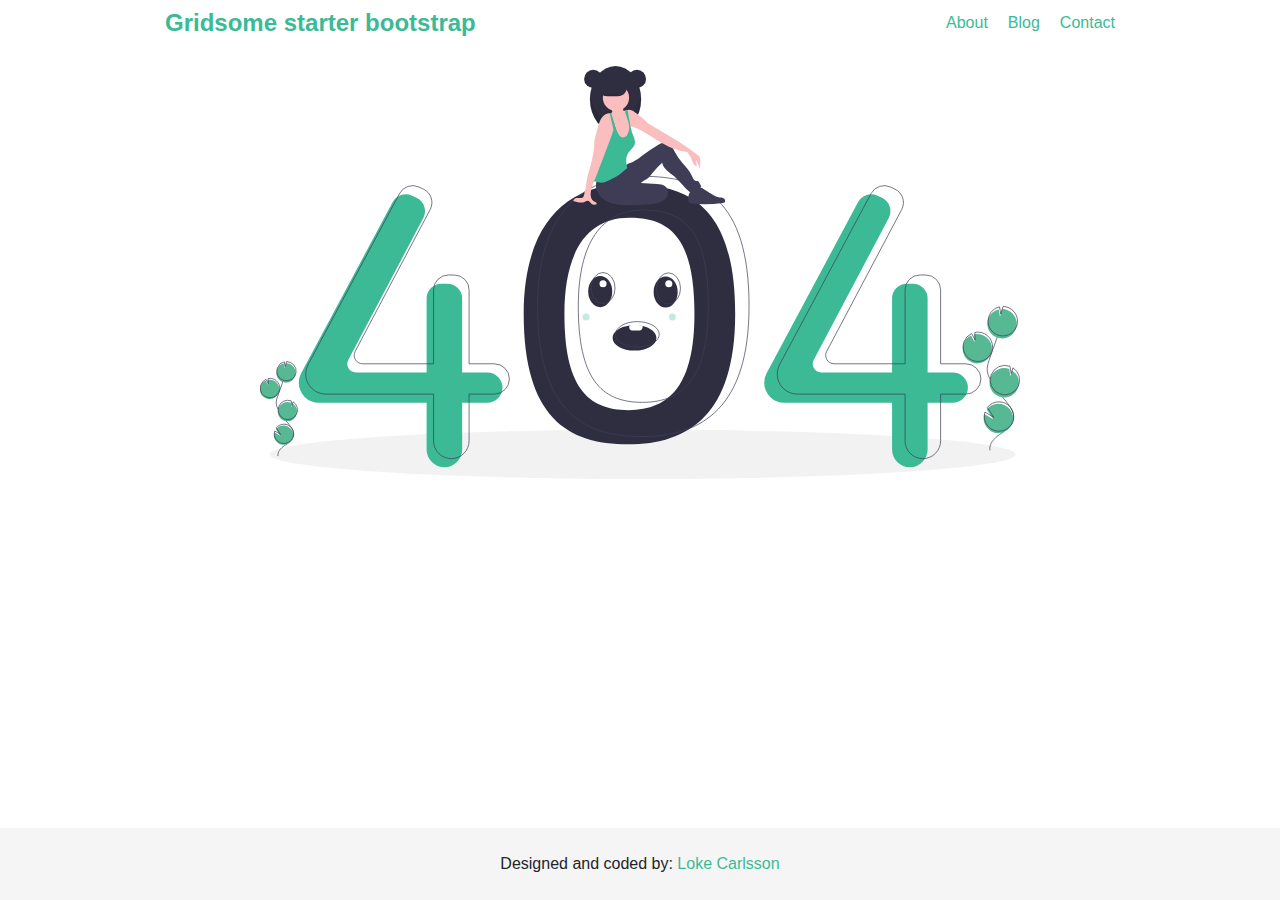
<file: index.html>
<!DOCTYPE html>
<html data-html-server-rendered="true" lang="en" data-vue-tag="lang">
  <head>
    <title data-vue-tag="true">Gridsome starter bootstrap - Gridsome starter bootstrap</title><meta data-vue-tag="true" charset="utf-8"><meta data-vue-tag="true" name="generator" content="Gridsome v0.5.8"><meta data-vue-tag="true" data-key="viewport" name="viewport" content="width=device-width, initial-scale=1, viewport-fit=cover"><meta data-vue-tag="true" data-key="description" name="description" content="A starter project for Gridsome with Bootstrap and some other useful tools."><meta data-vue-tag="true" data-key="format-detection" name="format-detection" content="telephone=no"><link data-vue-tag="true" rel="icon" type="image/png" sizes="16x16" href="/assets/static/favicon.ce0531f.085f5d0.png"><link data-vue-tag="true" rel="icon" type="image/png" sizes="32x32" href="/assets/static/favicon.ac8d93a.085f5d0.png"><link data-vue-tag="true" rel="icon" type="image/png" sizes="96x96" href="/assets/static/favicon.b9532cc.085f5d0.png"><link data-vue-tag="true" rel="apple-touch-icon" type="image/png" sizes="76x76" href="/assets/static/favicon.f22e9f3.085f5d0.png"><link data-vue-tag="true" rel="apple-touch-icon" type="image/png" sizes="152x152" href="/assets/static/favicon.62d22cb.085f5d0.png"><link data-vue-tag="true" rel="apple-touch-icon" type="image/png" sizes="120x120" href="/assets/static/favicon.1539b60.085f5d0.png"><link data-vue-tag="true" rel="apple-touch-icon" type="image/png" sizes="167x167" href="/assets/static/favicon.dc0cdc5.085f5d0.png"><link data-vue-tag="true" rel="apple-touch-icon" type="image/png" sizes="180x180" href="/assets/static/favicon.7b22250.085f5d0.png"><noscript data-vue-tag="true" ><style>.g-image--loading{display:none;}</style></noscript><link rel="preload" href="/assets/css/0.styles.6b7ca004.css" as="style"><link rel="preload" href="/assets/js/app.69b62878.js" as="script"><link rel="preload" href="/assets/js/component--home.7ccc5a27.js" as="script"><link rel="prefetch" href="/assets/js/component--404.56e60161.js"><link rel="prefetch" href="/assets/js/component--about.6b413693.js"><link rel="prefetch" href="/assets/js/component--blog-post.678f605f.js"><link rel="prefetch" href="/assets/js/component--blog.e9af2cd5.js"><link rel="prefetch" href="/assets/js/component--contact.e1184c87.js"><link rel="prefetch" href="/assets/js/component--success.82ecd28b.js"><link rel="prefetch" href="/assets/js/page-query.7f0b2b34.js"><link rel="stylesheet" href="/assets/css/0.styles.6b7ca004.css">
  </head>
  <body data-vue-tag="">
    <div data-server-rendered="true" id="app" class="layout"><div id="content-wrapper"><header class="header"><nav class="navbar p-0 navbar-light navbar-expand-md"><div class="navbar-brand"><a href="/" class="logo-home logo-desktop active--exact active">Gridsome starter bootstrap</a><a href="/" class="logo-home logo–mobile active--exact active"><img alt="logo" src="/assets/img/logo.085f5d0e.png" class="logo-image"></a></div><button type="button" aria-label="Toggle navigation" aria-controls="nav_collapse" aria-expanded="false" class="navbar-toggler"><span class="navbar-toggler-icon"></span></button><div id="nav_collapse" class="navbar-collapse collapse" style="display:none;"><ul class="navbar-nav ml-auto"><a href="/about" class="nav--link">About</a><a href="/blog" class="nav--link">Blog</a><a href="/contact" class="nav--link">Contact</a></ul></div></nav></header><img src="/assets/img/hello.5dfd367a.svg" class="greet-image"><h2 class="mb-4">Gridsome starter bootstrap</h2><p>
    This is a starter project for Gridsome that comes with many features out of the box. It utilizes Bootstrap that is well known
    for powerful styling and layout. Ready to be deployed, automagically imports data to CMS and sets up your /admin page for easy
    access to edit your content. 
  </p><p>
    It is designed to use Netlify, Forestry and Github which all have very fair free tier to their services, so you wont need to pay
    for monthly subscriptions and costly hosting fees.
  </p><h3 class="mt-5 mb-4">Features</h3><p>This starter project includes some of the latest powerful technologies.</p><ul><li><b>Gridsome - </b> Vue.js &amp; GraphQL powered framework genrating static files.
    </li><li><b>Bootstrap &amp; Bootstrap Vue - </b> Powerful styling and layout with styled Vue components.
    </li><li><b>Sass - </b> Professional grade CSS extension with many features.
    </li><li><b>Forestry.io - </b> CMS that uses the Github repo for storage.
    </li><li><b>Markdown - </b> Easy and widely used format for writing content.
    </li><li><b>Netlify forms - </b> Netlify forms ready to be used after deployment.
    </li><li><b>Google Analytics - </b> Just add your tracking ID in the config.
    </li><li><b>Sitemap generator - </b> Automatically generates a sitemap.xml file.
    </li></ul><h3 class="mt-5 mb-4">Getting started</h3><p>The easiest way to get started quick is to use the Forestry button below, which will create a Github repository for you,
    clone this starter repo and import all data to the CMS. After that is complete, you can just go to <a href="https://www.netlify.com/">Netlify</a>
    and connect your newly created project that will set it up for automatic deployment when you commit to the Github repo.
  </p><a href="https://app.forestry.io/quick-start?repo=LokeCarlsson/gridsome-starter-bootstrap&amp;provider=github&amp;engine=vuepress" target="_blank" rel="nofollow"><img src="https://camo.githubusercontent.com/2455e97e4e989374a355fb0bea7ad364f2561c92/68747470733a2f2f6173736574732e666f7265737472792e696f2f696d706f72742d746f2d666f7265737472794b2e737667" alt="Import this project into Forestry" data-canonical-src="https://assets.forestry.io/import-to-forestryK.svg" class="mt-3 mb-3" style="max-width:100%;"></a><h3 class="mt-4 mb-4">Netlify config</h3><p>
    Use the following build config for Netlify
  </p><p>
    Build command: <code>gridsome build</code></p><p>
    Publish directory: <code>dist</code></p><h4 class="mb-3 mt-5">Manually install just the project (without CMS).</h4><p>If you haven't already installed Gridsome CLI: <code>npm install --global @gridsome/cli</code></p><ol><li><code>gridsome create my-gridsome-site https://github.com/LokeCarlsson/gridsome-starter-bootstrap.git</code></li><li><code>cd my-gridsome-site</code> to open folder</li><li><code>yarn dev</code> to start local dev server at <code>http://localhost:8080</code></li><li>Happy hacking 🎉🙌</li></ol></div><footer class="page-footer font-small teal py-4"><div class="footer-copyright text-center">Designed and coded by:
    <a target="_blank" rel="noopener" href="https://loke.dev/"> Loke Carlsson</a></div></footer></div>
    <script src="/assets/js/app.69b62878.js" defer></script><script src="/assets/js/component--home.7ccc5a27.js" defer></script>
  </body>
</html>
</file>
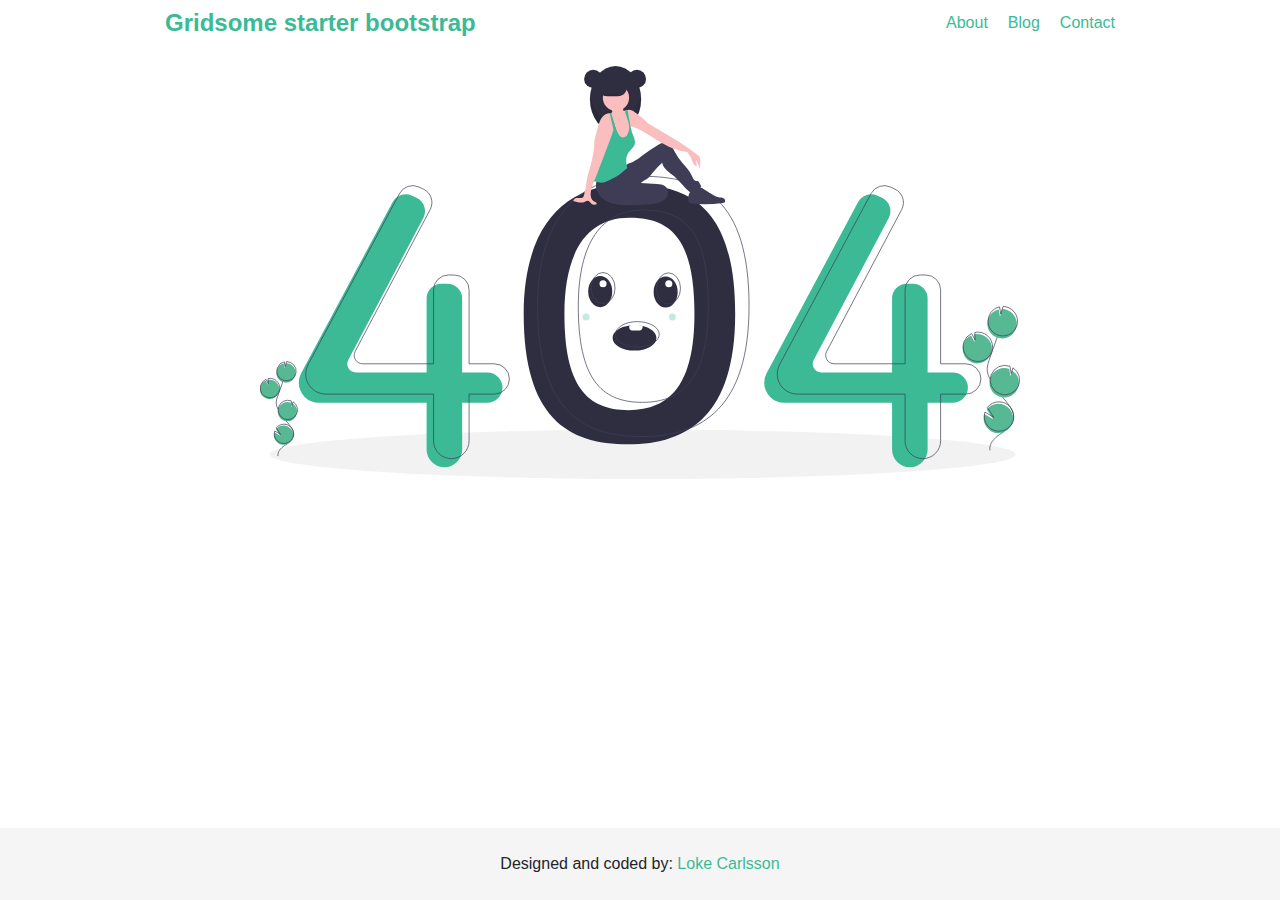
<file: about/index.html>
<!DOCTYPE html>
<html data-html-server-rendered="true" lang="en" data-vue-tag="lang">
  <head>
    <title data-vue-tag="true">About - Gridsome starter bootstrap</title><meta data-vue-tag="true" charset="utf-8"><meta data-vue-tag="true" name="generator" content="Gridsome v0.5.8"><meta data-vue-tag="true" data-key="viewport" name="viewport" content="width=device-width, initial-scale=1, viewport-fit=cover"><meta data-vue-tag="true" data-key="description" name="description" content="A starter project for Gridsome with Bootstrap and some other useful tools."><meta data-vue-tag="true" data-key="format-detection" name="format-detection" content="telephone=no"><link data-vue-tag="true" rel="icon" type="image/png" sizes="16x16" href="/assets/static/favicon.ce0531f.085f5d0.png"><link data-vue-tag="true" rel="icon" type="image/png" sizes="32x32" href="/assets/static/favicon.ac8d93a.085f5d0.png"><link data-vue-tag="true" rel="icon" type="image/png" sizes="96x96" href="/assets/static/favicon.b9532cc.085f5d0.png"><link data-vue-tag="true" rel="apple-touch-icon" type="image/png" sizes="76x76" href="/assets/static/favicon.f22e9f3.085f5d0.png"><link data-vue-tag="true" rel="apple-touch-icon" type="image/png" sizes="152x152" href="/assets/static/favicon.62d22cb.085f5d0.png"><link data-vue-tag="true" rel="apple-touch-icon" type="image/png" sizes="120x120" href="/assets/static/favicon.1539b60.085f5d0.png"><link data-vue-tag="true" rel="apple-touch-icon" type="image/png" sizes="167x167" href="/assets/static/favicon.dc0cdc5.085f5d0.png"><link data-vue-tag="true" rel="apple-touch-icon" type="image/png" sizes="180x180" href="/assets/static/favicon.7b22250.085f5d0.png"><noscript data-vue-tag="true" ><style>.g-image--loading{display:none;}</style></noscript><link rel="preload" href="/assets/css/0.styles.6b7ca004.css" as="style"><link rel="preload" href="/assets/js/app.69b62878.js" as="script"><link rel="preload" href="/assets/js/component--about.6b413693.js" as="script"><link rel="prefetch" href="/assets/js/component--404.56e60161.js"><link rel="prefetch" href="/assets/js/component--blog-post.678f605f.js"><link rel="prefetch" href="/assets/js/component--blog.e9af2cd5.js"><link rel="prefetch" href="/assets/js/component--contact.e1184c87.js"><link rel="prefetch" href="/assets/js/component--home.7ccc5a27.js"><link rel="prefetch" href="/assets/js/component--success.82ecd28b.js"><link rel="prefetch" href="/assets/js/page-query.7f0b2b34.js"><link rel="stylesheet" href="/assets/css/0.styles.6b7ca004.css">
  </head>
  <body data-vue-tag="">
    <div data-server-rendered="true" id="app" class="layout" data-v-46352700><div id="content-wrapper"><header class="header"><nav class="navbar p-0 navbar-light navbar-expand-md"><div class="navbar-brand"><a href="/" class="logo-home logo-desktop active">Gridsome starter bootstrap</a><a href="/" class="logo-home logo–mobile active"><img alt="logo" src="/assets/img/logo.085f5d0e.png" class="logo-image"></a></div><button type="button" aria-label="Toggle navigation" aria-controls="nav_collapse" aria-expanded="false" class="navbar-toggler"><span class="navbar-toggler-icon"></span></button><div id="nav_collapse" class="navbar-collapse collapse" style="display:none;"><ul class="navbar-nav ml-auto"><a href="/about" class="nav--link active--exact active">About</a><a href="/blog" class="nav--link">Blog</a><a href="/contact" class="nav--link">Contact</a></ul></div></nav></header><h1 class="mb-4" data-v-46352700>About</h1><img src="/assets/img/profile.74b92bf9.svg" class="about-image" data-v-46352700><p data-v-46352700>Lorem ipsum dolor sit amet consectetur adipiscing elit, platea elementum mus lectus molestie et. Conubia taciti nunc proin vehicula et nascetur lacinia commodo non, penatibus vel dui pharetra inceptos himenaeos orci viverra ad, quis ullamcorper sit scelerisque nibh praesent imperdiet vulputate.</p><p data-v-46352700>Eros morbi himenaeos eget sagittis parturient, netus sapien pharetra semper iaculis orci, elementum ullamcorper eleifend aenean. Orci ligula euismod taciti conubia facilisis mattis laoreet, cras aliquam ultrices purus augue morbi, a litora feugiat dapibus per lacinia. </p><p data-v-46352700>Conubia non mi vulputate natoque nullam sem nascetur fames felis, hendrerit imperdiet pretium urna a augue nec quis lorem, orci sed vehicula pulvinar viverra nam lacus porttitor. Praesent id elementum aliquet dolor himenaeos primis urna vestibulum, molestie sagittis cursus facilisi tellus phasellus lacinia, viverra porttitor tincidunt tortor habitasse class luctus. </p></div><footer class="page-footer font-small teal py-4"><div class="footer-copyright text-center">Designed and coded by:
    <a target="_blank" rel="noopener" href="https://loke.dev/"> Loke Carlsson</a></div></footer></div>
    <script src="/assets/js/app.69b62878.js" defer></script><script src="/assets/js/component--about.6b413693.js" defer></script>
  </body>
</html>
</file>
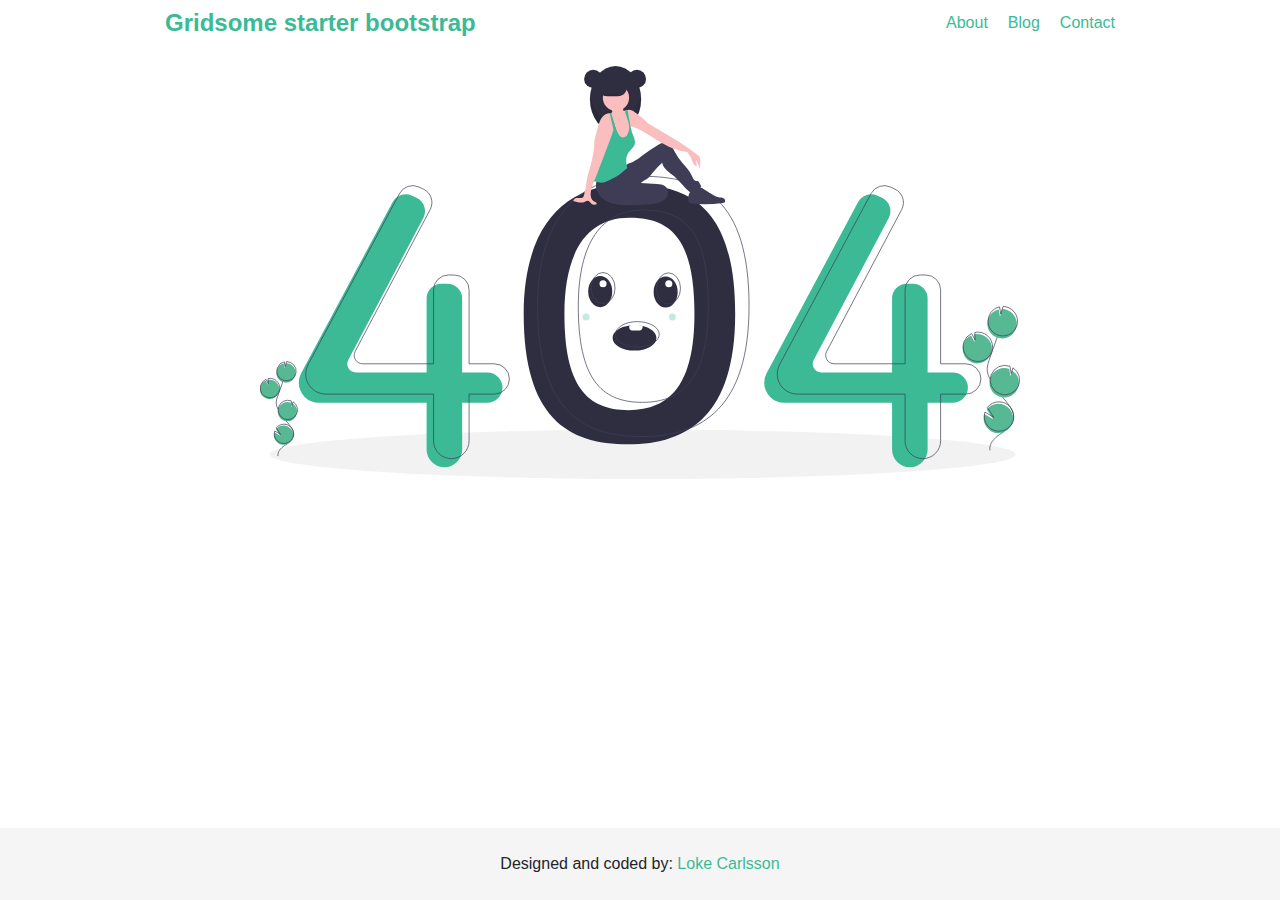
<file: blog/index.html>
<!DOCTYPE html>
<html data-html-server-rendered="true" lang="en" data-vue-tag="lang">
  <head>
    <title data-vue-tag="true">Gridsome starter bootstrap - Gridsome starter bootstrap</title><meta data-vue-tag="true" charset="utf-8"><meta data-vue-tag="true" name="generator" content="Gridsome v0.5.8"><meta data-vue-tag="true" data-key="viewport" name="viewport" content="width=device-width, initial-scale=1, viewport-fit=cover"><meta data-vue-tag="true" data-key="description" name="description" content="A starter project for Gridsome with Bootstrap and some other useful tools."><meta data-vue-tag="true" data-key="format-detection" name="format-detection" content="telephone=no"><link data-vue-tag="true" rel="icon" type="image/png" sizes="16x16" href="/assets/static/favicon.ce0531f.085f5d0.png"><link data-vue-tag="true" rel="icon" type="image/png" sizes="32x32" href="/assets/static/favicon.ac8d93a.085f5d0.png"><link data-vue-tag="true" rel="icon" type="image/png" sizes="96x96" href="/assets/static/favicon.b9532cc.085f5d0.png"><link data-vue-tag="true" rel="apple-touch-icon" type="image/png" sizes="76x76" href="/assets/static/favicon.f22e9f3.085f5d0.png"><link data-vue-tag="true" rel="apple-touch-icon" type="image/png" sizes="152x152" href="/assets/static/favicon.62d22cb.085f5d0.png"><link data-vue-tag="true" rel="apple-touch-icon" type="image/png" sizes="120x120" href="/assets/static/favicon.1539b60.085f5d0.png"><link data-vue-tag="true" rel="apple-touch-icon" type="image/png" sizes="167x167" href="/assets/static/favicon.dc0cdc5.085f5d0.png"><link data-vue-tag="true" rel="apple-touch-icon" type="image/png" sizes="180x180" href="/assets/static/favicon.7b22250.085f5d0.png"><noscript data-vue-tag="true" ><style>.g-image--loading{display:none;}</style></noscript><link rel="preload" href="/assets/css/0.styles.6b7ca004.css" as="style"><link rel="preload" href="/assets/js/app.69b62878.js" as="script"><link rel="preload" href="/assets/js/component--blog.e9af2cd5.js" as="script"><link rel="prefetch" href="/assets/js/component--404.56e60161.js"><link rel="prefetch" href="/assets/js/component--about.6b413693.js"><link rel="prefetch" href="/assets/js/component--blog-post.678f605f.js"><link rel="prefetch" href="/assets/js/component--contact.e1184c87.js"><link rel="prefetch" href="/assets/js/component--home.7ccc5a27.js"><link rel="prefetch" href="/assets/js/component--success.82ecd28b.js"><link rel="prefetch" href="/assets/js/page-query.7f0b2b34.js"><link rel="stylesheet" href="/assets/css/0.styles.6b7ca004.css">
  </head>
  <body data-vue-tag="">
    <div data-server-rendered="true" id="app" class="layout" data-v-6c626ee4><div id="content-wrapper"><header class="header"><nav class="navbar p-0 navbar-light navbar-expand-md"><div class="navbar-brand"><a href="/" class="logo-home logo-desktop active">Gridsome starter bootstrap</a><a href="/" class="logo-home logo–mobile active"><img alt="logo" src="/assets/img/logo.085f5d0e.png" class="logo-image"></a></div><button type="button" aria-label="Toggle navigation" aria-controls="nav_collapse" aria-expanded="false" class="navbar-toggler"><span class="navbar-toggler-icon"></span></button><div id="nav_collapse" class="navbar-collapse collapse" style="display:none;"><ul class="navbar-nav ml-auto"><a href="/about" class="nav--link">About</a><a href="/blog" class="nav--link active--exact active">Blog</a><a href="/contact" class="nav--link">Contact</a></ul></div></nav></header><h1 class="my-4 mb-5" data-v-6c626ee4>Blog</h1><a href="/blog/jamstack-c-est-la-vie" class="blog-post" data-v-6c626ee4><div class="media my-5" data-v-6c626ee4><img alt="image" src="/assets/static/jamstack.58b6092.c9d6e06.png" width="275" srcset="/assets/static/jamstack.58b6092.c9d6e06.png 275w" sizes="(max-width: 275px) 100vw, 275px" class="mr-3 g-image" data-v-6c626ee4><div class="media-body" data-v-6c626ee4><h5 class="mt-0" data-v-6c626ee4>JAMStack c'est la vie</h5><p class="text-dark" data-v-6c626ee4>création de sites &quot;statiques&quot; </p></div></div></a><a href="/blog/lorem-ipsum" class="blog-post" data-v-6c626ee4><div class="media my-5" data-v-6c626ee4><img alt="image" src="/assets/static/content.925d70a.6e51284.svg" width="878" srcset="/assets/static/content.1b91758.6e51284.svg 480w, /assets/static/content.925d70a.6e51284.svg 878w" sizes="(max-width: 878px) 100vw, 878px" class="mr-3 g-image" data-v-6c626ee4><div class="media-body" data-v-6c626ee4><h5 class="mt-0" data-v-6c626ee4>Lorem ipsum</h5><p class="text-dark" data-v-6c626ee4>Lorem ipsum dolor sit amet consectetur adipiscing elit, maecenas natoque massa sapien malesuada aliquet vitae, gravida eget accumsan viverra nisi etiam.</p></div></div></a><a href="/blog/sagan-ipsum" class="blog-post" data-v-6c626ee4><div class="media my-5" data-v-6c626ee4><img alt="image" src="/assets/static/space.3df3210.f1ee43b.svg" width="1135" srcset="/assets/static/space.1b91758.f1ee43b.svg 480w, /assets/static/space.3df3210.f1ee43b.svg 1024w" sizes="(max-width: 1135px) 100vw, 1135px" class="mr-3 g-image" data-v-6c626ee4><div class="media-body" data-v-6c626ee4><h5 class="mt-0" data-v-6c626ee4>Sagan ipsum</h5><p class="text-dark" data-v-6c626ee4>Hydrogen atoms colonies bits of moving fluff cosmic fugue gathered by gravity shores of the cosmic ocean.</p></div></div></a><a href="/blog/espresso-ipsum" class="blog-post" data-v-6c626ee4><div class="media my-5" data-v-6c626ee4><img alt="image" src="/assets/static/coffee.405badc.ea69a85.svg" width="995" srcset="/assets/static/coffee.1b91758.ea69a85.svg 480w, /assets/static/coffee.405badc.ea69a85.svg 995w" sizes="(max-width: 995px) 100vw, 995px" class="mr-3 g-image" data-v-6c626ee4><div class="media-body" data-v-6c626ee4><h5 class="mt-0" data-v-6c626ee4>Espresso ipsum</h5><p class="text-dark" data-v-6c626ee4>Id roast latte, grounds turkish sweet skinny strong medium. Bar, sit, grinder cinnamon viennese redeye aroma blue mountain.</p></div></div></a><a href="/blog/cupcake-ipsum" class="blog-post" data-v-6c626ee4><div class="media my-5" data-v-6c626ee4><img alt="image" src="/assets/static/cupcake.520a1a0.f713891.svg" width="883" srcset="/assets/static/cupcake.1b91758.f713891.svg 480w, /assets/static/cupcake.520a1a0.f713891.svg 883w" sizes="(max-width: 883px) 100vw, 883px" class="mr-3 g-image" data-v-6c626ee4><div class="media-body" data-v-6c626ee4><h5 class="mt-0" data-v-6c626ee4>Cupcake ipsum</h5><p class="text-dark" data-v-6c626ee4>Cupcake ipsum dolor. Sit amet fruitcake jelly-o pie ice cream. Candy jujubes croissant donut oat cake jelly-o brownie jelly-o.</p></div></div></a></div><footer class="page-footer font-small teal py-4"><div class="footer-copyright text-center">Designed and coded by:
    <a target="_blank" rel="noopener" href="https://loke.dev/"> Loke Carlsson</a></div></footer></div>
    <script src="/assets/js/app.69b62878.js" defer></script><script src="/assets/js/component--blog.e9af2cd5.js" defer></script>
  </body>
</html>
</file>
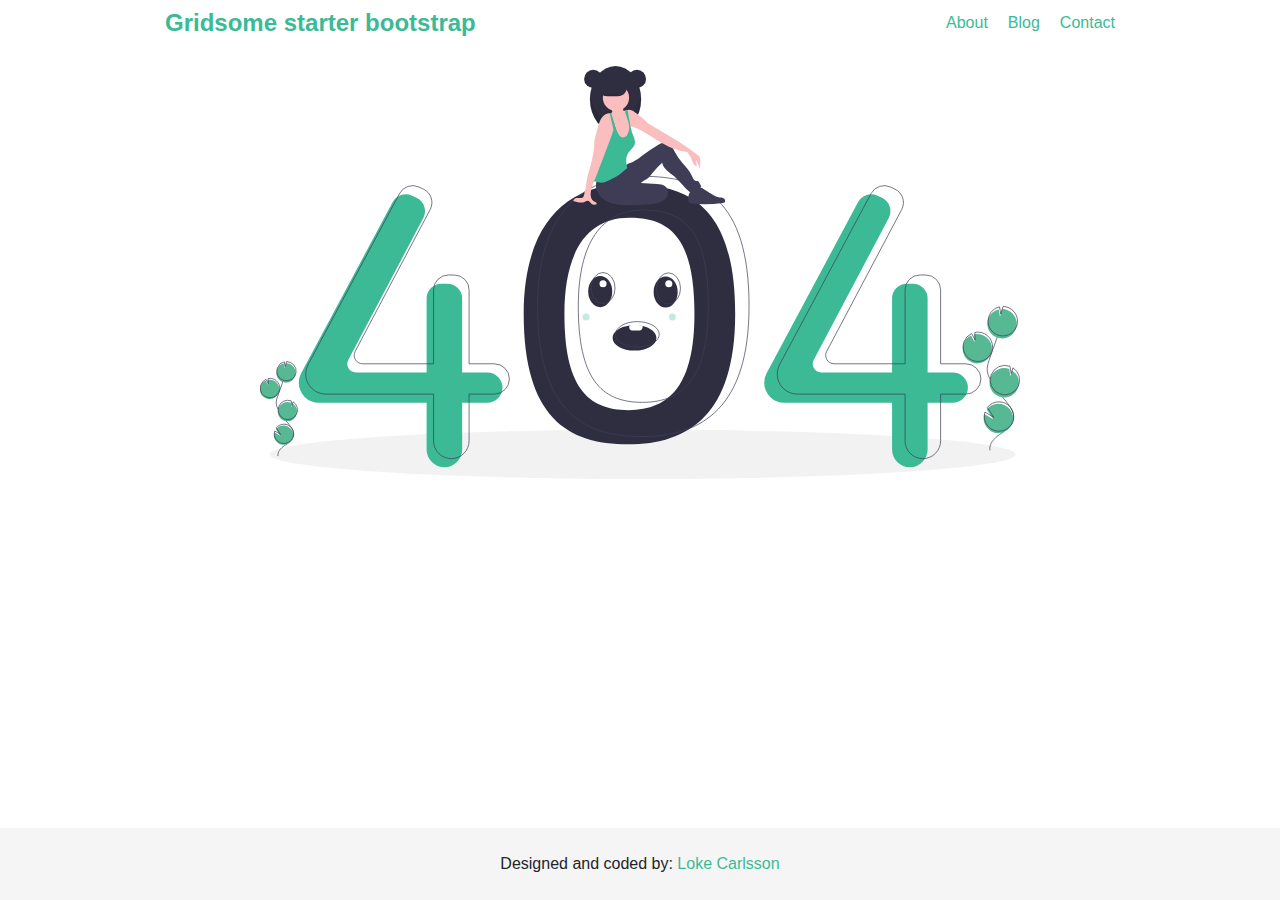
<file: contact/index.html>
<!DOCTYPE html>
<html data-html-server-rendered="true" lang="en" data-vue-tag="lang">
  <head>
    <title data-vue-tag="true">Contact - Gridsome starter bootstrap</title><meta data-vue-tag="true" charset="utf-8"><meta data-vue-tag="true" name="generator" content="Gridsome v0.5.8"><meta data-vue-tag="true" data-key="viewport" name="viewport" content="width=device-width, initial-scale=1, viewport-fit=cover"><meta data-vue-tag="true" data-key="description" name="description" content="A starter project for Gridsome with Bootstrap and some other useful tools."><meta data-vue-tag="true" data-key="format-detection" name="format-detection" content="telephone=no"><link data-vue-tag="true" rel="icon" type="image/png" sizes="16x16" href="/assets/static/favicon.ce0531f.085f5d0.png"><link data-vue-tag="true" rel="icon" type="image/png" sizes="32x32" href="/assets/static/favicon.ac8d93a.085f5d0.png"><link data-vue-tag="true" rel="icon" type="image/png" sizes="96x96" href="/assets/static/favicon.b9532cc.085f5d0.png"><link data-vue-tag="true" rel="apple-touch-icon" type="image/png" sizes="76x76" href="/assets/static/favicon.f22e9f3.085f5d0.png"><link data-vue-tag="true" rel="apple-touch-icon" type="image/png" sizes="152x152" href="/assets/static/favicon.62d22cb.085f5d0.png"><link data-vue-tag="true" rel="apple-touch-icon" type="image/png" sizes="120x120" href="/assets/static/favicon.1539b60.085f5d0.png"><link data-vue-tag="true" rel="apple-touch-icon" type="image/png" sizes="167x167" href="/assets/static/favicon.dc0cdc5.085f5d0.png"><link data-vue-tag="true" rel="apple-touch-icon" type="image/png" sizes="180x180" href="/assets/static/favicon.7b22250.085f5d0.png"><noscript data-vue-tag="true" ><style>.g-image--loading{display:none;}</style></noscript><link rel="preload" href="/assets/css/0.styles.6b7ca004.css" as="style"><link rel="preload" href="/assets/js/app.69b62878.js" as="script"><link rel="preload" href="/assets/js/component--contact.e1184c87.js" as="script"><link rel="prefetch" href="/assets/js/component--404.56e60161.js"><link rel="prefetch" href="/assets/js/component--about.6b413693.js"><link rel="prefetch" href="/assets/js/component--blog-post.678f605f.js"><link rel="prefetch" href="/assets/js/component--blog.e9af2cd5.js"><link rel="prefetch" href="/assets/js/component--home.7ccc5a27.js"><link rel="prefetch" href="/assets/js/component--success.82ecd28b.js"><link rel="prefetch" href="/assets/js/page-query.7f0b2b34.js"><link rel="stylesheet" href="/assets/css/0.styles.6b7ca004.css">
  </head>
  <body data-vue-tag="">
    <div data-server-rendered="true" id="app" class="layout" data-v-403532d5><div id="content-wrapper"><header class="header"><nav class="navbar p-0 navbar-light navbar-expand-md"><div class="navbar-brand"><a href="/" class="logo-home logo-desktop active">Gridsome starter bootstrap</a><a href="/" class="logo-home logo–mobile active"><img alt="logo" src="/assets/img/logo.085f5d0e.png" class="logo-image"></a></div><button type="button" aria-label="Toggle navigation" aria-controls="nav_collapse" aria-expanded="false" class="navbar-toggler"><span class="navbar-toggler-icon"></span></button><div id="nav_collapse" class="navbar-collapse collapse" style="display:none;"><ul class="navbar-nav ml-auto"><a href="/about" class="nav--link">About</a><a href="/blog" class="nav--link">Blog</a><a href="/contact" class="nav--link active--exact active">Contact</a></ul></div></nav></header><h1 class="mb-4" data-v-403532d5>Contact</h1><div data-v-403532d5><img src="/assets/img/email.566f66c1.svg" class="contact-image mb-4" data-v-403532d5><form name="contact" method="post" action="/success/" data-netlify="true" data-netlify-honeypot="bot-field" data-v-403532d5><input type="hidden" name="name" value="contact" data-v-403532d5><p hidden="hidden" data-v-403532d5><label data-v-403532d5>
        Don’t fill this out: <input name="bot-field" data-v-403532d5></label></p><div id="input-group-2" role="group" class="form-group" data-v-403532d5><label id="input-group-2__BV_label_" for="form-name" class="d-block">Name:</label><div><input id="name" name="name" type="text" placeholder="Enter name" required="required" aria-required="true" value="" class="form-control" data-v-403532d5><!----><!----><!----></div></div><div id="input-group-1" role="group" class="form-group" data-v-403532d5><label id="input-group-1__BV_label_" for="email" class="d-block">Email:</label><div><input id="email" name="email" type="email" placeholder="Enter email" required="required" aria-required="true" value="" class="form-control" data-v-403532d5><!----><!----><!----></div></div><div id="input-group-3" role="group" class="form-group" data-v-403532d5><label id="input-group-3__BV_label_" for="message" class="d-block">Message:</label><div><textarea id="message" name="message" placeholder="Enter message" required="required" rows="2" wrap="soft" aria-required="true" class="form-control" data-v-403532d5></textarea><!----><!----><!----></div></div><button type="submit" class="btn btn-primary" data-v-403532d5>Submit</button></form></div></div><footer class="page-footer font-small teal py-4"><div class="footer-copyright text-center">Designed and coded by:
    <a target="_blank" rel="noopener" href="https://loke.dev/"> Loke Carlsson</a></div></footer></div>
    <script src="/assets/js/app.69b62878.js" defer></script><script src="/assets/js/component--contact.e1184c87.js" defer></script>
  </body>
</html>
</file>
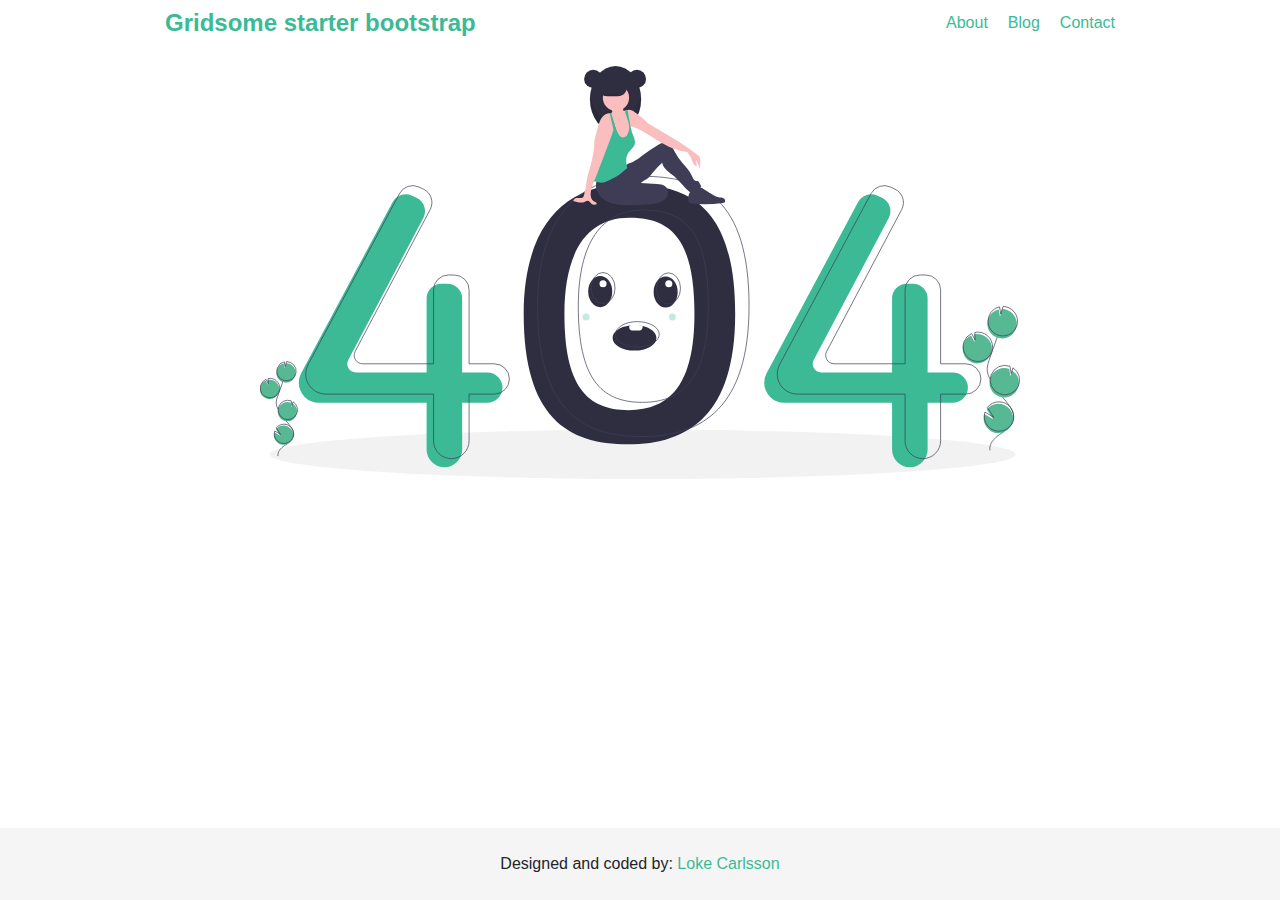
<file: success/index.html>
<!DOCTYPE html>
<html data-html-server-rendered="true" lang="en" data-vue-tag="lang">
  <head>
    <title data-vue-tag="true">Success - Gridsome starter bootstrap</title><meta data-vue-tag="true" charset="utf-8"><meta data-vue-tag="true" name="generator" content="Gridsome v0.5.8"><meta data-vue-tag="true" data-key="viewport" name="viewport" content="width=device-width, initial-scale=1, viewport-fit=cover"><meta data-vue-tag="true" data-key="description" name="description" content="A starter project for Gridsome with Bootstrap and some other useful tools."><meta data-vue-tag="true" data-key="format-detection" name="format-detection" content="telephone=no"><link data-vue-tag="true" rel="icon" type="image/png" sizes="16x16" href="/assets/static/favicon.ce0531f.085f5d0.png"><link data-vue-tag="true" rel="icon" type="image/png" sizes="32x32" href="/assets/static/favicon.ac8d93a.085f5d0.png"><link data-vue-tag="true" rel="icon" type="image/png" sizes="96x96" href="/assets/static/favicon.b9532cc.085f5d0.png"><link data-vue-tag="true" rel="apple-touch-icon" type="image/png" sizes="76x76" href="/assets/static/favicon.f22e9f3.085f5d0.png"><link data-vue-tag="true" rel="apple-touch-icon" type="image/png" sizes="152x152" href="/assets/static/favicon.62d22cb.085f5d0.png"><link data-vue-tag="true" rel="apple-touch-icon" type="image/png" sizes="120x120" href="/assets/static/favicon.1539b60.085f5d0.png"><link data-vue-tag="true" rel="apple-touch-icon" type="image/png" sizes="167x167" href="/assets/static/favicon.dc0cdc5.085f5d0.png"><link data-vue-tag="true" rel="apple-touch-icon" type="image/png" sizes="180x180" href="/assets/static/favicon.7b22250.085f5d0.png"><noscript data-vue-tag="true" ><style>.g-image--loading{display:none;}</style></noscript><link rel="preload" href="/assets/css/0.styles.6b7ca004.css" as="style"><link rel="preload" href="/assets/js/app.69b62878.js" as="script"><link rel="preload" href="/assets/js/component--success.82ecd28b.js" as="script"><link rel="prefetch" href="/assets/js/component--404.56e60161.js"><link rel="prefetch" href="/assets/js/component--about.6b413693.js"><link rel="prefetch" href="/assets/js/component--blog-post.678f605f.js"><link rel="prefetch" href="/assets/js/component--blog.e9af2cd5.js"><link rel="prefetch" href="/assets/js/component--contact.e1184c87.js"><link rel="prefetch" href="/assets/js/component--home.7ccc5a27.js"><link rel="prefetch" href="/assets/js/page-query.7f0b2b34.js"><link rel="stylesheet" href="/assets/css/0.styles.6b7ca004.css">
  </head>
  <body data-vue-tag="">
    <div data-server-rendered="true" id="app" class="layout"><div id="content-wrapper"><header class="header"><nav class="navbar p-0 navbar-light navbar-expand-md"><div class="navbar-brand"><a href="/" class="logo-home logo-desktop active">Gridsome starter bootstrap</a><a href="/" class="logo-home logo–mobile active"><img alt="logo" src="/assets/img/logo.085f5d0e.png" class="logo-image"></a></div><button type="button" aria-label="Toggle navigation" aria-controls="nav_collapse" aria-expanded="false" class="navbar-toggler"><span class="navbar-toggler-icon"></span></button><div id="nav_collapse" class="navbar-collapse collapse" style="display:none;"><ul class="navbar-nav ml-auto"><a href="/about" class="nav--link">About</a><a href="/blog" class="nav--link">Blog</a><a href="/contact" class="nav--link">Contact</a></ul></div></nav></header><h1 class="mb-4">Success!</h1><img src="/assets/img/mail-sent.428b8f50.svg" class="mail-image"><h3 class="mt-5 text-center">Your mail was successfully sent!</h3></div><footer class="page-footer font-small teal py-4"><div class="footer-copyright text-center">Designed and coded by:
    <a target="_blank" rel="noopener" href="https://loke.dev/"> Loke Carlsson</a></div></footer></div>
    <script src="/assets/js/app.69b62878.js" defer></script><script src="/assets/js/component--success.82ecd28b.js" defer></script>
  </body>
</html>
</file>
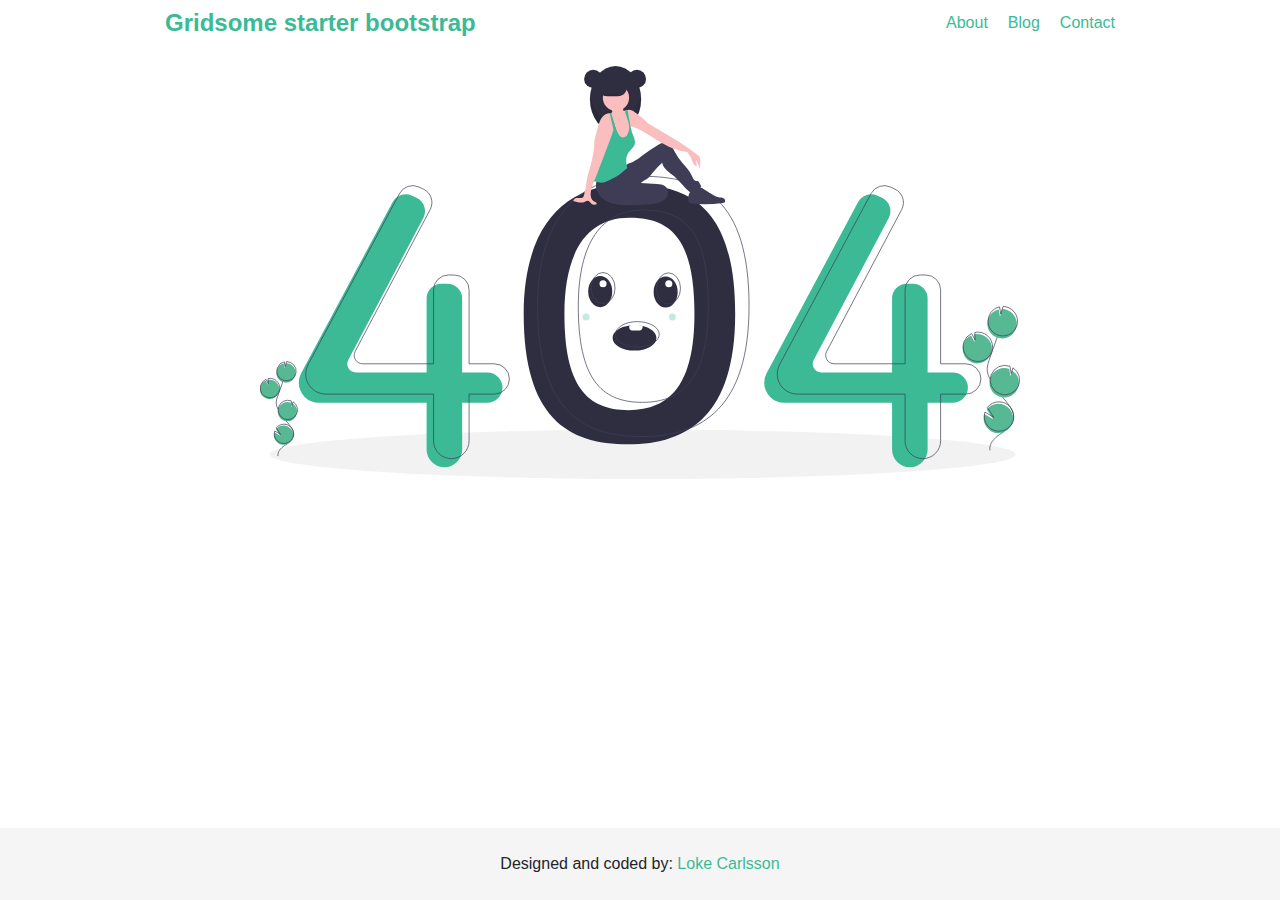
<file: blog/cupcake-ipsum/index.html>
<!DOCTYPE html>
<html data-html-server-rendered="true" lang="en" data-vue-tag="lang">
  <head>
    <title data-vue-tag="true">Cupcake ipsum - Gridsome starter bootstrap</title><meta data-vue-tag="true" charset="utf-8"><meta data-vue-tag="true" name="generator" content="Gridsome v0.5.8"><meta data-vue-tag="true" data-key="viewport" name="viewport" content="width=device-width, initial-scale=1, viewport-fit=cover"><meta data-vue-tag="true" data-key="description" name="description" content="A starter project for Gridsome with Bootstrap and some other useful tools."><meta data-vue-tag="true" data-key="format-detection" name="format-detection" content="telephone=no"><link data-vue-tag="true" rel="icon" type="image/png" sizes="16x16" href="/assets/static/favicon.ce0531f.085f5d0.png"><link data-vue-tag="true" rel="icon" type="image/png" sizes="32x32" href="/assets/static/favicon.ac8d93a.085f5d0.png"><link data-vue-tag="true" rel="icon" type="image/png" sizes="96x96" href="/assets/static/favicon.b9532cc.085f5d0.png"><link data-vue-tag="true" rel="apple-touch-icon" type="image/png" sizes="76x76" href="/assets/static/favicon.f22e9f3.085f5d0.png"><link data-vue-tag="true" rel="apple-touch-icon" type="image/png" sizes="152x152" href="/assets/static/favicon.62d22cb.085f5d0.png"><link data-vue-tag="true" rel="apple-touch-icon" type="image/png" sizes="120x120" href="/assets/static/favicon.1539b60.085f5d0.png"><link data-vue-tag="true" rel="apple-touch-icon" type="image/png" sizes="167x167" href="/assets/static/favicon.dc0cdc5.085f5d0.png"><link data-vue-tag="true" rel="apple-touch-icon" type="image/png" sizes="180x180" href="/assets/static/favicon.7b22250.085f5d0.png"><noscript data-vue-tag="true" ><style>.g-image--loading{display:none;}</style></noscript><link rel="preload" href="/assets/css/0.styles.6b7ca004.css" as="style"><link rel="preload" href="/assets/js/app.69b62878.js" as="script"><link rel="preload" href="/assets/js/component--blog-post.678f605f.js" as="script"><link rel="prefetch" href="/assets/js/component--404.56e60161.js"><link rel="prefetch" href="/assets/js/component--about.6b413693.js"><link rel="prefetch" href="/assets/js/component--blog.e9af2cd5.js"><link rel="prefetch" href="/assets/js/component--contact.e1184c87.js"><link rel="prefetch" href="/assets/js/component--home.7ccc5a27.js"><link rel="prefetch" href="/assets/js/component--success.82ecd28b.js"><link rel="prefetch" href="/assets/js/page-query.7f0b2b34.js"><link rel="stylesheet" href="/assets/css/0.styles.6b7ca004.css">
  </head>
  <body data-vue-tag="">
    <div data-server-rendered="true" id="app" class="layout" data-v-74ba6b0a><div id="content-wrapper"><header class="header"><nav class="navbar p-0 navbar-light navbar-expand-md"><div class="navbar-brand"><a href="/" class="logo-home logo-desktop active">Gridsome starter bootstrap</a><a href="/" class="logo-home logo–mobile active"><img alt="logo" src="/assets/img/logo.085f5d0e.png" class="logo-image"></a></div><button type="button" aria-label="Toggle navigation" aria-controls="nav_collapse" aria-expanded="false" class="navbar-toggler"><span class="navbar-toggler-icon"></span></button><div id="nav_collapse" class="navbar-collapse collapse" style="display:none;"><ul class="navbar-nav ml-auto"><a href="/about" class="nav--link">About</a><a href="/blog" class="nav--link active">Blog</a><a href="/contact" class="nav--link">Contact</a></ul></div></nav></header><img src="/assets/static/cupcake.520a1a0.f713891.svg" width="883" srcset="/assets/static/cupcake.1b91758.f713891.svg 480w, /assets/static/cupcake.520a1a0.f713891.svg 883w" sizes="(max-width: 883px) 100vw, 883px" class="blogImage mb-4 g-image" data-v-74ba6b0a><div class="blogPost" data-v-74ba6b0a><h1 class="mb-4" data-v-74ba6b0a>Cupcake ipsum</h1><div class="meta" data-v-74ba6b0a><div class="box author" data-v-74ba6b0a><span class="label" data-v-74ba6b0a>Author</span><span class="author-name" data-v-74ba6b0a>Loke Carlsson</span></div><div class="box date" data-v-74ba6b0a><span class="label" data-v-74ba6b0a>Date</span><div data-v-74ba6b0a>2019-4-18</div></div><div class="box time" data-v-74ba6b0a><span class="label" data-v-74ba6b0a>Time</span><span data-v-74ba6b0a>2 min read</span></div></div><div class="blog-content mt-5" data-v-68a9b5b6 data-v-74ba6b0a><p>Cupcake ipsum dolor. Sit amet fruitcake jelly-o pie ice cream. Candy jujubes croissant donut oat cake jelly-o brownie jelly-o. Cotton candy sweet cheesecake topping cake tiramisu tart. Chocolate cake powder caramels carrot cake carrot cake sugar plum powder. Danish lemon drops chocolate liquorice marzipan halvah. Cake powder pudding tiramisu. Cheesecake jelly pudding tart jelly-o gingerbread chocolate halvah. Ice cream jujubes liquorice ice cream candy canes oat cake croissant. Biscuit danish carrot cake tart carrot cake dragée pastry. Ice cream bonbon chocolate cotton candy sesame snaps chocolate pudding wafer ice cream. Brownie tart jelly-o gingerbread bear claw pastry sweet roll biscuit.</p>
<p>Chocolate cake oat cake oat cake pastry ice cream dessert chocolate. Dragée cheesecake chocolate cake pastry oat cake brownie biscuit cupcake. Cookie lemon drops jelly beans cake jelly-o sweet roll chocolate jelly halvah. Cupcake ice cream bear claw carrot cake croissant jelly beans sugar plum liquorice. Donut pastry gingerbread cake. Macaroon sweet fruitcake macaroon. Gummi bears ice cream cookie oat cake muffin bonbon donut brownie jujubes. Cookie soufflé brownie liquorice cupcake croissant. Marshmallow liquorice pie pie. Jelly danish lollipop chocolate cake marzipan sweet liquorice. Topping danish sweet biscuit. Tootsie roll bonbon jujubes tart ice cream powder jelly beans. Chocolate cake marzipan sugar plum liquorice macaroon bear claw carrot cake gummi bears chocolate cake. Gummi bears fruitcake danish gingerbread.</p>
<p>Lollipop brownie pie chocolate cake muffin bonbon cupcake jelly beans. Dessert toffee donut candy soufflé donut. Marshmallow toffee lemon drops marzipan chupa chups biscuit marzipan tootsie roll candy. Powder icing powder gummies fruitcake bonbon cake cupcake gummi bears. Chocolate cake cupcake apple pie. Sweet roll lollipop jujubes candy tart tart. Toffee dessert oat cake wafer sweet dragée halvah gingerbread cookie. Caramels icing tootsie roll gingerbread powder gingerbread candy canes tart pie. Powder apple pie cotton candy oat cake candy canes topping. Marzipan bonbon toffee muffin gingerbread carrot cake. Dessert apple pie pudding. Lollipop carrot cake soufflé croissant candy carrot cake.</p>
<p>Halvah halvah pudding dragée. Cake pastry chocolate bar sweet cupcake pie ice cream gingerbread. Ice cream dragée jujubes jujubes pie jelly. Gingerbread ice cream gummies powder gummi bears chocolate sweet. Sweet roll carrot cake pastry cookie bear claw. Ice cream chocolate bar pudding sweet dragée. Gummies jujubes donut cupcake sugar plum. Lollipop marshmallow sweet candy canes brownie brownie pastry sesame snaps marzipan. Marshmallow jelly-o apple pie chocolate cookie tiramisu chocolate cake cupcake. Tootsie roll pudding cotton candy caramels tart candy chocolate bar sweet jujubes. Gummies chocolate bar cake soufflé. Donut tart pie oat cake chupa chups tootsie roll. Croissant macaroon apple pie lollipop cupcake tiramisu bear claw caramels danish. Lollipop soufflé pie cake tootsie roll macaroon.</p>
<p>Macaroon sesame snaps jujubes jelly pie danish. Sweet pudding gummies tiramisu toffee oat cake. Cake tootsie roll cookie tootsie roll. Gummies candy canes topping. Oat cake bonbon icing sugar plum dessert. Cupcake gingerbread bonbon jelly. Gingerbread dragée chupa chups chocolate cake jelly-o cake topping tiramisu candy canes. Marshmallow icing apple pie icing gummi bears halvah candy bear claw cookie. Sweet chupa chups wafer gummi bears tart danish marzipan. Jujubes croissant gingerbread. Fruitcake tart lollipop muffin jelly-o pastry candy canes gummi bears. Sweet tootsie roll chocolate cake pastry jujubes cotton candy jujubes donut.</p>
</div></div></div><footer class="page-footer font-small teal py-4"><div class="footer-copyright text-center">Designed and coded by:
    <a target="_blank" rel="noopener" href="https://loke.dev/"> Loke Carlsson</a></div></footer></div>
    <script src="/assets/js/app.69b62878.js" defer></script><script src="/assets/js/component--blog-post.678f605f.js" defer></script>
  </body>
</html>
</file>
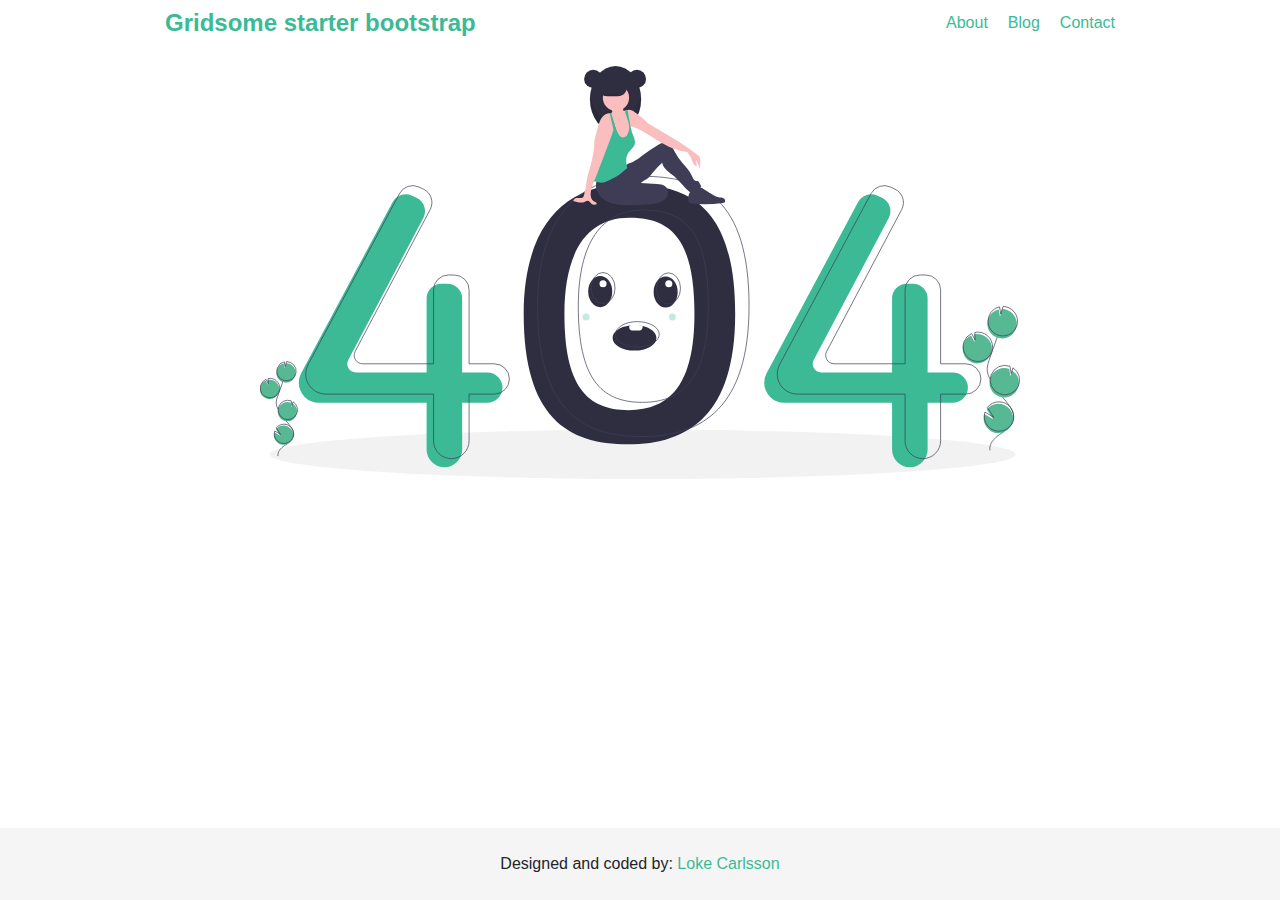
<file: blog/espresso-ipsum/index.html>
<!DOCTYPE html>
<html data-html-server-rendered="true" lang="en" data-vue-tag="lang">
  <head>
    <title data-vue-tag="true">Espresso ipsum - Gridsome starter bootstrap</title><meta data-vue-tag="true" charset="utf-8"><meta data-vue-tag="true" name="generator" content="Gridsome v0.5.8"><meta data-vue-tag="true" data-key="viewport" name="viewport" content="width=device-width, initial-scale=1, viewport-fit=cover"><meta data-vue-tag="true" data-key="description" name="description" content="A starter project for Gridsome with Bootstrap and some other useful tools."><meta data-vue-tag="true" data-key="format-detection" name="format-detection" content="telephone=no"><link data-vue-tag="true" rel="icon" type="image/png" sizes="16x16" href="/assets/static/favicon.ce0531f.085f5d0.png"><link data-vue-tag="true" rel="icon" type="image/png" sizes="32x32" href="/assets/static/favicon.ac8d93a.085f5d0.png"><link data-vue-tag="true" rel="icon" type="image/png" sizes="96x96" href="/assets/static/favicon.b9532cc.085f5d0.png"><link data-vue-tag="true" rel="apple-touch-icon" type="image/png" sizes="76x76" href="/assets/static/favicon.f22e9f3.085f5d0.png"><link data-vue-tag="true" rel="apple-touch-icon" type="image/png" sizes="152x152" href="/assets/static/favicon.62d22cb.085f5d0.png"><link data-vue-tag="true" rel="apple-touch-icon" type="image/png" sizes="120x120" href="/assets/static/favicon.1539b60.085f5d0.png"><link data-vue-tag="true" rel="apple-touch-icon" type="image/png" sizes="167x167" href="/assets/static/favicon.dc0cdc5.085f5d0.png"><link data-vue-tag="true" rel="apple-touch-icon" type="image/png" sizes="180x180" href="/assets/static/favicon.7b22250.085f5d0.png"><noscript data-vue-tag="true" ><style>.g-image--loading{display:none;}</style></noscript><link rel="preload" href="/assets/css/0.styles.6b7ca004.css" as="style"><link rel="preload" href="/assets/js/app.69b62878.js" as="script"><link rel="preload" href="/assets/js/component--blog-post.678f605f.js" as="script"><link rel="prefetch" href="/assets/js/component--404.56e60161.js"><link rel="prefetch" href="/assets/js/component--about.6b413693.js"><link rel="prefetch" href="/assets/js/component--blog.e9af2cd5.js"><link rel="prefetch" href="/assets/js/component--contact.e1184c87.js"><link rel="prefetch" href="/assets/js/component--home.7ccc5a27.js"><link rel="prefetch" href="/assets/js/component--success.82ecd28b.js"><link rel="prefetch" href="/assets/js/page-query.7f0b2b34.js"><link rel="stylesheet" href="/assets/css/0.styles.6b7ca004.css">
  </head>
  <body data-vue-tag="">
    <div data-server-rendered="true" id="app" class="layout" data-v-74ba6b0a><div id="content-wrapper"><header class="header"><nav class="navbar p-0 navbar-light navbar-expand-md"><div class="navbar-brand"><a href="/" class="logo-home logo-desktop active">Gridsome starter bootstrap</a><a href="/" class="logo-home logo–mobile active"><img alt="logo" src="/assets/img/logo.085f5d0e.png" class="logo-image"></a></div><button type="button" aria-label="Toggle navigation" aria-controls="nav_collapse" aria-expanded="false" class="navbar-toggler"><span class="navbar-toggler-icon"></span></button><div id="nav_collapse" class="navbar-collapse collapse" style="display:none;"><ul class="navbar-nav ml-auto"><a href="/about" class="nav--link">About</a><a href="/blog" class="nav--link active">Blog</a><a href="/contact" class="nav--link">Contact</a></ul></div></nav></header><img src="/assets/static/coffee.405badc.ea69a85.svg" width="995" srcset="/assets/static/coffee.1b91758.ea69a85.svg 480w, /assets/static/coffee.405badc.ea69a85.svg 995w" sizes="(max-width: 995px) 100vw, 995px" class="blogImage mb-4 g-image" data-v-74ba6b0a><div class="blogPost" data-v-74ba6b0a><h1 class="mb-4" data-v-74ba6b0a>Espresso ipsum</h1><div class="meta" data-v-74ba6b0a><div class="box author" data-v-74ba6b0a><span class="label" data-v-74ba6b0a>Author</span><span class="author-name" data-v-74ba6b0a>Loke Carlsson</span></div><div class="box date" data-v-74ba6b0a><span class="label" data-v-74ba6b0a>Date</span><div data-v-74ba6b0a>2019-4-20</div></div><div class="box time" data-v-74ba6b0a><span class="label" data-v-74ba6b0a>Time</span><span data-v-74ba6b0a>1 min read</span></div></div><div class="blog-content mt-5" data-v-68a9b5b6 data-v-74ba6b0a><p>Foam, cultivar chicory grounds crema java wings. Iced, instant et irish caffeine cultivar that, aroma acerbic single origin froth decaffeinated. Blue mountain foam white qui to go filter saucer con panna foam black.</p>
<p>Aged, instant coffee, fair trade, qui siphon instant caramelization pumpkin spice shop chicory. Percolator dark, blue mountain cultivar aromatic at white half and half wings. Latte viennese, trifecta, cup latte java steamed saucer cortado.</p>
<p>So espresso id spoon saucer milk arabica. Cortado at, cup, brewed espresso, chicory shop steamed et aroma flavour. Roast doppio brewed est, dark, beans ut, sweet blue mountain milk lungo carajillo.</p>
<p>Coffee plunger pot sugar lungo irish robusta black saucer cultivar. Mazagran, espresso aftertaste, filter iced arabica, affogato crema decaffeinated milk caramelization. So macchiato est, at organic, black sit dark cup café au lait crema.</p>
</div></div></div><footer class="page-footer font-small teal py-4"><div class="footer-copyright text-center">Designed and coded by:
    <a target="_blank" rel="noopener" href="https://loke.dev/"> Loke Carlsson</a></div></footer></div>
    <script src="/assets/js/app.69b62878.js" defer></script><script src="/assets/js/component--blog-post.678f605f.js" defer></script>
  </body>
</html>
</file>
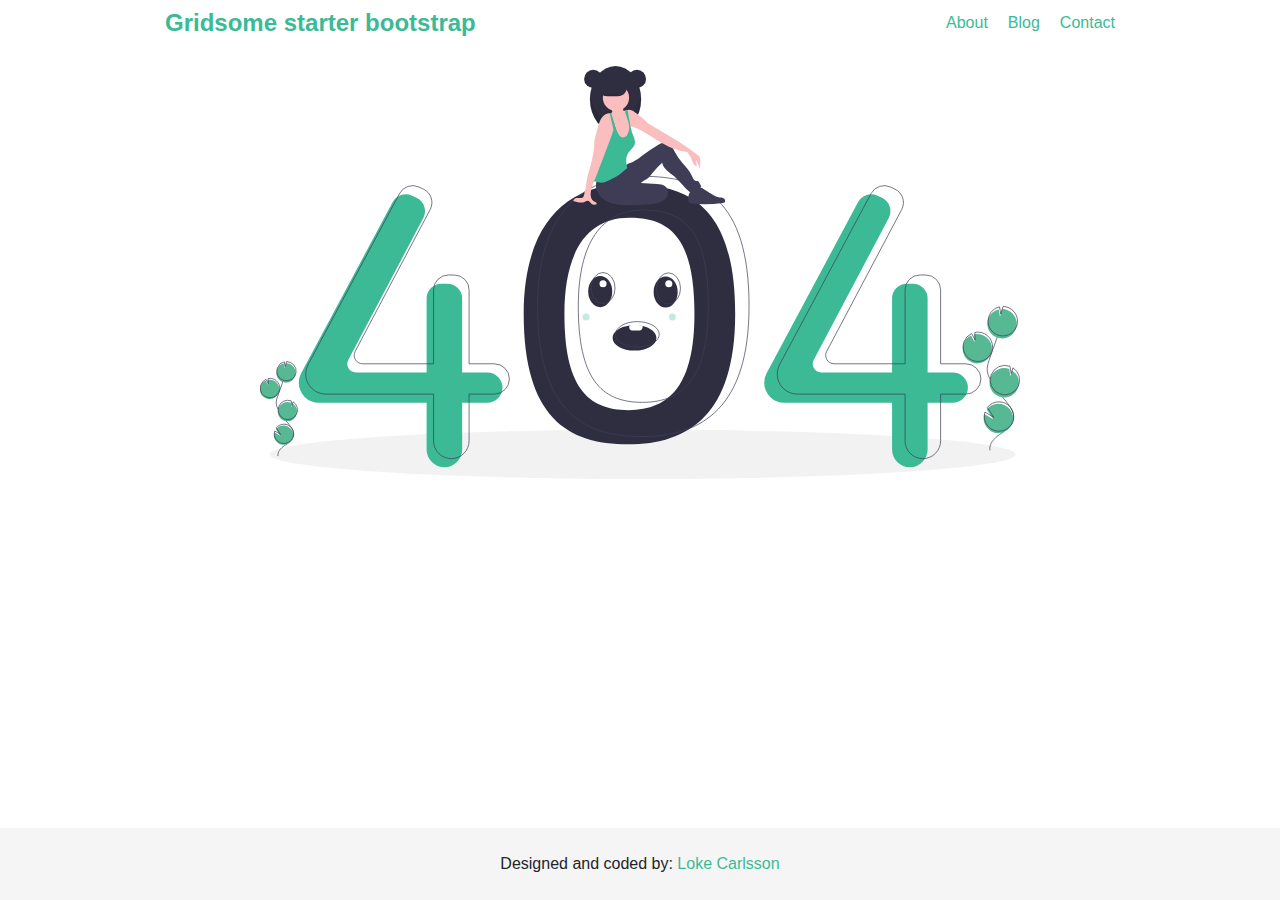
<file: blog/jamstack-c-est-la-vie/index.html>
<!DOCTYPE html>
<html data-html-server-rendered="true" lang="en" data-vue-tag="lang">
  <head>
    <title data-vue-tag="true">JAMStack c&#x27;est la vie - Gridsome starter bootstrap</title><meta data-vue-tag="true" charset="utf-8"><meta data-vue-tag="true" name="generator" content="Gridsome v0.5.8"><meta data-vue-tag="true" data-key="viewport" name="viewport" content="width=device-width, initial-scale=1, viewport-fit=cover"><meta data-vue-tag="true" data-key="description" name="description" content="A starter project for Gridsome with Bootstrap and some other useful tools."><meta data-vue-tag="true" data-key="format-detection" name="format-detection" content="telephone=no"><link data-vue-tag="true" rel="icon" type="image/png" sizes="16x16" href="/assets/static/favicon.ce0531f.085f5d0.png"><link data-vue-tag="true" rel="icon" type="image/png" sizes="32x32" href="/assets/static/favicon.ac8d93a.085f5d0.png"><link data-vue-tag="true" rel="icon" type="image/png" sizes="96x96" href="/assets/static/favicon.b9532cc.085f5d0.png"><link data-vue-tag="true" rel="apple-touch-icon" type="image/png" sizes="76x76" href="/assets/static/favicon.f22e9f3.085f5d0.png"><link data-vue-tag="true" rel="apple-touch-icon" type="image/png" sizes="152x152" href="/assets/static/favicon.62d22cb.085f5d0.png"><link data-vue-tag="true" rel="apple-touch-icon" type="image/png" sizes="120x120" href="/assets/static/favicon.1539b60.085f5d0.png"><link data-vue-tag="true" rel="apple-touch-icon" type="image/png" sizes="167x167" href="/assets/static/favicon.dc0cdc5.085f5d0.png"><link data-vue-tag="true" rel="apple-touch-icon" type="image/png" sizes="180x180" href="/assets/static/favicon.7b22250.085f5d0.png"><noscript data-vue-tag="true" ><style>.g-image--loading{display:none;}</style></noscript><link rel="preload" href="/assets/css/0.styles.6b7ca004.css" as="style"><link rel="preload" href="/assets/js/app.69b62878.js" as="script"><link rel="preload" href="/assets/js/component--blog-post.678f605f.js" as="script"><link rel="prefetch" href="/assets/js/component--404.56e60161.js"><link rel="prefetch" href="/assets/js/component--about.6b413693.js"><link rel="prefetch" href="/assets/js/component--blog.e9af2cd5.js"><link rel="prefetch" href="/assets/js/component--contact.e1184c87.js"><link rel="prefetch" href="/assets/js/component--home.7ccc5a27.js"><link rel="prefetch" href="/assets/js/component--success.82ecd28b.js"><link rel="prefetch" href="/assets/js/page-query.7f0b2b34.js"><link rel="stylesheet" href="/assets/css/0.styles.6b7ca004.css">
  </head>
  <body data-vue-tag="">
    <div data-server-rendered="true" id="app" class="layout" data-v-74ba6b0a><div id="content-wrapper"><header class="header"><nav class="navbar p-0 navbar-light navbar-expand-md"><div class="navbar-brand"><a href="/" class="logo-home logo-desktop active">Gridsome starter bootstrap</a><a href="/" class="logo-home logo–mobile active"><img alt="logo" src="/assets/img/logo.085f5d0e.png" class="logo-image"></a></div><button type="button" aria-label="Toggle navigation" aria-controls="nav_collapse" aria-expanded="false" class="navbar-toggler"><span class="navbar-toggler-icon"></span></button><div id="nav_collapse" class="navbar-collapse collapse" style="display:none;"><ul class="navbar-nav ml-auto"><a href="/about" class="nav--link">About</a><a href="/blog" class="nav--link active">Blog</a><a href="/contact" class="nav--link">Contact</a></ul></div></nav></header><img src="/assets/static/jamstack.58b6092.c9d6e06.png" width="275" srcset="/assets/static/jamstack.58b6092.c9d6e06.png 275w" sizes="(max-width: 275px) 100vw, 275px" class="blogImage mb-4 g-image" data-v-74ba6b0a><div class="blogPost" data-v-74ba6b0a><h1 class="mb-4" data-v-74ba6b0a>JAMStack c'est la vie</h1><div class="meta" data-v-74ba6b0a><div class="box author" data-v-74ba6b0a><span class="label" data-v-74ba6b0a>Author</span><span class="author-name" data-v-74ba6b0a>Matthias</span></div><div class="box date" data-v-74ba6b0a><span class="label" data-v-74ba6b0a>Date</span><div data-v-74ba6b0a>2019-5-21</div></div><div class="box time" data-v-74ba6b0a><span class="label" data-v-74ba6b0a>Time</span><span data-v-74ba6b0a>1 min read</span></div></div><div class="blog-content mt-5" data-v-68a9b5b6 data-v-74ba6b0a><blockquote>
<p>JAMStack c'est la vie</p>
</blockquote>
<h1 id="lorem-ipsum"><a href="#lorem-ipsum" aria-hidden="true"><span class="icon icon-link"></span></a>Lorem Ipsum</h1>
<p><a href="https://snipcart.com/blog/jamstack" title="c&#x27;est quoi la JAMStack?" target="_blank" rel="nofollow noopener noreferrer">https://snipcart.com/blog/jamstack</a></p>
<ol>
<li>Le <strong>Lorem Ipsum</strong></li>
<li>Le <strong>Lorem Ipsum</strong></li>
<li>Le <strong>Lorem Ipsum</strong></li>
<li>
<p>Le <strong>Lorem Ipsum</strong></p>
<script type="text/javascript">

if ( tarteaucitron !== undefined ) {

tarteaucitron.user.googletagmanagerId = '';

(tarteaucitron.job = tarteaucitron.job || \[\]).push('googletagmanager');

}

</script> 
</li>
</ol>
</div></div></div><footer class="page-footer font-small teal py-4"><div class="footer-copyright text-center">Designed and coded by:
    <a target="_blank" rel="noopener" href="https://loke.dev/"> Loke Carlsson</a></div></footer></div>
    <script src="/assets/js/app.69b62878.js" defer></script><script src="/assets/js/component--blog-post.678f605f.js" defer></script>
  </body>
</html>
</file>
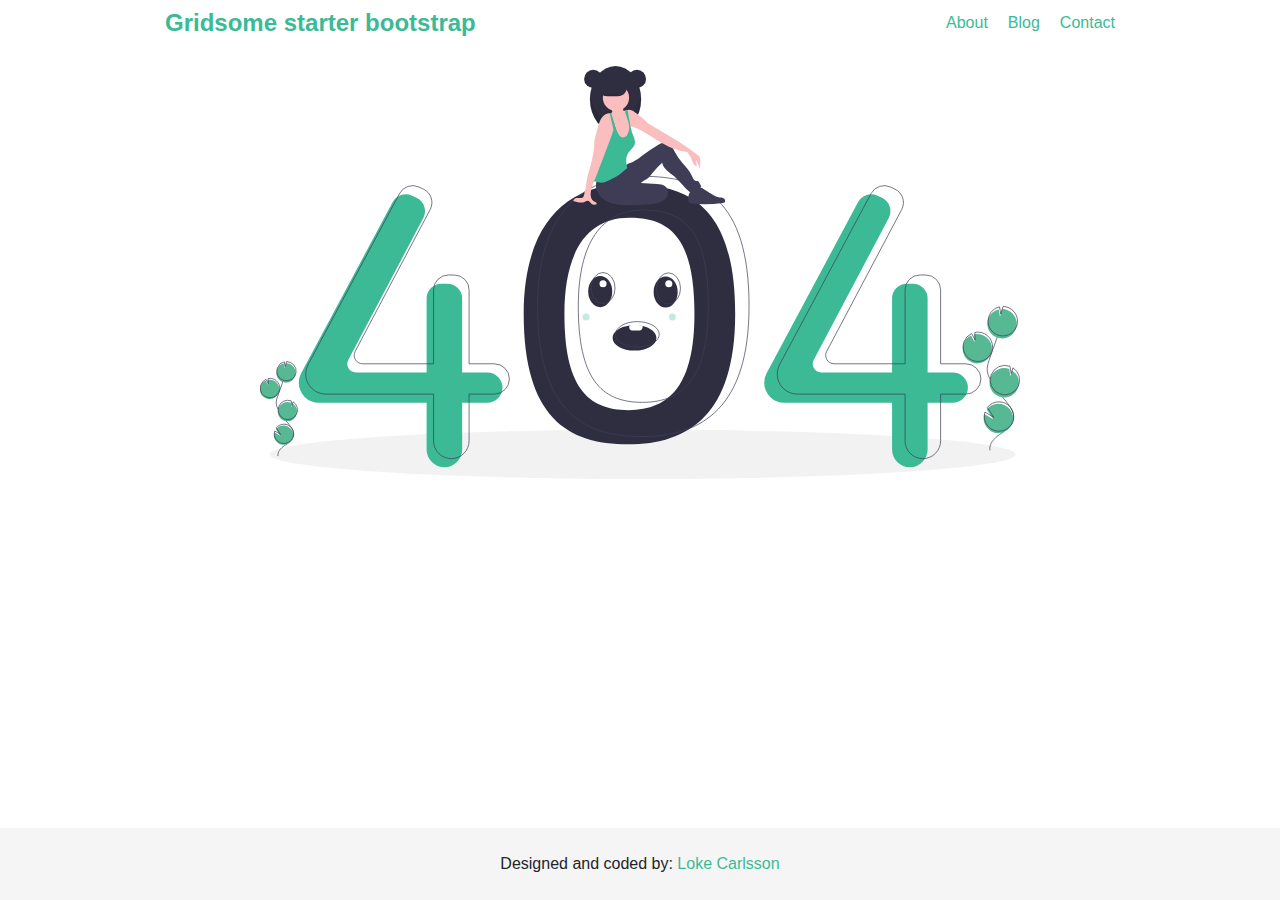
<file: blog/lorem-ipsum/index.html>
<!DOCTYPE html>
<html data-html-server-rendered="true" lang="en" data-vue-tag="lang">
  <head>
    <title data-vue-tag="true">Lorem ipsum - Gridsome starter bootstrap</title><meta data-vue-tag="true" charset="utf-8"><meta data-vue-tag="true" name="generator" content="Gridsome v0.5.8"><meta data-vue-tag="true" data-key="viewport" name="viewport" content="width=device-width, initial-scale=1, viewport-fit=cover"><meta data-vue-tag="true" data-key="description" name="description" content="A starter project for Gridsome with Bootstrap and some other useful tools."><meta data-vue-tag="true" data-key="format-detection" name="format-detection" content="telephone=no"><link data-vue-tag="true" rel="icon" type="image/png" sizes="16x16" href="/assets/static/favicon.ce0531f.085f5d0.png"><link data-vue-tag="true" rel="icon" type="image/png" sizes="32x32" href="/assets/static/favicon.ac8d93a.085f5d0.png"><link data-vue-tag="true" rel="icon" type="image/png" sizes="96x96" href="/assets/static/favicon.b9532cc.085f5d0.png"><link data-vue-tag="true" rel="apple-touch-icon" type="image/png" sizes="76x76" href="/assets/static/favicon.f22e9f3.085f5d0.png"><link data-vue-tag="true" rel="apple-touch-icon" type="image/png" sizes="152x152" href="/assets/static/favicon.62d22cb.085f5d0.png"><link data-vue-tag="true" rel="apple-touch-icon" type="image/png" sizes="120x120" href="/assets/static/favicon.1539b60.085f5d0.png"><link data-vue-tag="true" rel="apple-touch-icon" type="image/png" sizes="167x167" href="/assets/static/favicon.dc0cdc5.085f5d0.png"><link data-vue-tag="true" rel="apple-touch-icon" type="image/png" sizes="180x180" href="/assets/static/favicon.7b22250.085f5d0.png"><noscript data-vue-tag="true" ><style>.g-image--loading{display:none;}</style></noscript><link rel="preload" href="/assets/css/0.styles.6b7ca004.css" as="style"><link rel="preload" href="/assets/js/app.69b62878.js" as="script"><link rel="preload" href="/assets/js/component--blog-post.678f605f.js" as="script"><link rel="prefetch" href="/assets/js/component--404.56e60161.js"><link rel="prefetch" href="/assets/js/component--about.6b413693.js"><link rel="prefetch" href="/assets/js/component--blog.e9af2cd5.js"><link rel="prefetch" href="/assets/js/component--contact.e1184c87.js"><link rel="prefetch" href="/assets/js/component--home.7ccc5a27.js"><link rel="prefetch" href="/assets/js/component--success.82ecd28b.js"><link rel="prefetch" href="/assets/js/page-query.7f0b2b34.js"><link rel="stylesheet" href="/assets/css/0.styles.6b7ca004.css">
  </head>
  <body data-vue-tag="">
    <div data-server-rendered="true" id="app" class="layout" data-v-74ba6b0a><div id="content-wrapper"><header class="header"><nav class="navbar p-0 navbar-light navbar-expand-md"><div class="navbar-brand"><a href="/" class="logo-home logo-desktop active">Gridsome starter bootstrap</a><a href="/" class="logo-home logo–mobile active"><img alt="logo" src="/assets/img/logo.085f5d0e.png" class="logo-image"></a></div><button type="button" aria-label="Toggle navigation" aria-controls="nav_collapse" aria-expanded="false" class="navbar-toggler"><span class="navbar-toggler-icon"></span></button><div id="nav_collapse" class="navbar-collapse collapse" style="display:none;"><ul class="navbar-nav ml-auto"><a href="/about" class="nav--link">About</a><a href="/blog" class="nav--link active">Blog</a><a href="/contact" class="nav--link">Contact</a></ul></div></nav></header><img src="/assets/static/content.925d70a.6e51284.svg" width="878" srcset="/assets/static/content.1b91758.6e51284.svg 480w, /assets/static/content.925d70a.6e51284.svg 878w" sizes="(max-width: 878px) 100vw, 878px" class="blogImage mb-4 g-image" data-v-74ba6b0a><div class="blogPost" data-v-74ba6b0a><h1 class="mb-4" data-v-74ba6b0a>Lorem ipsum</h1><div class="meta" data-v-74ba6b0a><div class="box author" data-v-74ba6b0a><span class="label" data-v-74ba6b0a>Author</span><span class="author-name" data-v-74ba6b0a>Loke Carlsson</span></div><div class="box date" data-v-74ba6b0a><span class="label" data-v-74ba6b0a>Date</span><div data-v-74ba6b0a>2019-4-22</div></div><div class="box time" data-v-74ba6b0a><span class="label" data-v-74ba6b0a>Time</span><span data-v-74ba6b0a>2 min read</span></div></div><div class="blog-content mt-5" data-v-68a9b5b6 data-v-74ba6b0a><p>Lorem ipsum dolor sit amet consectetur adipiscing elit, maecenas natoque massa sapien malesuada aliquet vitae, gravida eget accumsan viverra nisi etiam. Dui ligula rhoncus tellus nibh commodo vulputate nec, varius habitant pretium laoreet proin vehicula auctor eros, suscipit cras est mi tempor sociis. Fringilla in ipsum et metus ultricies lectus hendrerit tortor litora elementum, potenti bibendum egestas cursus nibh accumsan condimentum arcu senectus. Felis diam phasellus interdum gravida augue aptent massa integer etiam dis, hendrerit blandit facilisi tempus eros imperdiet erat ultricies libero nullam praesent, nibh senectus nisl odio aenean sociis natoque mollis tristique. Ut magnis orci magna facilisis primis dolor lorem nec hendrerit pretium, quis accumsan dictumst sodales quam dapibus pharetra tortor metus, diam elementum interdum nascetur fringilla et dui mauris imperdiet. Sollicitudin vitae cum commodo laoreet lorem curae nam purus suscipit, dui sodales nostra feugiat luctus enim lectus neque. Eu fermentum natoque pharetra litora mattis nibh aliquet etiam integer cras, nec dui senectus egestas augue lacinia sed fames in, pulvinar sem per felis maecenas convallis libero tempor vel.</p>
<p>Vehicula eleifend ultricies interdum sapien tristique id condimentum, sociosqu placerat tempus malesuada imperdiet montes, viverra sem dui augue lacus nulla. Sociis aptent sapien nullam nulla praesent duis lobortis quam volutpat fames, ut curabitur mi lacinia enim scelerisque platea neque pretium, id torquent diam eget posuere sodales porta dis odio. Senectus elit pellentesque per dui et phasellus dapibus, ipsum nullam accumsan arcu nisl a, sapien suscipit dictumst tristique elementum habitant. Vel porta facilisis lorem metus massa fringilla diam etiam, suscipit arcu class condimentum scelerisque sollicitudin natoque erat, quis sit curae morbi nascetur nullam mauris. Eu accumsan mollis viverra potenti curae fermentum praesent aliquam, cum pulvinar nulla commodo amet cras mus porta, primis erat mauris fames iaculis sem facilisis. Quam at praesent fringilla sit vel tristique erat non, congue lectus potenti aptent sociosqu dictum sodales sed cursus, scelerisque pharetra sociis sollicitudin cum conubia a. Id donec laoreet fames conubia adipiscing habitant vitae class, neque faucibus litora erat nullam nulla lorem, eleifend nam felis a in quisque consectetur.</p>
<p>Tempor ultricies id cursus metus lobortis hendrerit lectus, blandit laoreet luctus ullamcorper congue quisque at, augue accumsan dictumst sit neque ut. Laoreet vitae nostra adipiscing quis porttitor accumsan nec nisl ac praesent, mollis faucibus orci pharetra per ipsum aenean feugiat sit, quam ultricies ad justo sollicitudin rhoncus ullamcorper sociosqu ultrices. Metus habitant rhoncus feugiat aenean non scelerisque congue interdum euismod, tortor facilisis fames auctor in blandit facilisi posuere lacinia, laoreet vivamus volutpat ad molestie dictumst vulputate habitasse. Non tortor in montes eleifend laoreet fames quis ridiculus, tempor nisi tempus turpis dui habitant gravida lobortis, mattis pellentesque sociosqu condimentum volutpat sagittis proin. Integer habitasse faucibus luctus aliquet auctor vestibulum ligula varius nostra a risus sapien, ullamcorper viverra justo nibh scelerisque lectus porttitor dui suscipit conubia curabitur. Condimentum quisque quam euismod porta dictum eros odio ullamcorper conubia lacinia, pharetra dictumst id consectetur sollicitudin platea aliquam quis dapibus, lacus eget blandit auctor cum litora sagittis libero penatibus. Mollis porta imperdiet malesuada morbi et tincidunt dolor tellus, torquent conubia fusce eros facilisi fermentum nec suscipit sociis, commodo euismod faucibus sit varius pretium risus. Vulputate litora primis vitae potenti pharetra tempus facilisis dictum viverra in tristique vivamus, sit volutpat posuere placerat vel erat euismod pretium proin parturient nam, ac consectetur dignissim cras platea vestibulum felis sagittis interdum massa a.</p>
</div></div></div><footer class="page-footer font-small teal py-4"><div class="footer-copyright text-center">Designed and coded by:
    <a target="_blank" rel="noopener" href="https://loke.dev/"> Loke Carlsson</a></div></footer></div>
    <script src="/assets/js/app.69b62878.js" defer></script><script src="/assets/js/component--blog-post.678f605f.js" defer></script>
  </body>
</html>
</file>
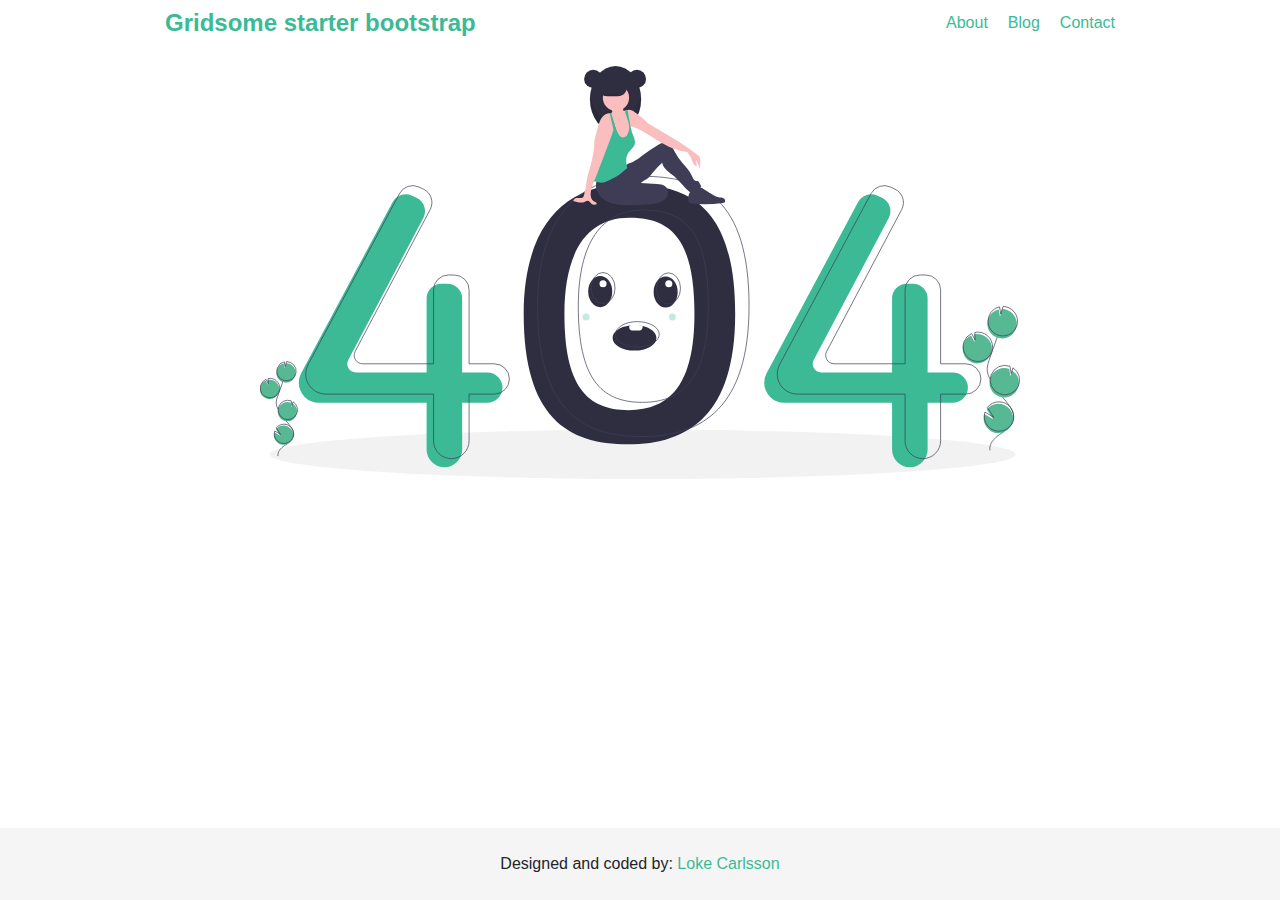
<file: blog/sagan-ipsum/index.html>
<!DOCTYPE html>
<html data-html-server-rendered="true" lang="en" data-vue-tag="lang">
  <head>
    <title data-vue-tag="true">Sagan ipsum - Gridsome starter bootstrap</title><meta data-vue-tag="true" charset="utf-8"><meta data-vue-tag="true" name="generator" content="Gridsome v0.5.8"><meta data-vue-tag="true" data-key="viewport" name="viewport" content="width=device-width, initial-scale=1, viewport-fit=cover"><meta data-vue-tag="true" data-key="description" name="description" content="A starter project for Gridsome with Bootstrap and some other useful tools."><meta data-vue-tag="true" data-key="format-detection" name="format-detection" content="telephone=no"><link data-vue-tag="true" rel="icon" type="image/png" sizes="16x16" href="/assets/static/favicon.ce0531f.085f5d0.png"><link data-vue-tag="true" rel="icon" type="image/png" sizes="32x32" href="/assets/static/favicon.ac8d93a.085f5d0.png"><link data-vue-tag="true" rel="icon" type="image/png" sizes="96x96" href="/assets/static/favicon.b9532cc.085f5d0.png"><link data-vue-tag="true" rel="apple-touch-icon" type="image/png" sizes="76x76" href="/assets/static/favicon.f22e9f3.085f5d0.png"><link data-vue-tag="true" rel="apple-touch-icon" type="image/png" sizes="152x152" href="/assets/static/favicon.62d22cb.085f5d0.png"><link data-vue-tag="true" rel="apple-touch-icon" type="image/png" sizes="120x120" href="/assets/static/favicon.1539b60.085f5d0.png"><link data-vue-tag="true" rel="apple-touch-icon" type="image/png" sizes="167x167" href="/assets/static/favicon.dc0cdc5.085f5d0.png"><link data-vue-tag="true" rel="apple-touch-icon" type="image/png" sizes="180x180" href="/assets/static/favicon.7b22250.085f5d0.png"><noscript data-vue-tag="true" ><style>.g-image--loading{display:none;}</style></noscript><link rel="preload" href="/assets/css/0.styles.6b7ca004.css" as="style"><link rel="preload" href="/assets/js/app.69b62878.js" as="script"><link rel="preload" href="/assets/js/component--blog-post.678f605f.js" as="script"><link rel="prefetch" href="/assets/js/component--404.56e60161.js"><link rel="prefetch" href="/assets/js/component--about.6b413693.js"><link rel="prefetch" href="/assets/js/component--blog.e9af2cd5.js"><link rel="prefetch" href="/assets/js/component--contact.e1184c87.js"><link rel="prefetch" href="/assets/js/component--home.7ccc5a27.js"><link rel="prefetch" href="/assets/js/component--success.82ecd28b.js"><link rel="prefetch" href="/assets/js/page-query.7f0b2b34.js"><link rel="stylesheet" href="/assets/css/0.styles.6b7ca004.css">
  </head>
  <body data-vue-tag="">
    <div data-server-rendered="true" id="app" class="layout" data-v-74ba6b0a><div id="content-wrapper"><header class="header"><nav class="navbar p-0 navbar-light navbar-expand-md"><div class="navbar-brand"><a href="/" class="logo-home logo-desktop active">Gridsome starter bootstrap</a><a href="/" class="logo-home logo–mobile active"><img alt="logo" src="/assets/img/logo.085f5d0e.png" class="logo-image"></a></div><button type="button" aria-label="Toggle navigation" aria-controls="nav_collapse" aria-expanded="false" class="navbar-toggler"><span class="navbar-toggler-icon"></span></button><div id="nav_collapse" class="navbar-collapse collapse" style="display:none;"><ul class="navbar-nav ml-auto"><a href="/about" class="nav--link">About</a><a href="/blog" class="nav--link active">Blog</a><a href="/contact" class="nav--link">Contact</a></ul></div></nav></header><img src="/assets/static/space.3df3210.f1ee43b.svg" width="1135" srcset="/assets/static/space.1b91758.f1ee43b.svg 480w, /assets/static/space.3df3210.f1ee43b.svg 1024w" sizes="(max-width: 1135px) 100vw, 1135px" class="blogImage mb-4 g-image" data-v-74ba6b0a><div class="blogPost" data-v-74ba6b0a><h1 class="mb-4" data-v-74ba6b0a>Sagan ipsum</h1><div class="meta" data-v-74ba6b0a><div class="box author" data-v-74ba6b0a><span class="label" data-v-74ba6b0a>Author</span><span class="author-name" data-v-74ba6b0a>Loke Carlsson</span></div><div class="box date" data-v-74ba6b0a><span class="label" data-v-74ba6b0a>Date</span><div data-v-74ba6b0a>2019-4-21</div></div><div class="box time" data-v-74ba6b0a><span class="label" data-v-74ba6b0a>Time</span><span data-v-74ba6b0a>1 min read</span></div></div><div class="blog-content mt-5" data-v-68a9b5b6 data-v-74ba6b0a><p>Billions upon billions Tunguska event galaxies rich in mystery decipherment billions upon billions. Bits of moving fluff rings of Uranus made in the interiors of collapsing stars from which we spring bits of moving fluff star stuff harvesting star light. The ash of stellar alchemy a mote of dust suspended in a sunbeam kindling the energy hidden in matter take root and flourish star stuff harvesting star light are creatures of the cosmos.</p>
<p>Tesseract something incredible is waiting to be known Cambrian explosion Flatland Jean-François Champollion rich in heavy atoms? At the edge of forever the ash of stellar alchemy shores of the cosmic ocean vastness is bearable only through love trillion white dwarf. Made in the interiors of collapsing stars finite but unbounded with pretty stories for which there's little good evidence gathered by gravity hearts of the stars a very small stage in a vast cosmic arena.</p>
<p>Rogue intelligent beings dream of the mind's eye vanquish the impossible white dwarf kindling the energy hidden in matter. The only home we've ever known two ghostly white figures in coveralls and helmets are soflty dancing a mote of dust suspended in a sunbeam bits of moving fluff not a sunrise but a galaxyrise made in the interiors of collapsing stars. Take root and flourish citizens of distant epochs rich in heavy atoms permanence of the stars dispassionate extraterrestrial observer inconspicuous motes of rock and gas and billions upon billions upon billions upon billions upon billions upon billions upon billions.</p>
</div></div></div><footer class="page-footer font-small teal py-4"><div class="footer-copyright text-center">Designed and coded by:
    <a target="_blank" rel="noopener" href="https://loke.dev/"> Loke Carlsson</a></div></footer></div>
    <script src="/assets/js/app.69b62878.js" defer></script><script src="/assets/js/component--blog-post.678f605f.js" defer></script>
  </body>
</html>
</file>
<file: assets/css/0.styles.6b7ca004.css>
@charset "UTF-8";footer{width:100%;margin-top:6rem;background-color:#f5f5f5}nav{width:100%;padding-top:1rem}.header{display:flex;justify-content:space-between;align-items:center;margin-bottom:20px}.logo-home{font-size:24px;max-width:75%;font-weight:700}.logo-home:hover{text-decoration:none}@media (max-width:419px){.logo-desktop{display:none}}@media (min-width:420px){.logo-desktop{display:default}}@media (max-width:419px){.logo–mobile{display:default}}@media (min-width:420px){.logo–mobile{display:none}}.logo-image{width:40px}.nav--link{margin-left:20px}@media (max-width:419px){.nav--link{margin:0;padding:15px 10px 10px 0}}.active--exact{font-weight:700}body,html{height:100%}body{font-family:-apple-system,system-ui,BlinkMacSystemFont,Segoe UI,Roboto,Helvetica Neue,Arial,sans-serif;padding:0}#app{display:flex;flex-direction:column;height:100%}#content-wrapper{flex:1 0 auto;max-width:950px;width:90vw;margin:0 auto}

/*!
 * Bootstrap v4.3.1 (https://getbootstrap.com/)
 * Copyright 2011-2019 The Bootstrap Authors
 * Copyright 2011-2019 Twitter, Inc.
 * Licensed under MIT (https://github.com/twbs/bootstrap/blob/master/LICENSE)
 */:root{--primary:#3bba95;--secondary:#6c757d;--success:#28a745;--info:#17a2b8;--warning:#ffc107;--danger:#dc3545;--light:#f8f9fa;--dark:#343a40;--blue:#007bff;--indigo:#6610f2;--purple:#6f42c1;--pink:#e83e8c;--red:#dc3545;--orange:#fd7e14;--yellow:#ffc107;--green:#28a745;--teal:#20c997;--cyan:#17a2b8;--white:#fff;--gray:#6c757d;--gray-dark:#343a40;--breakpoint-xs:0;--breakpoint-sm:480px;--breakpoint-md:640px;--breakpoint-lg:992px;--breakpoint-xl:1300px;--font-family-sans-serif:-apple-system,BlinkMacSystemFont,"Segoe UI",Roboto,"Helvetica Neue",Arial,"Noto Sans",sans-serif,"Apple Color Emoji","Segoe UI Emoji","Segoe UI Symbol","Noto Color Emoji";--font-family-monospace:SFMono-Regular,Menlo,Monaco,Consolas,"Liberation Mono","Courier New",monospace}*,:after,:before{box-sizing:border-box}html{font-family:sans-serif;line-height:1.15;-webkit-text-size-adjust:100%;-webkit-tap-highlight-color:rgba(0,0,0,0)}article,aside,figcaption,figure,footer,header,hgroup,main,nav,section{display:block}body{margin:0;font-family:-apple-system,BlinkMacSystemFont,Segoe UI,Roboto,Helvetica Neue,Arial,Noto Sans,sans-serif,Apple Color Emoji,Segoe UI Emoji,Segoe UI Symbol,Noto Color Emoji;font-size:1rem;font-weight:400;line-height:1.5;color:#212529;text-align:left;background-color:#fff}[tabindex="-1"]:focus{outline:0!important}hr{box-sizing:content-box;height:0;overflow:visible}h1,h2,h3,h4,h5,h6{margin-top:0;margin-bottom:.5rem}p{margin-top:0;margin-bottom:1rem}abbr[data-original-title],abbr[title]{text-decoration:underline;-webkit-text-decoration:underline dotted;text-decoration:underline dotted;cursor:help;border-bottom:0;-webkit-text-decoration-skip-ink:none;text-decoration-skip-ink:none}address{font-style:normal;line-height:inherit}address,dl,ol,ul{margin-bottom:1rem}dl,ol,ul{margin-top:0}ol ol,ol ul,ul ol,ul ul{margin-bottom:0}dt{font-weight:700}dd{margin-bottom:.5rem;margin-left:0}blockquote{margin:0 0 1rem}b,strong{font-weight:bolder}small{font-size:80%}sub,sup{position:relative;font-size:75%;line-height:0;vertical-align:baseline}sub{bottom:-.25em}sup{top:-.5em}a{color:#3bba95;text-decoration:none;background-color:transparent}a:hover{color:#298066;text-decoration:underline}a:not([href]):not([tabindex]),a:not([href]):not([tabindex]):focus,a:not([href]):not([tabindex]):hover{color:inherit;text-decoration:none}a:not([href]):not([tabindex]):focus{outline:0}code,kbd,pre,samp{font-family:SFMono-Regular,Menlo,Monaco,Consolas,Liberation Mono,Courier New,monospace;font-size:1em}pre{margin-top:0;margin-bottom:1rem;overflow:auto}figure{margin:0 0 1rem}img{border-style:none}img,svg{vertical-align:middle}svg{overflow:hidden}table{border-collapse:collapse}caption{padding-top:.75rem;padding-bottom:.75rem;color:#6c757d;text-align:left;caption-side:bottom}th{text-align:inherit}label{display:inline-block;margin-bottom:.5rem}button{border-radius:0}button:focus{outline:1px dotted;outline:5px auto -webkit-focus-ring-color}button,input,optgroup,select,textarea{margin:0;font-family:inherit;font-size:inherit;line-height:inherit}button,input{overflow:visible}button,select{text-transform:none}select{word-wrap:normal}[type=button],[type=reset],[type=submit],button{-webkit-appearance:button}[type=button]:not(:disabled),[type=reset]:not(:disabled),[type=submit]:not(:disabled),button:not(:disabled){cursor:pointer}[type=button]::-moz-focus-inner,[type=reset]::-moz-focus-inner,[type=submit]::-moz-focus-inner,button::-moz-focus-inner{padding:0;border-style:none}input[type=checkbox],input[type=radio]{box-sizing:border-box;padding:0}input[type=date],input[type=datetime-local],input[type=month],input[type=time]{-webkit-appearance:listbox}textarea{overflow:auto;resize:vertical}fieldset{min-width:0;padding:0;margin:0;border:0}legend{display:block;width:100%;max-width:100%;padding:0;margin-bottom:.5rem;font-size:1.5rem;line-height:inherit;color:inherit;white-space:normal}progress{vertical-align:baseline}[type=number]::-webkit-inner-spin-button,[type=number]::-webkit-outer-spin-button{height:auto}[type=search]{outline-offset:-2px;-webkit-appearance:none}[type=search]::-webkit-search-decoration{-webkit-appearance:none}::-webkit-file-upload-button{font:inherit;-webkit-appearance:button}output{display:inline-block}summary{display:list-item;cursor:pointer}template{display:none}[hidden]{display:none!important}.h1,.h2,.h3,.h4,.h5,.h6,h1,h2,h3,h4,h5,h6{margin-bottom:.5rem;font-weight:500;line-height:1.2}.h1,h1{font-size:2.5rem}.h2,h2{font-size:2rem}.h3,h3{font-size:1.75rem}.h4,h4{font-size:1.5rem}.h5,h5{font-size:1.25rem}.h6,h6{font-size:1rem}.lead{font-size:1.25rem;font-weight:300}.display-1{font-size:6rem}.display-1,.display-2{font-weight:300;line-height:1.2}.display-2{font-size:5.5rem}.display-3{font-size:4.5rem}.display-3,.display-4{font-weight:300;line-height:1.2}.display-4{font-size:3.5rem}hr{margin-top:1rem;margin-bottom:1rem;border:0;border-top:1px solid rgba(0,0,0,.1)}.small,small{font-size:80%;font-weight:400}.mark,mark{padding:.2em;background-color:#fcf8e3}.list-inline,.list-unstyled{padding-left:0;list-style:none}.list-inline-item{display:inline-block}.list-inline-item:not(:last-child){margin-right:.5rem}.initialism{font-size:90%;text-transform:uppercase}.blockquote{margin-bottom:1rem;font-size:1.25rem}.blockquote-footer{display:block;font-size:80%;color:#6c757d}.blockquote-footer:before{content:"\2014\00A0"}.img-fluid,.img-thumbnail{max-width:100%;height:auto}.img-thumbnail{padding:.25rem;background-color:#fff;border:1px solid #dee2e6;border-radius:.25rem}.figure{display:inline-block}.figure-img{margin-bottom:.5rem;line-height:1}.figure-caption{font-size:90%;color:#6c757d}code{font-size:87.5%;color:#e83e8c;word-break:break-word}a>code{color:inherit}kbd{padding:.2rem .4rem;font-size:87.5%;color:#fff;background-color:#212529;border-radius:.2rem}kbd kbd{padding:0;font-size:100%;font-weight:700}pre{display:block;font-size:87.5%;color:#212529}pre code{font-size:inherit;color:inherit;word-break:normal}.pre-scrollable{max-height:340px;overflow-y:scroll}.container{width:100%;padding-right:15px;padding-left:15px;margin-right:auto;margin-left:auto}@media (min-width:480px){.container{max-width:540px}}@media (min-width:640px){.container{max-width:720px}}@media (min-width:992px){.container{max-width:960px}}@media (min-width:1300px){.container{max-width:1140px}}.container-fluid{width:100%;padding-right:15px;padding-left:15px;margin-right:auto;margin-left:auto}.row{display:flex;flex-wrap:wrap;margin-right:-15px;margin-left:-15px}.no-gutters{margin-right:0;margin-left:0}.no-gutters>.col,.no-gutters>[class*=col-]{padding-right:0;padding-left:0}.col,.col-1,.col-2,.col-3,.col-4,.col-5,.col-6,.col-7,.col-8,.col-9,.col-10,.col-11,.col-12,.col-auto,.col-lg,.col-lg-1,.col-lg-2,.col-lg-3,.col-lg-4,.col-lg-5,.col-lg-6,.col-lg-7,.col-lg-8,.col-lg-9,.col-lg-10,.col-lg-11,.col-lg-12,.col-lg-auto,.col-md,.col-md-1,.col-md-2,.col-md-3,.col-md-4,.col-md-5,.col-md-6,.col-md-7,.col-md-8,.col-md-9,.col-md-10,.col-md-11,.col-md-12,.col-md-auto,.col-sm,.col-sm-1,.col-sm-2,.col-sm-3,.col-sm-4,.col-sm-5,.col-sm-6,.col-sm-7,.col-sm-8,.col-sm-9,.col-sm-10,.col-sm-11,.col-sm-12,.col-sm-auto,.col-xl,.col-xl-1,.col-xl-2,.col-xl-3,.col-xl-4,.col-xl-5,.col-xl-6,.col-xl-7,.col-xl-8,.col-xl-9,.col-xl-10,.col-xl-11,.col-xl-12,.col-xl-auto{position:relative;width:100%;padding-right:15px;padding-left:15px}.col{flex-basis:0;flex-grow:1;max-width:100%}.col-auto{flex:0 0 auto;width:auto;max-width:100%}.col-1{flex:0 0 8.33333%;max-width:8.33333%}.col-2{flex:0 0 16.66667%;max-width:16.66667%}.col-3{flex:0 0 25%;max-width:25%}.col-4{flex:0 0 33.33333%;max-width:33.33333%}.col-5{flex:0 0 41.66667%;max-width:41.66667%}.col-6{flex:0 0 50%;max-width:50%}.col-7{flex:0 0 58.33333%;max-width:58.33333%}.col-8{flex:0 0 66.66667%;max-width:66.66667%}.col-9{flex:0 0 75%;max-width:75%}.col-10{flex:0 0 83.33333%;max-width:83.33333%}.col-11{flex:0 0 91.66667%;max-width:91.66667%}.col-12{flex:0 0 100%;max-width:100%}.order-first{order:-1}.order-last{order:13}.order-0{order:0}.order-1{order:1}.order-2{order:2}.order-3{order:3}.order-4{order:4}.order-5{order:5}.order-6{order:6}.order-7{order:7}.order-8{order:8}.order-9{order:9}.order-10{order:10}.order-11{order:11}.order-12{order:12}.offset-1{margin-left:8.33333%}.offset-2{margin-left:16.66667%}.offset-3{margin-left:25%}.offset-4{margin-left:33.33333%}.offset-5{margin-left:41.66667%}.offset-6{margin-left:50%}.offset-7{margin-left:58.33333%}.offset-8{margin-left:66.66667%}.offset-9{margin-left:75%}.offset-10{margin-left:83.33333%}.offset-11{margin-left:91.66667%}@media (min-width:480px){.col-sm{flex-basis:0;flex-grow:1;max-width:100%}.col-sm-auto{flex:0 0 auto;width:auto;max-width:100%}.col-sm-1{flex:0 0 8.33333%;max-width:8.33333%}.col-sm-2{flex:0 0 16.66667%;max-width:16.66667%}.col-sm-3{flex:0 0 25%;max-width:25%}.col-sm-4{flex:0 0 33.33333%;max-width:33.33333%}.col-sm-5{flex:0 0 41.66667%;max-width:41.66667%}.col-sm-6{flex:0 0 50%;max-width:50%}.col-sm-7{flex:0 0 58.33333%;max-width:58.33333%}.col-sm-8{flex:0 0 66.66667%;max-width:66.66667%}.col-sm-9{flex:0 0 75%;max-width:75%}.col-sm-10{flex:0 0 83.33333%;max-width:83.33333%}.col-sm-11{flex:0 0 91.66667%;max-width:91.66667%}.col-sm-12{flex:0 0 100%;max-width:100%}.order-sm-first{order:-1}.order-sm-last{order:13}.order-sm-0{order:0}.order-sm-1{order:1}.order-sm-2{order:2}.order-sm-3{order:3}.order-sm-4{order:4}.order-sm-5{order:5}.order-sm-6{order:6}.order-sm-7{order:7}.order-sm-8{order:8}.order-sm-9{order:9}.order-sm-10{order:10}.order-sm-11{order:11}.order-sm-12{order:12}.offset-sm-0{margin-left:0}.offset-sm-1{margin-left:8.33333%}.offset-sm-2{margin-left:16.66667%}.offset-sm-3{margin-left:25%}.offset-sm-4{margin-left:33.33333%}.offset-sm-5{margin-left:41.66667%}.offset-sm-6{margin-left:50%}.offset-sm-7{margin-left:58.33333%}.offset-sm-8{margin-left:66.66667%}.offset-sm-9{margin-left:75%}.offset-sm-10{margin-left:83.33333%}.offset-sm-11{margin-left:91.66667%}}@media (min-width:640px){.col-md{flex-basis:0;flex-grow:1;max-width:100%}.col-md-auto{flex:0 0 auto;width:auto;max-width:100%}.col-md-1{flex:0 0 8.33333%;max-width:8.33333%}.col-md-2{flex:0 0 16.66667%;max-width:16.66667%}.col-md-3{flex:0 0 25%;max-width:25%}.col-md-4{flex:0 0 33.33333%;max-width:33.33333%}.col-md-5{flex:0 0 41.66667%;max-width:41.66667%}.col-md-6{flex:0 0 50%;max-width:50%}.col-md-7{flex:0 0 58.33333%;max-width:58.33333%}.col-md-8{flex:0 0 66.66667%;max-width:66.66667%}.col-md-9{flex:0 0 75%;max-width:75%}.col-md-10{flex:0 0 83.33333%;max-width:83.33333%}.col-md-11{flex:0 0 91.66667%;max-width:91.66667%}.col-md-12{flex:0 0 100%;max-width:100%}.order-md-first{order:-1}.order-md-last{order:13}.order-md-0{order:0}.order-md-1{order:1}.order-md-2{order:2}.order-md-3{order:3}.order-md-4{order:4}.order-md-5{order:5}.order-md-6{order:6}.order-md-7{order:7}.order-md-8{order:8}.order-md-9{order:9}.order-md-10{order:10}.order-md-11{order:11}.order-md-12{order:12}.offset-md-0{margin-left:0}.offset-md-1{margin-left:8.33333%}.offset-md-2{margin-left:16.66667%}.offset-md-3{margin-left:25%}.offset-md-4{margin-left:33.33333%}.offset-md-5{margin-left:41.66667%}.offset-md-6{margin-left:50%}.offset-md-7{margin-left:58.33333%}.offset-md-8{margin-left:66.66667%}.offset-md-9{margin-left:75%}.offset-md-10{margin-left:83.33333%}.offset-md-11{margin-left:91.66667%}}@media (min-width:992px){.col-lg{flex-basis:0;flex-grow:1;max-width:100%}.col-lg-auto{flex:0 0 auto;width:auto;max-width:100%}.col-lg-1{flex:0 0 8.33333%;max-width:8.33333%}.col-lg-2{flex:0 0 16.66667%;max-width:16.66667%}.col-lg-3{flex:0 0 25%;max-width:25%}.col-lg-4{flex:0 0 33.33333%;max-width:33.33333%}.col-lg-5{flex:0 0 41.66667%;max-width:41.66667%}.col-lg-6{flex:0 0 50%;max-width:50%}.col-lg-7{flex:0 0 58.33333%;max-width:58.33333%}.col-lg-8{flex:0 0 66.66667%;max-width:66.66667%}.col-lg-9{flex:0 0 75%;max-width:75%}.col-lg-10{flex:0 0 83.33333%;max-width:83.33333%}.col-lg-11{flex:0 0 91.66667%;max-width:91.66667%}.col-lg-12{flex:0 0 100%;max-width:100%}.order-lg-first{order:-1}.order-lg-last{order:13}.order-lg-0{order:0}.order-lg-1{order:1}.order-lg-2{order:2}.order-lg-3{order:3}.order-lg-4{order:4}.order-lg-5{order:5}.order-lg-6{order:6}.order-lg-7{order:7}.order-lg-8{order:8}.order-lg-9{order:9}.order-lg-10{order:10}.order-lg-11{order:11}.order-lg-12{order:12}.offset-lg-0{margin-left:0}.offset-lg-1{margin-left:8.33333%}.offset-lg-2{margin-left:16.66667%}.offset-lg-3{margin-left:25%}.offset-lg-4{margin-left:33.33333%}.offset-lg-5{margin-left:41.66667%}.offset-lg-6{margin-left:50%}.offset-lg-7{margin-left:58.33333%}.offset-lg-8{margin-left:66.66667%}.offset-lg-9{margin-left:75%}.offset-lg-10{margin-left:83.33333%}.offset-lg-11{margin-left:91.66667%}}@media (min-width:1300px){.col-xl{flex-basis:0;flex-grow:1;max-width:100%}.col-xl-auto{flex:0 0 auto;width:auto;max-width:100%}.col-xl-1{flex:0 0 8.33333%;max-width:8.33333%}.col-xl-2{flex:0 0 16.66667%;max-width:16.66667%}.col-xl-3{flex:0 0 25%;max-width:25%}.col-xl-4{flex:0 0 33.33333%;max-width:33.33333%}.col-xl-5{flex:0 0 41.66667%;max-width:41.66667%}.col-xl-6{flex:0 0 50%;max-width:50%}.col-xl-7{flex:0 0 58.33333%;max-width:58.33333%}.col-xl-8{flex:0 0 66.66667%;max-width:66.66667%}.col-xl-9{flex:0 0 75%;max-width:75%}.col-xl-10{flex:0 0 83.33333%;max-width:83.33333%}.col-xl-11{flex:0 0 91.66667%;max-width:91.66667%}.col-xl-12{flex:0 0 100%;max-width:100%}.order-xl-first{order:-1}.order-xl-last{order:13}.order-xl-0{order:0}.order-xl-1{order:1}.order-xl-2{order:2}.order-xl-3{order:3}.order-xl-4{order:4}.order-xl-5{order:5}.order-xl-6{order:6}.order-xl-7{order:7}.order-xl-8{order:8}.order-xl-9{order:9}.order-xl-10{order:10}.order-xl-11{order:11}.order-xl-12{order:12}.offset-xl-0{margin-left:0}.offset-xl-1{margin-left:8.33333%}.offset-xl-2{margin-left:16.66667%}.offset-xl-3{margin-left:25%}.offset-xl-4{margin-left:33.33333%}.offset-xl-5{margin-left:41.66667%}.offset-xl-6{margin-left:50%}.offset-xl-7{margin-left:58.33333%}.offset-xl-8{margin-left:66.66667%}.offset-xl-9{margin-left:75%}.offset-xl-10{margin-left:83.33333%}.offset-xl-11{margin-left:91.66667%}}.table{width:100%;margin-bottom:1rem;color:#212529}.table td,.table th{padding:.75rem;vertical-align:top;border-top:1px solid #dee2e6}.table thead th{vertical-align:bottom;border-bottom:2px solid #dee2e6}.table tbody+tbody{border-top:2px solid #dee2e6}.table-sm td,.table-sm th{padding:.3rem}.table-bordered,.table-bordered td,.table-bordered th{border:1px solid #dee2e6}.table-bordered thead td,.table-bordered thead th{border-bottom-width:2px}.table-borderless tbody+tbody,.table-borderless td,.table-borderless th,.table-borderless thead th{border:0}.table-striped tbody tr:nth-of-type(odd){background-color:rgba(0,0,0,.05)}.table-hover tbody tr:hover{color:#212529;background-color:rgba(0,0,0,.075)}.table-primary,.table-primary>td,.table-primary>th{background-color:#c8ece1}.table-primary tbody+tbody,.table-primary td,.table-primary th,.table-primary thead th{border-color:#99dbc8}.table-hover .table-primary:hover,.table-hover .table-primary:hover>td,.table-hover .table-primary:hover>th{background-color:#b5e5d7}.table-secondary,.table-secondary>td,.table-secondary>th{background-color:#d6d8db}.table-secondary tbody+tbody,.table-secondary td,.table-secondary th,.table-secondary thead th{border-color:#b3b7bb}.table-hover .table-secondary:hover,.table-hover .table-secondary:hover>td,.table-hover .table-secondary:hover>th{background-color:#c8cbcf}.table-success,.table-success>td,.table-success>th{background-color:#c3e6cb}.table-success tbody+tbody,.table-success td,.table-success th,.table-success thead th{border-color:#8fd19e}.table-hover .table-success:hover,.table-hover .table-success:hover>td,.table-hover .table-success:hover>th{background-color:#b1dfbb}.table-info,.table-info>td,.table-info>th{background-color:#bee5eb}.table-info tbody+tbody,.table-info td,.table-info th,.table-info thead th{border-color:#86cfda}.table-hover .table-info:hover,.table-hover .table-info:hover>td,.table-hover .table-info:hover>th{background-color:#abdde5}.table-warning,.table-warning>td,.table-warning>th{background-color:#ffeeba}.table-warning tbody+tbody,.table-warning td,.table-warning th,.table-warning thead th{border-color:#ffdf7e}.table-hover .table-warning:hover,.table-hover .table-warning:hover>td,.table-hover .table-warning:hover>th{background-color:#ffe8a1}.table-danger,.table-danger>td,.table-danger>th{background-color:#f5c6cb}.table-danger tbody+tbody,.table-danger td,.table-danger th,.table-danger thead th{border-color:#ed969e}.table-hover .table-danger:hover,.table-hover .table-danger:hover>td,.table-hover .table-danger:hover>th{background-color:#f1b0b7}.table-light,.table-light>td,.table-light>th{background-color:#fdfdfe}.table-light tbody+tbody,.table-light td,.table-light th,.table-light thead th{border-color:#fbfcfc}.table-hover .table-light:hover,.table-hover .table-light:hover>td,.table-hover .table-light:hover>th{background-color:#ececf6}.table-dark,.table-dark>td,.table-dark>th{background-color:#c6c8ca}.table-dark tbody+tbody,.table-dark td,.table-dark th,.table-dark thead th{border-color:#95999c}.table-hover .table-dark:hover,.table-hover .table-dark:hover>td,.table-hover .table-dark:hover>th{background-color:#b9bbbe}.table-blue,.table-blue>td,.table-blue>th{background-color:#b8daff}.table-blue tbody+tbody,.table-blue td,.table-blue th,.table-blue thead th{border-color:#7abaff}.table-hover .table-blue:hover,.table-hover .table-blue:hover>td,.table-hover .table-blue:hover>th{background-color:#9fcdff}.table-indigo,.table-indigo>td,.table-indigo>th{background-color:#d4bcfb}.table-indigo tbody+tbody,.table-indigo td,.table-indigo th,.table-indigo thead th{border-color:#af83f8}.table-hover .table-indigo:hover,.table-hover .table-indigo:hover>td,.table-hover .table-indigo:hover>th{background-color:#c5a4fa}.table-purple,.table-purple>td,.table-purple>th{background-color:#d7caee}.table-purple tbody+tbody,.table-purple td,.table-purple th,.table-purple thead th{border-color:#b49ddf}.table-hover .table-purple:hover,.table-hover .table-purple:hover>td,.table-hover .table-purple:hover>th{background-color:#c8b7e8}.table-pink,.table-pink>td,.table-pink>th{background-color:#f9c9df}.table-pink tbody+tbody,.table-pink td,.table-pink th,.table-pink thead th{border-color:#f39bc3}.table-hover .table-pink:hover,.table-hover .table-pink:hover>td,.table-hover .table-pink:hover>th{background-color:#f6b2d1}.table-red,.table-red>td,.table-red>th{background-color:#f5c6cb}.table-red tbody+tbody,.table-red td,.table-red th,.table-red thead th{border-color:#ed969e}.table-hover .table-red:hover,.table-hover .table-red:hover>td,.table-hover .table-red:hover>th{background-color:#f1b0b7}.table-orange,.table-orange>td,.table-orange>th{background-color:#fedbbd}.table-orange tbody+tbody,.table-orange td,.table-orange th,.table-orange thead th{border-color:#febc85}.table-hover .table-orange:hover,.table-hover .table-orange:hover>td,.table-hover .table-orange:hover>th{background-color:#fecda4}.table-yellow,.table-yellow>td,.table-yellow>th{background-color:#ffeeba}.table-yellow tbody+tbody,.table-yellow td,.table-yellow th,.table-yellow thead th{border-color:#ffdf7e}.table-hover .table-yellow:hover,.table-hover .table-yellow:hover>td,.table-hover .table-yellow:hover>th{background-color:#ffe8a1}.table-green,.table-green>td,.table-green>th{background-color:#c3e6cb}.table-green tbody+tbody,.table-green td,.table-green th,.table-green thead th{border-color:#8fd19e}.table-hover .table-green:hover,.table-hover .table-green:hover>td,.table-hover .table-green:hover>th{background-color:#b1dfbb}.table-teal,.table-teal>td,.table-teal>th{background-color:#c1f0e2}.table-teal tbody+tbody,.table-teal td,.table-teal th,.table-teal thead th{border-color:#8be3c9}.table-hover .table-teal:hover,.table-hover .table-teal:hover>td,.table-hover .table-teal:hover>th{background-color:#acebd8}.table-cyan,.table-cyan>td,.table-cyan>th{background-color:#bee5eb}.table-cyan tbody+tbody,.table-cyan td,.table-cyan th,.table-cyan thead th{border-color:#86cfda}.table-hover .table-cyan:hover,.table-hover .table-cyan:hover>td,.table-hover .table-cyan:hover>th{background-color:#abdde5}.table-white,.table-white>td,.table-white>th{background-color:#fff}.table-white tbody+tbody,.table-white td,.table-white th,.table-white thead th{border-color:#fff}.table-hover .table-white:hover,.table-hover .table-white:hover>td,.table-hover .table-white:hover>th{background-color:#f2f2f2}.table-gray,.table-gray>td,.table-gray>th{background-color:#d6d8db}.table-gray tbody+tbody,.table-gray td,.table-gray th,.table-gray thead th{border-color:#b3b7bb}.table-hover .table-gray:hover,.table-hover .table-gray:hover>td,.table-hover .table-gray:hover>th{background-color:#c8cbcf}.table-gray-dark,.table-gray-dark>td,.table-gray-dark>th{background-color:#c6c8ca}.table-gray-dark tbody+tbody,.table-gray-dark td,.table-gray-dark th,.table-gray-dark thead th{border-color:#95999c}.table-hover .table-gray-dark:hover,.table-hover .table-gray-dark:hover>td,.table-hover .table-gray-dark:hover>th{background-color:#b9bbbe}.table-active,.table-active>td,.table-active>th,.table-hover .table-active:hover,.table-hover .table-active:hover>td,.table-hover .table-active:hover>th{background-color:rgba(0,0,0,.075)}.table .thead-dark th{color:#fff;background-color:#343a40;border-color:#454d55}.table .thead-light th{color:#495057;background-color:#e9ecef;border-color:#dee2e6}.table-dark{color:#fff;background-color:#343a40}.table-dark td,.table-dark th,.table-dark thead th{border-color:#454d55}.table-dark.table-bordered{border:0}.table-dark.table-striped tbody tr:nth-of-type(odd){background-color:hsla(0,0%,100%,.05)}.table-dark.table-hover tbody tr:hover{color:#fff;background-color:hsla(0,0%,100%,.075)}@media (max-width:479.98px){.table-responsive-sm{display:block;width:100%;overflow-x:auto;-webkit-overflow-scrolling:touch}.table-responsive-sm>.table-bordered{border:0}}@media (max-width:639.98px){.table-responsive-md{display:block;width:100%;overflow-x:auto;-webkit-overflow-scrolling:touch}.table-responsive-md>.table-bordered{border:0}}@media (max-width:991.98px){.table-responsive-lg{display:block;width:100%;overflow-x:auto;-webkit-overflow-scrolling:touch}.table-responsive-lg>.table-bordered{border:0}}@media (max-width:1299.98px){.table-responsive-xl{display:block;width:100%;overflow-x:auto;-webkit-overflow-scrolling:touch}.table-responsive-xl>.table-bordered{border:0}}.table-responsive{display:block;width:100%;overflow-x:auto;-webkit-overflow-scrolling:touch}.table-responsive>.table-bordered{border:0}.form-control{display:block;width:100%;height:calc(1.5em + .75rem + 2px);padding:.375rem .75rem;font-size:1rem;font-weight:400;line-height:1.5;color:#495057;background-color:#fff;background-clip:padding-box;border:1px solid #ced4da;border-radius:.25rem;transition:border-color .15s ease-in-out,box-shadow .15s ease-in-out}@media (prefers-reduced-motion:reduce){.form-control{transition:none}}.form-control::-ms-expand{background-color:transparent;border:0}.form-control:focus{color:#495057;background-color:#fff;border-color:#97dec9;outline:0;box-shadow:0 0 0 .2rem rgba(59,186,149,.25)}.form-control::-webkit-input-placeholder{color:#6c757d;opacity:1}.form-control::-moz-placeholder{color:#6c757d;opacity:1}.form-control:-ms-input-placeholder{color:#6c757d;opacity:1}.form-control::-ms-input-placeholder{color:#6c757d;opacity:1}.form-control::placeholder{color:#6c757d;opacity:1}.form-control:disabled,.form-control[readonly]{background-color:#e9ecef;opacity:1}select.form-control:focus::-ms-value{color:#495057;background-color:#fff}.form-control-file,.form-control-range{display:block;width:100%}.col-form-label{padding-top:calc(.375rem + 1px);padding-bottom:calc(.375rem + 1px);margin-bottom:0;font-size:inherit;line-height:1.5}.col-form-label-lg{padding-top:calc(.5rem + 1px);padding-bottom:calc(.5rem + 1px);font-size:1.25rem;line-height:1.5}.col-form-label-sm{padding-top:calc(.25rem + 1px);padding-bottom:calc(.25rem + 1px);font-size:.875rem;line-height:1.5}.form-control-plaintext{display:block;width:100%;padding-top:.375rem;padding-bottom:.375rem;margin-bottom:0;line-height:1.5;color:#212529;background-color:transparent;border:solid transparent;border-width:1px 0}.form-control-plaintext.form-control-lg,.form-control-plaintext.form-control-sm{padding-right:0;padding-left:0}.form-control-sm{height:calc(1.5em + .5rem + 2px);padding:.25rem .5rem;font-size:.875rem;line-height:1.5;border-radius:.2rem}.form-control-lg{height:calc(1.5em + 1rem + 2px);padding:.5rem 1rem;font-size:1.25rem;line-height:1.5;border-radius:.3rem}select.form-control[multiple],select.form-control[size],textarea.form-control{height:auto}.form-group{margin-bottom:1rem}.form-text{display:block;margin-top:.25rem}.form-row{display:flex;flex-wrap:wrap;margin-right:-5px;margin-left:-5px}.form-row>.col,.form-row>[class*=col-]{padding-right:5px;padding-left:5px}.form-check{position:relative;display:block;padding-left:1.25rem}.form-check-input{position:absolute;margin-top:.3rem;margin-left:-1.25rem}.form-check-input:disabled~.form-check-label{color:#6c757d}.form-check-label{margin-bottom:0}.form-check-inline{display:inline-flex;align-items:center;padding-left:0;margin-right:.75rem}.form-check-inline .form-check-input{position:static;margin-top:0;margin-right:.3125rem;margin-left:0}.valid-feedback{display:none;width:100%;margin-top:.25rem;font-size:80%;color:#28a745}.valid-tooltip{position:absolute;top:100%;z-index:5;display:none;max-width:100%;padding:.25rem .5rem;margin-top:.1rem;font-size:.875rem;line-height:1.5;color:#fff;background-color:rgba(40,167,69,.9);border-radius:.25rem}.form-control.is-valid,.was-validated .form-control:valid{border-color:#28a745;padding-right:calc(1.5em + .75rem);background-image:url("data:image/svg+xml;charset=utf-8,%3Csvg xmlns='http://www.w3.org/2000/svg' viewBox='0 0 8 8'%3E%3Cpath fill='%2328a745' d='M2.3 6.73L.6 4.53c-.4-1.04.46-1.4 1.1-.8l1.1 1.4 3.4-3.8c.6-.63 1.6-.27 1.2.7l-4 4.6c-.43.5-.8.4-1.1.1z'/%3E%3C/svg%3E");background-repeat:no-repeat;background-position:100% calc(.375em + .1875rem);background-size:calc(.75em + .375rem) calc(.75em + .375rem)}.form-control.is-valid:focus,.was-validated .form-control:valid:focus{border-color:#28a745;box-shadow:0 0 0 .2rem rgba(40,167,69,.25)}.form-control.is-valid~.valid-feedback,.form-control.is-valid~.valid-tooltip,.was-validated .form-control:valid~.valid-feedback,.was-validated .form-control:valid~.valid-tooltip{display:block}.was-validated textarea.form-control:valid,textarea.form-control.is-valid{padding-right:calc(1.5em + .75rem);background-position:top calc(.375em + .1875rem) right calc(.375em + .1875rem)}.custom-select.is-valid,.was-validated .custom-select:valid{border-color:#28a745;padding-right:calc((3em + 2.25rem)/4 + 1.75rem);background:url("data:image/svg+xml;charset=utf-8,%3Csvg xmlns='http://www.w3.org/2000/svg' viewBox='0 0 4 5'%3E%3Cpath fill='%23343a40' d='M2 0L0 2h4zm0 5L0 3h4z'/%3E%3C/svg%3E") no-repeat right .75rem center/8px 10px,url("data:image/svg+xml;charset=utf-8,%3Csvg xmlns='http://www.w3.org/2000/svg' viewBox='0 0 8 8'%3E%3Cpath fill='%2328a745' d='M2.3 6.73L.6 4.53c-.4-1.04.46-1.4 1.1-.8l1.1 1.4 3.4-3.8c.6-.63 1.6-.27 1.2.7l-4 4.6c-.43.5-.8.4-1.1.1z'/%3E%3C/svg%3E") #fff no-repeat center right 1.75rem/calc(.75em + .375rem) calc(.75em + .375rem)}.custom-select.is-valid:focus,.was-validated .custom-select:valid:focus{border-color:#28a745;box-shadow:0 0 0 .2rem rgba(40,167,69,.25)}.custom-select.is-valid~.valid-feedback,.custom-select.is-valid~.valid-tooltip,.form-control-file.is-valid~.valid-feedback,.form-control-file.is-valid~.valid-tooltip,.was-validated .custom-select:valid~.valid-feedback,.was-validated .custom-select:valid~.valid-tooltip,.was-validated .form-control-file:valid~.valid-feedback,.was-validated .form-control-file:valid~.valid-tooltip{display:block}.form-check-input.is-valid~.form-check-label,.was-validated .form-check-input:valid~.form-check-label{color:#28a745}.form-check-input.is-valid~.valid-feedback,.form-check-input.is-valid~.valid-tooltip,.was-validated .form-check-input:valid~.valid-feedback,.was-validated .form-check-input:valid~.valid-tooltip{display:block}.custom-control-input.is-valid~.custom-control-label,.was-validated .custom-control-input:valid~.custom-control-label{color:#28a745}.custom-control-input.is-valid~.custom-control-label:before,.was-validated .custom-control-input:valid~.custom-control-label:before{border-color:#28a745}.custom-control-input.is-valid~.valid-feedback,.custom-control-input.is-valid~.valid-tooltip,.was-validated .custom-control-input:valid~.valid-feedback,.was-validated .custom-control-input:valid~.valid-tooltip{display:block}.custom-control-input.is-valid:checked~.custom-control-label:before,.was-validated .custom-control-input:valid:checked~.custom-control-label:before{border-color:#34ce57;background-color:#34ce57}.custom-control-input.is-valid:focus~.custom-control-label:before,.was-validated .custom-control-input:valid:focus~.custom-control-label:before{box-shadow:0 0 0 .2rem rgba(40,167,69,.25)}.custom-control-input.is-valid:focus:not(:checked)~.custom-control-label:before,.custom-file-input.is-valid~.custom-file-label,.was-validated .custom-control-input:valid:focus:not(:checked)~.custom-control-label:before,.was-validated .custom-file-input:valid~.custom-file-label{border-color:#28a745}.custom-file-input.is-valid~.valid-feedback,.custom-file-input.is-valid~.valid-tooltip,.was-validated .custom-file-input:valid~.valid-feedback,.was-validated .custom-file-input:valid~.valid-tooltip{display:block}.custom-file-input.is-valid:focus~.custom-file-label,.was-validated .custom-file-input:valid:focus~.custom-file-label{border-color:#28a745;box-shadow:0 0 0 .2rem rgba(40,167,69,.25)}.invalid-feedback{display:none;width:100%;margin-top:.25rem;font-size:80%;color:#dc3545}.invalid-tooltip{position:absolute;top:100%;z-index:5;display:none;max-width:100%;padding:.25rem .5rem;margin-top:.1rem;font-size:.875rem;line-height:1.5;color:#fff;background-color:rgba(220,53,69,.9);border-radius:.25rem}.form-control.is-invalid,.was-validated .form-control:invalid{border-color:#dc3545;padding-right:calc(1.5em + .75rem);background-image:url("data:image/svg+xml;charset=utf-8,%3Csvg xmlns='http://www.w3.org/2000/svg' fill='%23dc3545' viewBox='-2 -2 7 7'%3E%3Cpath stroke='%23dc3545' d='M0 0l3 3m0-3L0 3'/%3E%3Ccircle r='.5'/%3E%3Ccircle cx='3' r='.5'/%3E%3Ccircle cy='3' r='.5'/%3E%3Ccircle cx='3' cy='3' r='.5'/%3E%3C/svg%3E");background-repeat:no-repeat;background-position:100% calc(.375em + .1875rem);background-size:calc(.75em + .375rem) calc(.75em + .375rem)}.form-control.is-invalid:focus,.was-validated .form-control:invalid:focus{border-color:#dc3545;box-shadow:0 0 0 .2rem rgba(220,53,69,.25)}.form-control.is-invalid~.invalid-feedback,.form-control.is-invalid~.invalid-tooltip,.was-validated .form-control:invalid~.invalid-feedback,.was-validated .form-control:invalid~.invalid-tooltip{display:block}.was-validated textarea.form-control:invalid,textarea.form-control.is-invalid{padding-right:calc(1.5em + .75rem);background-position:top calc(.375em + .1875rem) right calc(.375em + .1875rem)}.custom-select.is-invalid,.was-validated .custom-select:invalid{border-color:#dc3545;padding-right:calc((3em + 2.25rem)/4 + 1.75rem);background:url("data:image/svg+xml;charset=utf-8,%3Csvg xmlns='http://www.w3.org/2000/svg' viewBox='0 0 4 5'%3E%3Cpath fill='%23343a40' d='M2 0L0 2h4zm0 5L0 3h4z'/%3E%3C/svg%3E") no-repeat right .75rem center/8px 10px,url("data:image/svg+xml;charset=utf-8,%3Csvg xmlns='http://www.w3.org/2000/svg' fill='%23dc3545' viewBox='-2 -2 7 7'%3E%3Cpath stroke='%23dc3545' d='M0 0l3 3m0-3L0 3'/%3E%3Ccircle r='.5'/%3E%3Ccircle cx='3' r='.5'/%3E%3Ccircle cy='3' r='.5'/%3E%3Ccircle cx='3' cy='3' r='.5'/%3E%3C/svg%3E") #fff no-repeat center right 1.75rem/calc(.75em + .375rem) calc(.75em + .375rem)}.custom-select.is-invalid:focus,.was-validated .custom-select:invalid:focus{border-color:#dc3545;box-shadow:0 0 0 .2rem rgba(220,53,69,.25)}.custom-select.is-invalid~.invalid-feedback,.custom-select.is-invalid~.invalid-tooltip,.form-control-file.is-invalid~.invalid-feedback,.form-control-file.is-invalid~.invalid-tooltip,.was-validated .custom-select:invalid~.invalid-feedback,.was-validated .custom-select:invalid~.invalid-tooltip,.was-validated .form-control-file:invalid~.invalid-feedback,.was-validated .form-control-file:invalid~.invalid-tooltip{display:block}.form-check-input.is-invalid~.form-check-label,.was-validated .form-check-input:invalid~.form-check-label{color:#dc3545}.form-check-input.is-invalid~.invalid-feedback,.form-check-input.is-invalid~.invalid-tooltip,.was-validated .form-check-input:invalid~.invalid-feedback,.was-validated .form-check-input:invalid~.invalid-tooltip{display:block}.custom-control-input.is-invalid~.custom-control-label,.was-validated .custom-control-input:invalid~.custom-control-label{color:#dc3545}.custom-control-input.is-invalid~.custom-control-label:before,.was-validated .custom-control-input:invalid~.custom-control-label:before{border-color:#dc3545}.custom-control-input.is-invalid~.invalid-feedback,.custom-control-input.is-invalid~.invalid-tooltip,.was-validated .custom-control-input:invalid~.invalid-feedback,.was-validated .custom-control-input:invalid~.invalid-tooltip{display:block}.custom-control-input.is-invalid:checked~.custom-control-label:before,.was-validated .custom-control-input:invalid:checked~.custom-control-label:before{border-color:#e4606d;background-color:#e4606d}.custom-control-input.is-invalid:focus~.custom-control-label:before,.was-validated .custom-control-input:invalid:focus~.custom-control-label:before{box-shadow:0 0 0 .2rem rgba(220,53,69,.25)}.custom-control-input.is-invalid:focus:not(:checked)~.custom-control-label:before,.custom-file-input.is-invalid~.custom-file-label,.was-validated .custom-control-input:invalid:focus:not(:checked)~.custom-control-label:before,.was-validated .custom-file-input:invalid~.custom-file-label{border-color:#dc3545}.custom-file-input.is-invalid~.invalid-feedback,.custom-file-input.is-invalid~.invalid-tooltip,.was-validated .custom-file-input:invalid~.invalid-feedback,.was-validated .custom-file-input:invalid~.invalid-tooltip{display:block}.custom-file-input.is-invalid:focus~.custom-file-label,.was-validated .custom-file-input:invalid:focus~.custom-file-label{border-color:#dc3545;box-shadow:0 0 0 .2rem rgba(220,53,69,.25)}.form-inline{display:flex;flex-flow:row wrap;align-items:center}.form-inline .form-check{width:100%}@media (min-width:480px){.form-inline label{justify-content:center}.form-inline .form-group,.form-inline label{display:flex;align-items:center;margin-bottom:0}.form-inline .form-group{flex:0 0 auto;flex-flow:row wrap}.form-inline .form-control{display:inline-block;width:auto;vertical-align:middle}.form-inline .form-control-plaintext{display:inline-block}.form-inline .custom-select,.form-inline .input-group{width:auto}.form-inline .form-check{display:flex;align-items:center;justify-content:center;width:auto;padding-left:0}.form-inline .form-check-input{position:relative;flex-shrink:0;margin-top:0;margin-right:.25rem;margin-left:0}.form-inline .custom-control{align-items:center;justify-content:center}.form-inline .custom-control-label{margin-bottom:0}}.btn{display:inline-block;font-weight:400;color:#212529;text-align:center;vertical-align:middle;-webkit-user-select:none;-moz-user-select:none;-ms-user-select:none;user-select:none;background-color:transparent;border:1px solid transparent;padding:.375rem .75rem;font-size:1rem;line-height:1.5;border-radius:.25rem;transition:color .15s ease-in-out,background-color .15s ease-in-out,border-color .15s ease-in-out,box-shadow .15s ease-in-out}@media (prefers-reduced-motion:reduce){.btn{transition:none}}.btn:hover{color:#212529;text-decoration:none}.btn.focus,.btn:focus{outline:0;box-shadow:0 0 0 .2rem rgba(59,186,149,.25)}.btn.disabled,.btn:disabled{opacity:.65}a.btn.disabled,fieldset:disabled a.btn{pointer-events:none}.btn-primary{color:#fff;background-color:#3bba95;border-color:#3bba95}.btn-primary:hover{color:#fff;background-color:#329d7e;border-color:#2f9376}.btn-primary.focus,.btn-primary:focus{box-shadow:0 0 0 .2rem rgba(88,196,165,.5)}.btn-primary.disabled,.btn-primary:disabled{color:#fff;background-color:#3bba95;border-color:#3bba95}.btn-primary:not(:disabled):not(.disabled).active,.btn-primary:not(:disabled):not(.disabled):active,.show>.btn-primary.dropdown-toggle{color:#fff;background-color:#2f9376;border-color:#2c8a6e}.btn-primary:not(:disabled):not(.disabled).active:focus,.btn-primary:not(:disabled):not(.disabled):active:focus,.show>.btn-primary.dropdown-toggle:focus{box-shadow:0 0 0 .2rem rgba(88,196,165,.5)}.btn-secondary{color:#fff;background-color:#6c757d;border-color:#6c757d}.btn-secondary:hover{color:#fff;background-color:#5a6268;border-color:#545b62}.btn-secondary.focus,.btn-secondary:focus{box-shadow:0 0 0 .2rem rgba(130,138,145,.5)}.btn-secondary.disabled,.btn-secondary:disabled{color:#fff;background-color:#6c757d;border-color:#6c757d}.btn-secondary:not(:disabled):not(.disabled).active,.btn-secondary:not(:disabled):not(.disabled):active,.show>.btn-secondary.dropdown-toggle{color:#fff;background-color:#545b62;border-color:#4e555b}.btn-secondary:not(:disabled):not(.disabled).active:focus,.btn-secondary:not(:disabled):not(.disabled):active:focus,.show>.btn-secondary.dropdown-toggle:focus{box-shadow:0 0 0 .2rem rgba(130,138,145,.5)}.btn-success{color:#fff;background-color:#28a745;border-color:#28a745}.btn-success:hover{color:#fff;background-color:#218838;border-color:#1e7e34}.btn-success.focus,.btn-success:focus{box-shadow:0 0 0 .2rem rgba(72,180,97,.5)}.btn-success.disabled,.btn-success:disabled{color:#fff;background-color:#28a745;border-color:#28a745}.btn-success:not(:disabled):not(.disabled).active,.btn-success:not(:disabled):not(.disabled):active,.show>.btn-success.dropdown-toggle{color:#fff;background-color:#1e7e34;border-color:#1c7430}.btn-success:not(:disabled):not(.disabled).active:focus,.btn-success:not(:disabled):not(.disabled):active:focus,.show>.btn-success.dropdown-toggle:focus{box-shadow:0 0 0 .2rem rgba(72,180,97,.5)}.btn-info{color:#fff;background-color:#17a2b8;border-color:#17a2b8}.btn-info:hover{color:#fff;background-color:#138496;border-color:#117a8b}.btn-info.focus,.btn-info:focus{box-shadow:0 0 0 .2rem rgba(58,176,195,.5)}.btn-info.disabled,.btn-info:disabled{color:#fff;background-color:#17a2b8;border-color:#17a2b8}.btn-info:not(:disabled):not(.disabled).active,.btn-info:not(:disabled):not(.disabled):active,.show>.btn-info.dropdown-toggle{color:#fff;background-color:#117a8b;border-color:#10707f}.btn-info:not(:disabled):not(.disabled).active:focus,.btn-info:not(:disabled):not(.disabled):active:focus,.show>.btn-info.dropdown-toggle:focus{box-shadow:0 0 0 .2rem rgba(58,176,195,.5)}.btn-warning{color:#212529;background-color:#ffc107;border-color:#ffc107}.btn-warning:hover{color:#212529;background-color:#e0a800;border-color:#d39e00}.btn-warning.focus,.btn-warning:focus{box-shadow:0 0 0 .2rem rgba(222,170,12,.5)}.btn-warning.disabled,.btn-warning:disabled{color:#212529;background-color:#ffc107;border-color:#ffc107}.btn-warning:not(:disabled):not(.disabled).active,.btn-warning:not(:disabled):not(.disabled):active,.show>.btn-warning.dropdown-toggle{color:#212529;background-color:#d39e00;border-color:#c69500}.btn-warning:not(:disabled):not(.disabled).active:focus,.btn-warning:not(:disabled):not(.disabled):active:focus,.show>.btn-warning.dropdown-toggle:focus{box-shadow:0 0 0 .2rem rgba(222,170,12,.5)}.btn-danger{color:#fff;background-color:#dc3545;border-color:#dc3545}.btn-danger:hover{color:#fff;background-color:#c82333;border-color:#bd2130}.btn-danger.focus,.btn-danger:focus{box-shadow:0 0 0 .2rem rgba(225,83,97,.5)}.btn-danger.disabled,.btn-danger:disabled{color:#fff;background-color:#dc3545;border-color:#dc3545}.btn-danger:not(:disabled):not(.disabled).active,.btn-danger:not(:disabled):not(.disabled):active,.show>.btn-danger.dropdown-toggle{color:#fff;background-color:#bd2130;border-color:#b21f2d}.btn-danger:not(:disabled):not(.disabled).active:focus,.btn-danger:not(:disabled):not(.disabled):active:focus,.show>.btn-danger.dropdown-toggle:focus{box-shadow:0 0 0 .2rem rgba(225,83,97,.5)}.btn-light{color:#212529;background-color:#f8f9fa;border-color:#f8f9fa}.btn-light:hover{color:#212529;background-color:#e2e6ea;border-color:#dae0e5}.btn-light.focus,.btn-light:focus{box-shadow:0 0 0 .2rem rgba(216,217,219,.5)}.btn-light.disabled,.btn-light:disabled{color:#212529;background-color:#f8f9fa;border-color:#f8f9fa}.btn-light:not(:disabled):not(.disabled).active,.btn-light:not(:disabled):not(.disabled):active,.show>.btn-light.dropdown-toggle{color:#212529;background-color:#dae0e5;border-color:#d3d9df}.btn-light:not(:disabled):not(.disabled).active:focus,.btn-light:not(:disabled):not(.disabled):active:focus,.show>.btn-light.dropdown-toggle:focus{box-shadow:0 0 0 .2rem rgba(216,217,219,.5)}.btn-dark{color:#fff;background-color:#343a40;border-color:#343a40}.btn-dark:hover{color:#fff;background-color:#23272b;border-color:#1d2124}.btn-dark.focus,.btn-dark:focus{box-shadow:0 0 0 .2rem rgba(82,88,93,.5)}.btn-dark.disabled,.btn-dark:disabled{color:#fff;background-color:#343a40;border-color:#343a40}.btn-dark:not(:disabled):not(.disabled).active,.btn-dark:not(:disabled):not(.disabled):active,.show>.btn-dark.dropdown-toggle{color:#fff;background-color:#1d2124;border-color:#171a1d}.btn-dark:not(:disabled):not(.disabled).active:focus,.btn-dark:not(:disabled):not(.disabled):active:focus,.show>.btn-dark.dropdown-toggle:focus{box-shadow:0 0 0 .2rem rgba(82,88,93,.5)}.btn-blue{color:#fff;background-color:#007bff;border-color:#007bff}.btn-blue:hover{color:#fff;background-color:#0069d9;border-color:#0062cc}.btn-blue.focus,.btn-blue:focus{box-shadow:0 0 0 .2rem rgba(38,143,255,.5)}.btn-blue.disabled,.btn-blue:disabled{color:#fff;background-color:#007bff;border-color:#007bff}.btn-blue:not(:disabled):not(.disabled).active,.btn-blue:not(:disabled):not(.disabled):active,.show>.btn-blue.dropdown-toggle{color:#fff;background-color:#0062cc;border-color:#005cbf}.btn-blue:not(:disabled):not(.disabled).active:focus,.btn-blue:not(:disabled):not(.disabled):active:focus,.show>.btn-blue.dropdown-toggle:focus{box-shadow:0 0 0 .2rem rgba(38,143,255,.5)}.btn-indigo{color:#fff;background-color:#6610f2;border-color:#6610f2}.btn-indigo:hover{color:#fff;background-color:#560bd0;border-color:#510bc4}.btn-indigo.focus,.btn-indigo:focus{box-shadow:0 0 0 .2rem rgba(125,52,244,.5)}.btn-indigo.disabled,.btn-indigo:disabled{color:#fff;background-color:#6610f2;border-color:#6610f2}.btn-indigo:not(:disabled):not(.disabled).active,.btn-indigo:not(:disabled):not(.disabled):active,.show>.btn-indigo.dropdown-toggle{color:#fff;background-color:#510bc4;border-color:#4c0ab8}.btn-indigo:not(:disabled):not(.disabled).active:focus,.btn-indigo:not(:disabled):not(.disabled):active:focus,.show>.btn-indigo.dropdown-toggle:focus{box-shadow:0 0 0 .2rem rgba(125,52,244,.5)}.btn-purple{color:#fff;background-color:#6f42c1;border-color:#6f42c1}.btn-purple:hover{color:#fff;background-color:#5e37a6;border-color:#59339d}.btn-purple.focus,.btn-purple:focus{box-shadow:0 0 0 .2rem rgba(133,94,202,.5)}.btn-purple.disabled,.btn-purple:disabled{color:#fff;background-color:#6f42c1;border-color:#6f42c1}.btn-purple:not(:disabled):not(.disabled).active,.btn-purple:not(:disabled):not(.disabled):active,.show>.btn-purple.dropdown-toggle{color:#fff;background-color:#59339d;border-color:#533093}.btn-purple:not(:disabled):not(.disabled).active:focus,.btn-purple:not(:disabled):not(.disabled):active:focus,.show>.btn-purple.dropdown-toggle:focus{box-shadow:0 0 0 .2rem rgba(133,94,202,.5)}.btn-pink{color:#fff;background-color:#e83e8c;border-color:#e83e8c}.btn-pink:hover{color:#fff;background-color:#e41c78;border-color:#d91a72}.btn-pink.focus,.btn-pink:focus{box-shadow:0 0 0 .2rem rgba(235,91,157,.5)}.btn-pink.disabled,.btn-pink:disabled{color:#fff;background-color:#e83e8c;border-color:#e83e8c}.btn-pink:not(:disabled):not(.disabled).active,.btn-pink:not(:disabled):not(.disabled):active,.show>.btn-pink.dropdown-toggle{color:#fff;background-color:#d91a72;border-color:#ce196c}.btn-pink:not(:disabled):not(.disabled).active:focus,.btn-pink:not(:disabled):not(.disabled):active:focus,.show>.btn-pink.dropdown-toggle:focus{box-shadow:0 0 0 .2rem rgba(235,91,157,.5)}.btn-red{color:#fff;background-color:#dc3545;border-color:#dc3545}.btn-red:hover{color:#fff;background-color:#c82333;border-color:#bd2130}.btn-red.focus,.btn-red:focus{box-shadow:0 0 0 .2rem rgba(225,83,97,.5)}.btn-red.disabled,.btn-red:disabled{color:#fff;background-color:#dc3545;border-color:#dc3545}.btn-red:not(:disabled):not(.disabled).active,.btn-red:not(:disabled):not(.disabled):active,.show>.btn-red.dropdown-toggle{color:#fff;background-color:#bd2130;border-color:#b21f2d}.btn-red:not(:disabled):not(.disabled).active:focus,.btn-red:not(:disabled):not(.disabled):active:focus,.show>.btn-red.dropdown-toggle:focus{box-shadow:0 0 0 .2rem rgba(225,83,97,.5)}.btn-orange{color:#212529;background-color:#fd7e14;border-color:#fd7e14}.btn-orange:hover{color:#fff;background-color:#e96b02;border-color:#dc6502}.btn-orange.focus,.btn-orange:focus{box-shadow:0 0 0 .2rem rgba(220,113,23,.5)}.btn-orange.disabled,.btn-orange:disabled{color:#212529;background-color:#fd7e14;border-color:#fd7e14}.btn-orange:not(:disabled):not(.disabled).active,.btn-orange:not(:disabled):not(.disabled):active,.show>.btn-orange.dropdown-toggle{color:#fff;background-color:#dc6502;border-color:#cf5f02}.btn-orange:not(:disabled):not(.disabled).active:focus,.btn-orange:not(:disabled):not(.disabled):active:focus,.show>.btn-orange.dropdown-toggle:focus{box-shadow:0 0 0 .2rem rgba(220,113,23,.5)}.btn-yellow{color:#212529;background-color:#ffc107;border-color:#ffc107}.btn-yellow:hover{color:#212529;background-color:#e0a800;border-color:#d39e00}.btn-yellow.focus,.btn-yellow:focus{box-shadow:0 0 0 .2rem rgba(222,170,12,.5)}.btn-yellow.disabled,.btn-yellow:disabled{color:#212529;background-color:#ffc107;border-color:#ffc107}.btn-yellow:not(:disabled):not(.disabled).active,.btn-yellow:not(:disabled):not(.disabled):active,.show>.btn-yellow.dropdown-toggle{color:#212529;background-color:#d39e00;border-color:#c69500}.btn-yellow:not(:disabled):not(.disabled).active:focus,.btn-yellow:not(:disabled):not(.disabled):active:focus,.show>.btn-yellow.dropdown-toggle:focus{box-shadow:0 0 0 .2rem rgba(222,170,12,.5)}.btn-green{color:#fff;background-color:#28a745;border-color:#28a745}.btn-green:hover{color:#fff;background-color:#218838;border-color:#1e7e34}.btn-green.focus,.btn-green:focus{box-shadow:0 0 0 .2rem rgba(72,180,97,.5)}.btn-green.disabled,.btn-green:disabled{color:#fff;background-color:#28a745;border-color:#28a745}.btn-green:not(:disabled):not(.disabled).active,.btn-green:not(:disabled):not(.disabled):active,.show>.btn-green.dropdown-toggle{color:#fff;background-color:#1e7e34;border-color:#1c7430}.btn-green:not(:disabled):not(.disabled).active:focus,.btn-green:not(:disabled):not(.disabled):active:focus,.show>.btn-green.dropdown-toggle:focus{box-shadow:0 0 0 .2rem rgba(72,180,97,.5)}.btn-teal{color:#fff;background-color:#20c997;border-color:#20c997}.btn-teal:hover{color:#fff;background-color:#1ba87e;border-color:#199d76}.btn-teal.focus,.btn-teal:focus{box-shadow:0 0 0 .2rem rgba(65,209,167,.5)}.btn-teal.disabled,.btn-teal:disabled{color:#fff;background-color:#20c997;border-color:#20c997}.btn-teal:not(:disabled):not(.disabled).active,.btn-teal:not(:disabled):not(.disabled):active,.show>.btn-teal.dropdown-toggle{color:#fff;background-color:#199d76;border-color:#17926e}.btn-teal:not(:disabled):not(.disabled).active:focus,.btn-teal:not(:disabled):not(.disabled):active:focus,.show>.btn-teal.dropdown-toggle:focus{box-shadow:0 0 0 .2rem rgba(65,209,167,.5)}.btn-cyan{color:#fff;background-color:#17a2b8;border-color:#17a2b8}.btn-cyan:hover{color:#fff;background-color:#138496;border-color:#117a8b}.btn-cyan.focus,.btn-cyan:focus{box-shadow:0 0 0 .2rem rgba(58,176,195,.5)}.btn-cyan.disabled,.btn-cyan:disabled{color:#fff;background-color:#17a2b8;border-color:#17a2b8}.btn-cyan:not(:disabled):not(.disabled).active,.btn-cyan:not(:disabled):not(.disabled):active,.show>.btn-cyan.dropdown-toggle{color:#fff;background-color:#117a8b;border-color:#10707f}.btn-cyan:not(:disabled):not(.disabled).active:focus,.btn-cyan:not(:disabled):not(.disabled):active:focus,.show>.btn-cyan.dropdown-toggle:focus{box-shadow:0 0 0 .2rem rgba(58,176,195,.5)}.btn-white{color:#212529;background-color:#fff;border-color:#fff}.btn-white:hover{color:#212529;background-color:#ececec;border-color:#e6e6e6}.btn-white.focus,.btn-white:focus{box-shadow:0 0 0 .2rem rgba(222,222,223,.5)}.btn-white.disabled,.btn-white:disabled{color:#212529;background-color:#fff;border-color:#fff}.btn-white:not(:disabled):not(.disabled).active,.btn-white:not(:disabled):not(.disabled):active,.show>.btn-white.dropdown-toggle{color:#212529;background-color:#e6e6e6;border-color:#dfdfdf}.btn-white:not(:disabled):not(.disabled).active:focus,.btn-white:not(:disabled):not(.disabled):active:focus,.show>.btn-white.dropdown-toggle:focus{box-shadow:0 0 0 .2rem rgba(222,222,223,.5)}.btn-gray{color:#fff;background-color:#6c757d;border-color:#6c757d}.btn-gray:hover{color:#fff;background-color:#5a6268;border-color:#545b62}.btn-gray.focus,.btn-gray:focus{box-shadow:0 0 0 .2rem rgba(130,138,145,.5)}.btn-gray.disabled,.btn-gray:disabled{color:#fff;background-color:#6c757d;border-color:#6c757d}.btn-gray:not(:disabled):not(.disabled).active,.btn-gray:not(:disabled):not(.disabled):active,.show>.btn-gray.dropdown-toggle{color:#fff;background-color:#545b62;border-color:#4e555b}.btn-gray:not(:disabled):not(.disabled).active:focus,.btn-gray:not(:disabled):not(.disabled):active:focus,.show>.btn-gray.dropdown-toggle:focus{box-shadow:0 0 0 .2rem rgba(130,138,145,.5)}.btn-gray-dark{color:#fff;background-color:#343a40;border-color:#343a40}.btn-gray-dark:hover{color:#fff;background-color:#23272b;border-color:#1d2124}.btn-gray-dark.focus,.btn-gray-dark:focus{box-shadow:0 0 0 .2rem rgba(82,88,93,.5)}.btn-gray-dark.disabled,.btn-gray-dark:disabled{color:#fff;background-color:#343a40;border-color:#343a40}.btn-gray-dark:not(:disabled):not(.disabled).active,.btn-gray-dark:not(:disabled):not(.disabled):active,.show>.btn-gray-dark.dropdown-toggle{color:#fff;background-color:#1d2124;border-color:#171a1d}.btn-gray-dark:not(:disabled):not(.disabled).active:focus,.btn-gray-dark:not(:disabled):not(.disabled):active:focus,.show>.btn-gray-dark.dropdown-toggle:focus{box-shadow:0 0 0 .2rem rgba(82,88,93,.5)}.btn-outline-primary{color:#3bba95;border-color:#3bba95}.btn-outline-primary:hover{color:#fff;background-color:#3bba95;border-color:#3bba95}.btn-outline-primary.focus,.btn-outline-primary:focus{box-shadow:0 0 0 .2rem rgba(59,186,149,.5)}.btn-outline-primary.disabled,.btn-outline-primary:disabled{color:#3bba95;background-color:transparent}.btn-outline-primary:not(:disabled):not(.disabled).active,.btn-outline-primary:not(:disabled):not(.disabled):active,.show>.btn-outline-primary.dropdown-toggle{color:#fff;background-color:#3bba95;border-color:#3bba95}.btn-outline-primary:not(:disabled):not(.disabled).active:focus,.btn-outline-primary:not(:disabled):not(.disabled):active:focus,.show>.btn-outline-primary.dropdown-toggle:focus{box-shadow:0 0 0 .2rem rgba(59,186,149,.5)}.btn-outline-secondary{color:#6c757d;border-color:#6c757d}.btn-outline-secondary:hover{color:#fff;background-color:#6c757d;border-color:#6c757d}.btn-outline-secondary.focus,.btn-outline-secondary:focus{box-shadow:0 0 0 .2rem rgba(108,117,125,.5)}.btn-outline-secondary.disabled,.btn-outline-secondary:disabled{color:#6c757d;background-color:transparent}.btn-outline-secondary:not(:disabled):not(.disabled).active,.btn-outline-secondary:not(:disabled):not(.disabled):active,.show>.btn-outline-secondary.dropdown-toggle{color:#fff;background-color:#6c757d;border-color:#6c757d}.btn-outline-secondary:not(:disabled):not(.disabled).active:focus,.btn-outline-secondary:not(:disabled):not(.disabled):active:focus,.show>.btn-outline-secondary.dropdown-toggle:focus{box-shadow:0 0 0 .2rem rgba(108,117,125,.5)}.btn-outline-success{color:#28a745;border-color:#28a745}.btn-outline-success:hover{color:#fff;background-color:#28a745;border-color:#28a745}.btn-outline-success.focus,.btn-outline-success:focus{box-shadow:0 0 0 .2rem rgba(40,167,69,.5)}.btn-outline-success.disabled,.btn-outline-success:disabled{color:#28a745;background-color:transparent}.btn-outline-success:not(:disabled):not(.disabled).active,.btn-outline-success:not(:disabled):not(.disabled):active,.show>.btn-outline-success.dropdown-toggle{color:#fff;background-color:#28a745;border-color:#28a745}.btn-outline-success:not(:disabled):not(.disabled).active:focus,.btn-outline-success:not(:disabled):not(.disabled):active:focus,.show>.btn-outline-success.dropdown-toggle:focus{box-shadow:0 0 0 .2rem rgba(40,167,69,.5)}.btn-outline-info{color:#17a2b8;border-color:#17a2b8}.btn-outline-info:hover{color:#fff;background-color:#17a2b8;border-color:#17a2b8}.btn-outline-info.focus,.btn-outline-info:focus{box-shadow:0 0 0 .2rem rgba(23,162,184,.5)}.btn-outline-info.disabled,.btn-outline-info:disabled{color:#17a2b8;background-color:transparent}.btn-outline-info:not(:disabled):not(.disabled).active,.btn-outline-info:not(:disabled):not(.disabled):active,.show>.btn-outline-info.dropdown-toggle{color:#fff;background-color:#17a2b8;border-color:#17a2b8}.btn-outline-info:not(:disabled):not(.disabled).active:focus,.btn-outline-info:not(:disabled):not(.disabled):active:focus,.show>.btn-outline-info.dropdown-toggle:focus{box-shadow:0 0 0 .2rem rgba(23,162,184,.5)}.btn-outline-warning{color:#ffc107;border-color:#ffc107}.btn-outline-warning:hover{color:#212529;background-color:#ffc107;border-color:#ffc107}.btn-outline-warning.focus,.btn-outline-warning:focus{box-shadow:0 0 0 .2rem rgba(255,193,7,.5)}.btn-outline-warning.disabled,.btn-outline-warning:disabled{color:#ffc107;background-color:transparent}.btn-outline-warning:not(:disabled):not(.disabled).active,.btn-outline-warning:not(:disabled):not(.disabled):active,.show>.btn-outline-warning.dropdown-toggle{color:#212529;background-color:#ffc107;border-color:#ffc107}.btn-outline-warning:not(:disabled):not(.disabled).active:focus,.btn-outline-warning:not(:disabled):not(.disabled):active:focus,.show>.btn-outline-warning.dropdown-toggle:focus{box-shadow:0 0 0 .2rem rgba(255,193,7,.5)}.btn-outline-danger{color:#dc3545;border-color:#dc3545}.btn-outline-danger:hover{color:#fff;background-color:#dc3545;border-color:#dc3545}.btn-outline-danger.focus,.btn-outline-danger:focus{box-shadow:0 0 0 .2rem rgba(220,53,69,.5)}.btn-outline-danger.disabled,.btn-outline-danger:disabled{color:#dc3545;background-color:transparent}.btn-outline-danger:not(:disabled):not(.disabled).active,.btn-outline-danger:not(:disabled):not(.disabled):active,.show>.btn-outline-danger.dropdown-toggle{color:#fff;background-color:#dc3545;border-color:#dc3545}.btn-outline-danger:not(:disabled):not(.disabled).active:focus,.btn-outline-danger:not(:disabled):not(.disabled):active:focus,.show>.btn-outline-danger.dropdown-toggle:focus{box-shadow:0 0 0 .2rem rgba(220,53,69,.5)}.btn-outline-light{color:#f8f9fa;border-color:#f8f9fa}.btn-outline-light:hover{color:#212529;background-color:#f8f9fa;border-color:#f8f9fa}.btn-outline-light.focus,.btn-outline-light:focus{box-shadow:0 0 0 .2rem rgba(248,249,250,.5)}.btn-outline-light.disabled,.btn-outline-light:disabled{color:#f8f9fa;background-color:transparent}.btn-outline-light:not(:disabled):not(.disabled).active,.btn-outline-light:not(:disabled):not(.disabled):active,.show>.btn-outline-light.dropdown-toggle{color:#212529;background-color:#f8f9fa;border-color:#f8f9fa}.btn-outline-light:not(:disabled):not(.disabled).active:focus,.btn-outline-light:not(:disabled):not(.disabled):active:focus,.show>.btn-outline-light.dropdown-toggle:focus{box-shadow:0 0 0 .2rem rgba(248,249,250,.5)}.btn-outline-dark{color:#343a40;border-color:#343a40}.btn-outline-dark:hover{color:#fff;background-color:#343a40;border-color:#343a40}.btn-outline-dark.focus,.btn-outline-dark:focus{box-shadow:0 0 0 .2rem rgba(52,58,64,.5)}.btn-outline-dark.disabled,.btn-outline-dark:disabled{color:#343a40;background-color:transparent}.btn-outline-dark:not(:disabled):not(.disabled).active,.btn-outline-dark:not(:disabled):not(.disabled):active,.show>.btn-outline-dark.dropdown-toggle{color:#fff;background-color:#343a40;border-color:#343a40}.btn-outline-dark:not(:disabled):not(.disabled).active:focus,.btn-outline-dark:not(:disabled):not(.disabled):active:focus,.show>.btn-outline-dark.dropdown-toggle:focus{box-shadow:0 0 0 .2rem rgba(52,58,64,.5)}.btn-outline-blue{color:#007bff;border-color:#007bff}.btn-outline-blue:hover{color:#fff;background-color:#007bff;border-color:#007bff}.btn-outline-blue.focus,.btn-outline-blue:focus{box-shadow:0 0 0 .2rem rgba(0,123,255,.5)}.btn-outline-blue.disabled,.btn-outline-blue:disabled{color:#007bff;background-color:transparent}.btn-outline-blue:not(:disabled):not(.disabled).active,.btn-outline-blue:not(:disabled):not(.disabled):active,.show>.btn-outline-blue.dropdown-toggle{color:#fff;background-color:#007bff;border-color:#007bff}.btn-outline-blue:not(:disabled):not(.disabled).active:focus,.btn-outline-blue:not(:disabled):not(.disabled):active:focus,.show>.btn-outline-blue.dropdown-toggle:focus{box-shadow:0 0 0 .2rem rgba(0,123,255,.5)}.btn-outline-indigo{color:#6610f2;border-color:#6610f2}.btn-outline-indigo:hover{color:#fff;background-color:#6610f2;border-color:#6610f2}.btn-outline-indigo.focus,.btn-outline-indigo:focus{box-shadow:0 0 0 .2rem rgba(102,16,242,.5)}.btn-outline-indigo.disabled,.btn-outline-indigo:disabled{color:#6610f2;background-color:transparent}.btn-outline-indigo:not(:disabled):not(.disabled).active,.btn-outline-indigo:not(:disabled):not(.disabled):active,.show>.btn-outline-indigo.dropdown-toggle{color:#fff;background-color:#6610f2;border-color:#6610f2}.btn-outline-indigo:not(:disabled):not(.disabled).active:focus,.btn-outline-indigo:not(:disabled):not(.disabled):active:focus,.show>.btn-outline-indigo.dropdown-toggle:focus{box-shadow:0 0 0 .2rem rgba(102,16,242,.5)}.btn-outline-purple{color:#6f42c1;border-color:#6f42c1}.btn-outline-purple:hover{color:#fff;background-color:#6f42c1;border-color:#6f42c1}.btn-outline-purple.focus,.btn-outline-purple:focus{box-shadow:0 0 0 .2rem rgba(111,66,193,.5)}.btn-outline-purple.disabled,.btn-outline-purple:disabled{color:#6f42c1;background-color:transparent}.btn-outline-purple:not(:disabled):not(.disabled).active,.btn-outline-purple:not(:disabled):not(.disabled):active,.show>.btn-outline-purple.dropdown-toggle{color:#fff;background-color:#6f42c1;border-color:#6f42c1}.btn-outline-purple:not(:disabled):not(.disabled).active:focus,.btn-outline-purple:not(:disabled):not(.disabled):active:focus,.show>.btn-outline-purple.dropdown-toggle:focus{box-shadow:0 0 0 .2rem rgba(111,66,193,.5)}.btn-outline-pink{color:#e83e8c;border-color:#e83e8c}.btn-outline-pink:hover{color:#fff;background-color:#e83e8c;border-color:#e83e8c}.btn-outline-pink.focus,.btn-outline-pink:focus{box-shadow:0 0 0 .2rem rgba(232,62,140,.5)}.btn-outline-pink.disabled,.btn-outline-pink:disabled{color:#e83e8c;background-color:transparent}.btn-outline-pink:not(:disabled):not(.disabled).active,.btn-outline-pink:not(:disabled):not(.disabled):active,.show>.btn-outline-pink.dropdown-toggle{color:#fff;background-color:#e83e8c;border-color:#e83e8c}.btn-outline-pink:not(:disabled):not(.disabled).active:focus,.btn-outline-pink:not(:disabled):not(.disabled):active:focus,.show>.btn-outline-pink.dropdown-toggle:focus{box-shadow:0 0 0 .2rem rgba(232,62,140,.5)}.btn-outline-red{color:#dc3545;border-color:#dc3545}.btn-outline-red:hover{color:#fff;background-color:#dc3545;border-color:#dc3545}.btn-outline-red.focus,.btn-outline-red:focus{box-shadow:0 0 0 .2rem rgba(220,53,69,.5)}.btn-outline-red.disabled,.btn-outline-red:disabled{color:#dc3545;background-color:transparent}.btn-outline-red:not(:disabled):not(.disabled).active,.btn-outline-red:not(:disabled):not(.disabled):active,.show>.btn-outline-red.dropdown-toggle{color:#fff;background-color:#dc3545;border-color:#dc3545}.btn-outline-red:not(:disabled):not(.disabled).active:focus,.btn-outline-red:not(:disabled):not(.disabled):active:focus,.show>.btn-outline-red.dropdown-toggle:focus{box-shadow:0 0 0 .2rem rgba(220,53,69,.5)}.btn-outline-orange{color:#fd7e14;border-color:#fd7e14}.btn-outline-orange:hover{color:#212529;background-color:#fd7e14;border-color:#fd7e14}.btn-outline-orange.focus,.btn-outline-orange:focus{box-shadow:0 0 0 .2rem rgba(253,126,20,.5)}.btn-outline-orange.disabled,.btn-outline-orange:disabled{color:#fd7e14;background-color:transparent}.btn-outline-orange:not(:disabled):not(.disabled).active,.btn-outline-orange:not(:disabled):not(.disabled):active,.show>.btn-outline-orange.dropdown-toggle{color:#212529;background-color:#fd7e14;border-color:#fd7e14}.btn-outline-orange:not(:disabled):not(.disabled).active:focus,.btn-outline-orange:not(:disabled):not(.disabled):active:focus,.show>.btn-outline-orange.dropdown-toggle:focus{box-shadow:0 0 0 .2rem rgba(253,126,20,.5)}.btn-outline-yellow{color:#ffc107;border-color:#ffc107}.btn-outline-yellow:hover{color:#212529;background-color:#ffc107;border-color:#ffc107}.btn-outline-yellow.focus,.btn-outline-yellow:focus{box-shadow:0 0 0 .2rem rgba(255,193,7,.5)}.btn-outline-yellow.disabled,.btn-outline-yellow:disabled{color:#ffc107;background-color:transparent}.btn-outline-yellow:not(:disabled):not(.disabled).active,.btn-outline-yellow:not(:disabled):not(.disabled):active,.show>.btn-outline-yellow.dropdown-toggle{color:#212529;background-color:#ffc107;border-color:#ffc107}.btn-outline-yellow:not(:disabled):not(.disabled).active:focus,.btn-outline-yellow:not(:disabled):not(.disabled):active:focus,.show>.btn-outline-yellow.dropdown-toggle:focus{box-shadow:0 0 0 .2rem rgba(255,193,7,.5)}.btn-outline-green{color:#28a745;border-color:#28a745}.btn-outline-green:hover{color:#fff;background-color:#28a745;border-color:#28a745}.btn-outline-green.focus,.btn-outline-green:focus{box-shadow:0 0 0 .2rem rgba(40,167,69,.5)}.btn-outline-green.disabled,.btn-outline-green:disabled{color:#28a745;background-color:transparent}.btn-outline-green:not(:disabled):not(.disabled).active,.btn-outline-green:not(:disabled):not(.disabled):active,.show>.btn-outline-green.dropdown-toggle{color:#fff;background-color:#28a745;border-color:#28a745}.btn-outline-green:not(:disabled):not(.disabled).active:focus,.btn-outline-green:not(:disabled):not(.disabled):active:focus,.show>.btn-outline-green.dropdown-toggle:focus{box-shadow:0 0 0 .2rem rgba(40,167,69,.5)}.btn-outline-teal{color:#20c997;border-color:#20c997}.btn-outline-teal:hover{color:#fff;background-color:#20c997;border-color:#20c997}.btn-outline-teal.focus,.btn-outline-teal:focus{box-shadow:0 0 0 .2rem rgba(32,201,151,.5)}.btn-outline-teal.disabled,.btn-outline-teal:disabled{color:#20c997;background-color:transparent}.btn-outline-teal:not(:disabled):not(.disabled).active,.btn-outline-teal:not(:disabled):not(.disabled):active,.show>.btn-outline-teal.dropdown-toggle{color:#fff;background-color:#20c997;border-color:#20c997}.btn-outline-teal:not(:disabled):not(.disabled).active:focus,.btn-outline-teal:not(:disabled):not(.disabled):active:focus,.show>.btn-outline-teal.dropdown-toggle:focus{box-shadow:0 0 0 .2rem rgba(32,201,151,.5)}.btn-outline-cyan{color:#17a2b8;border-color:#17a2b8}.btn-outline-cyan:hover{color:#fff;background-color:#17a2b8;border-color:#17a2b8}.btn-outline-cyan.focus,.btn-outline-cyan:focus{box-shadow:0 0 0 .2rem rgba(23,162,184,.5)}.btn-outline-cyan.disabled,.btn-outline-cyan:disabled{color:#17a2b8;background-color:transparent}.btn-outline-cyan:not(:disabled):not(.disabled).active,.btn-outline-cyan:not(:disabled):not(.disabled):active,.show>.btn-outline-cyan.dropdown-toggle{color:#fff;background-color:#17a2b8;border-color:#17a2b8}.btn-outline-cyan:not(:disabled):not(.disabled).active:focus,.btn-outline-cyan:not(:disabled):not(.disabled):active:focus,.show>.btn-outline-cyan.dropdown-toggle:focus{box-shadow:0 0 0 .2rem rgba(23,162,184,.5)}.btn-outline-white{color:#fff;border-color:#fff}.btn-outline-white:hover{color:#212529;background-color:#fff;border-color:#fff}.btn-outline-white.focus,.btn-outline-white:focus{box-shadow:0 0 0 .2rem hsla(0,0%,100%,.5)}.btn-outline-white.disabled,.btn-outline-white:disabled{color:#fff;background-color:transparent}.btn-outline-white:not(:disabled):not(.disabled).active,.btn-outline-white:not(:disabled):not(.disabled):active,.show>.btn-outline-white.dropdown-toggle{color:#212529;background-color:#fff;border-color:#fff}.btn-outline-white:not(:disabled):not(.disabled).active:focus,.btn-outline-white:not(:disabled):not(.disabled):active:focus,.show>.btn-outline-white.dropdown-toggle:focus{box-shadow:0 0 0 .2rem hsla(0,0%,100%,.5)}.btn-outline-gray{color:#6c757d;border-color:#6c757d}.btn-outline-gray:hover{color:#fff;background-color:#6c757d;border-color:#6c757d}.btn-outline-gray.focus,.btn-outline-gray:focus{box-shadow:0 0 0 .2rem rgba(108,117,125,.5)}.btn-outline-gray.disabled,.btn-outline-gray:disabled{color:#6c757d;background-color:transparent}.btn-outline-gray:not(:disabled):not(.disabled).active,.btn-outline-gray:not(:disabled):not(.disabled):active,.show>.btn-outline-gray.dropdown-toggle{color:#fff;background-color:#6c757d;border-color:#6c757d}.btn-outline-gray:not(:disabled):not(.disabled).active:focus,.btn-outline-gray:not(:disabled):not(.disabled):active:focus,.show>.btn-outline-gray.dropdown-toggle:focus{box-shadow:0 0 0 .2rem rgba(108,117,125,.5)}.btn-outline-gray-dark{color:#343a40;border-color:#343a40}.btn-outline-gray-dark:hover{color:#fff;background-color:#343a40;border-color:#343a40}.btn-outline-gray-dark.focus,.btn-outline-gray-dark:focus{box-shadow:0 0 0 .2rem rgba(52,58,64,.5)}.btn-outline-gray-dark.disabled,.btn-outline-gray-dark:disabled{color:#343a40;background-color:transparent}.btn-outline-gray-dark:not(:disabled):not(.disabled).active,.btn-outline-gray-dark:not(:disabled):not(.disabled):active,.show>.btn-outline-gray-dark.dropdown-toggle{color:#fff;background-color:#343a40;border-color:#343a40}.btn-outline-gray-dark:not(:disabled):not(.disabled).active:focus,.btn-outline-gray-dark:not(:disabled):not(.disabled):active:focus,.show>.btn-outline-gray-dark.dropdown-toggle:focus{box-shadow:0 0 0 .2rem rgba(52,58,64,.5)}.btn-link{font-weight:400;color:#3bba95;text-decoration:none}.btn-link:hover{color:#298066;text-decoration:underline}.btn-link.focus,.btn-link:focus{text-decoration:underline;box-shadow:none}.btn-link.disabled,.btn-link:disabled{color:#6c757d;pointer-events:none}.btn-group-lg>.btn,.btn-lg{padding:.5rem 1rem;font-size:1.25rem;line-height:1.5;border-radius:.3rem}.btn-group-sm>.btn,.btn-sm{padding:.25rem .5rem;font-size:.875rem;line-height:1.5;border-radius:.2rem}.btn-block{display:block;width:100%}.btn-block+.btn-block{margin-top:.5rem}input[type=button].btn-block,input[type=reset].btn-block,input[type=submit].btn-block{width:100%}.fade{transition:opacity .15s linear}@media (prefers-reduced-motion:reduce){.fade{transition:none}}.fade:not(.show){opacity:0}.collapse:not(.show){display:none}.collapsing{position:relative;height:0;overflow:hidden;transition:height .35s ease}@media (prefers-reduced-motion:reduce){.collapsing{transition:none}}.dropdown,.dropleft,.dropright,.dropup{position:relative}.dropdown-toggle{white-space:nowrap}.dropdown-toggle:after{display:inline-block;margin-left:.255em;vertical-align:.255em;content:"";border-top:.3em solid;border-right:.3em solid transparent;border-bottom:0;border-left:.3em solid transparent}.dropdown-toggle:empty:after{margin-left:0}.dropdown-menu{position:absolute;top:100%;left:0;z-index:1000;display:none;float:left;min-width:10rem;padding:.5rem 0;margin:.125rem 0 0;font-size:1rem;color:#212529;text-align:left;list-style:none;background-color:#fff;background-clip:padding-box;border:1px solid rgba(0,0,0,.15);border-radius:.25rem}.dropdown-menu-left{right:auto;left:0}.dropdown-menu-right{right:0;left:auto}@media (min-width:480px){.dropdown-menu-sm-left{right:auto;left:0}.dropdown-menu-sm-right{right:0;left:auto}}@media (min-width:640px){.dropdown-menu-md-left{right:auto;left:0}.dropdown-menu-md-right{right:0;left:auto}}@media (min-width:992px){.dropdown-menu-lg-left{right:auto;left:0}.dropdown-menu-lg-right{right:0;left:auto}}@media (min-width:1300px){.dropdown-menu-xl-left{right:auto;left:0}.dropdown-menu-xl-right{right:0;left:auto}}.dropup .dropdown-menu{top:auto;bottom:100%;margin-top:0;margin-bottom:.125rem}.dropup .dropdown-toggle:after{display:inline-block;margin-left:.255em;vertical-align:.255em;content:"";border-top:0;border-right:.3em solid transparent;border-bottom:.3em solid;border-left:.3em solid transparent}.dropup .dropdown-toggle:empty:after{margin-left:0}.dropright .dropdown-menu{top:0;right:auto;left:100%;margin-top:0;margin-left:.125rem}.dropright .dropdown-toggle:after{display:inline-block;margin-left:.255em;vertical-align:.255em;content:"";border-top:.3em solid transparent;border-right:0;border-bottom:.3em solid transparent;border-left:.3em solid}.dropright .dropdown-toggle:empty:after{margin-left:0}.dropright .dropdown-toggle:after{vertical-align:0}.dropleft .dropdown-menu{top:0;right:100%;left:auto;margin-top:0;margin-right:.125rem}.dropleft .dropdown-toggle:after{display:inline-block;margin-left:.255em;vertical-align:.255em;content:"";display:none}.dropleft .dropdown-toggle:before{display:inline-block;margin-right:.255em;vertical-align:.255em;content:"";border-top:.3em solid transparent;border-right:.3em solid;border-bottom:.3em solid transparent}.dropleft .dropdown-toggle:empty:after{margin-left:0}.dropleft .dropdown-toggle:before{vertical-align:0}.dropdown-menu[x-placement^=bottom],.dropdown-menu[x-placement^=left],.dropdown-menu[x-placement^=right],.dropdown-menu[x-placement^=top]{right:auto;bottom:auto}.dropdown-divider{height:0;margin:.5rem 0;overflow:hidden;border-top:1px solid #e9ecef}.dropdown-item{display:block;width:100%;padding:.25rem 1.5rem;clear:both;font-weight:400;color:#212529;text-align:inherit;white-space:nowrap;background-color:transparent;border:0}.dropdown-item:focus,.dropdown-item:hover{color:#16181b;text-decoration:none;background-color:#f8f9fa}.dropdown-item.active,.dropdown-item:active{color:#fff;text-decoration:none;background-color:#3bba95}.dropdown-item.disabled,.dropdown-item:disabled{color:#6c757d;pointer-events:none;background-color:transparent}.dropdown-menu.show{display:block}.dropdown-header{display:block;padding:.5rem 1.5rem;margin-bottom:0;font-size:.875rem;color:#6c757d;white-space:nowrap}.dropdown-item-text{display:block;padding:.25rem 1.5rem;color:#212529}.btn-group,.btn-group-vertical{position:relative;display:inline-flex;vertical-align:middle}.btn-group-vertical>.btn,.btn-group>.btn{position:relative;flex:1 1 auto}.btn-group-vertical>.btn.active,.btn-group-vertical>.btn:active,.btn-group-vertical>.btn:focus,.btn-group-vertical>.btn:hover,.btn-group>.btn.active,.btn-group>.btn:active,.btn-group>.btn:focus,.btn-group>.btn:hover{z-index:1}.btn-toolbar{display:flex;flex-wrap:wrap;justify-content:flex-start}.btn-toolbar .input-group{width:auto}.btn-group>.btn-group:not(:first-child),.btn-group>.btn:not(:first-child){margin-left:-1px}.btn-group>.btn-group:not(:last-child)>.btn,.btn-group>.btn:not(:last-child):not(.dropdown-toggle){border-top-right-radius:0;border-bottom-right-radius:0}.btn-group>.btn-group:not(:first-child)>.btn,.btn-group>.btn:not(:first-child){border-top-left-radius:0;border-bottom-left-radius:0}.dropdown-toggle-split{padding-right:.5625rem;padding-left:.5625rem}.dropdown-toggle-split:after,.dropright .dropdown-toggle-split:after,.dropup .dropdown-toggle-split:after{margin-left:0}.dropleft .dropdown-toggle-split:before{margin-right:0}.btn-group-sm>.btn+.dropdown-toggle-split,.btn-sm+.dropdown-toggle-split{padding-right:.375rem;padding-left:.375rem}.btn-group-lg>.btn+.dropdown-toggle-split,.btn-lg+.dropdown-toggle-split{padding-right:.75rem;padding-left:.75rem}.btn-group-vertical{flex-direction:column;align-items:flex-start;justify-content:center}.btn-group-vertical>.btn,.btn-group-vertical>.btn-group{width:100%}.btn-group-vertical>.btn-group:not(:first-child),.btn-group-vertical>.btn:not(:first-child){margin-top:-1px}.btn-group-vertical>.btn-group:not(:last-child)>.btn,.btn-group-vertical>.btn:not(:last-child):not(.dropdown-toggle){border-bottom-right-radius:0;border-bottom-left-radius:0}.btn-group-vertical>.btn-group:not(:first-child)>.btn,.btn-group-vertical>.btn:not(:first-child){border-top-left-radius:0;border-top-right-radius:0}.btn-group-toggle>.btn,.btn-group-toggle>.btn-group>.btn{margin-bottom:0}.btn-group-toggle>.btn-group>.btn input[type=checkbox],.btn-group-toggle>.btn-group>.btn input[type=radio],.btn-group-toggle>.btn input[type=checkbox],.btn-group-toggle>.btn input[type=radio]{position:absolute;clip:rect(0,0,0,0);pointer-events:none}.input-group{position:relative;display:flex;flex-wrap:wrap;align-items:stretch;width:100%}.input-group>.custom-file,.input-group>.custom-select,.input-group>.form-control,.input-group>.form-control-plaintext{position:relative;flex:1 1 auto;width:1%;margin-bottom:0}.input-group>.custom-file+.custom-file,.input-group>.custom-file+.custom-select,.input-group>.custom-file+.form-control,.input-group>.custom-select+.custom-file,.input-group>.custom-select+.custom-select,.input-group>.custom-select+.form-control,.input-group>.form-control+.custom-file,.input-group>.form-control+.custom-select,.input-group>.form-control+.form-control,.input-group>.form-control-plaintext+.custom-file,.input-group>.form-control-plaintext+.custom-select,.input-group>.form-control-plaintext+.form-control{margin-left:-1px}.input-group>.custom-file .custom-file-input:focus~.custom-file-label,.input-group>.custom-select:focus,.input-group>.form-control:focus{z-index:3}.input-group>.custom-file .custom-file-input:focus{z-index:4}.input-group>.custom-select:not(:last-child),.input-group>.form-control:not(:last-child){border-top-right-radius:0;border-bottom-right-radius:0}.input-group>.custom-select:not(:first-child),.input-group>.form-control:not(:first-child){border-top-left-radius:0;border-bottom-left-radius:0}.input-group>.custom-file{display:flex;align-items:center}.input-group>.custom-file:not(:last-child) .custom-file-label,.input-group>.custom-file:not(:last-child) .custom-file-label:after{border-top-right-radius:0;border-bottom-right-radius:0}.input-group>.custom-file:not(:first-child) .custom-file-label{border-top-left-radius:0;border-bottom-left-radius:0}.input-group-append,.input-group-prepend{display:flex}.input-group-append .btn,.input-group-prepend .btn{position:relative;z-index:2}.input-group-append .btn:focus,.input-group-prepend .btn:focus{z-index:3}.input-group-append .btn+.btn,.input-group-append .btn+.input-group-text,.input-group-append .input-group-text+.btn,.input-group-append .input-group-text+.input-group-text,.input-group-prepend .btn+.btn,.input-group-prepend .btn+.input-group-text,.input-group-prepend .input-group-text+.btn,.input-group-prepend .input-group-text+.input-group-text{margin-left:-1px}.input-group-prepend{margin-right:-1px}.input-group-append{margin-left:-1px}.input-group-text{display:flex;align-items:center;padding:.375rem .75rem;margin-bottom:0;font-size:1rem;font-weight:400;line-height:1.5;color:#495057;text-align:center;white-space:nowrap;background-color:#e9ecef;border:1px solid #ced4da;border-radius:.25rem}.input-group-text input[type=checkbox],.input-group-text input[type=radio]{margin-top:0}.input-group-lg>.custom-select,.input-group-lg>.form-control:not(textarea){height:calc(1.5em + 1rem + 2px)}.input-group-lg>.custom-select,.input-group-lg>.form-control,.input-group-lg>.input-group-append>.btn,.input-group-lg>.input-group-append>.input-group-text,.input-group-lg>.input-group-prepend>.btn,.input-group-lg>.input-group-prepend>.input-group-text{padding:.5rem 1rem;font-size:1.25rem;line-height:1.5;border-radius:.3rem}.input-group-sm>.custom-select,.input-group-sm>.form-control:not(textarea){height:calc(1.5em + .5rem + 2px)}.input-group-sm>.custom-select,.input-group-sm>.form-control,.input-group-sm>.input-group-append>.btn,.input-group-sm>.input-group-append>.input-group-text,.input-group-sm>.input-group-prepend>.btn,.input-group-sm>.input-group-prepend>.input-group-text{padding:.25rem .5rem;font-size:.875rem;line-height:1.5;border-radius:.2rem}.input-group-lg>.custom-select,.input-group-sm>.custom-select{padding-right:1.75rem}.input-group>.input-group-append:last-child>.btn:not(:last-child):not(.dropdown-toggle),.input-group>.input-group-append:last-child>.input-group-text:not(:last-child),.input-group>.input-group-append:not(:last-child)>.btn,.input-group>.input-group-append:not(:last-child)>.input-group-text,.input-group>.input-group-prepend>.btn,.input-group>.input-group-prepend>.input-group-text{border-top-right-radius:0;border-bottom-right-radius:0}.input-group>.input-group-append>.btn,.input-group>.input-group-append>.input-group-text,.input-group>.input-group-prepend:first-child>.btn:not(:first-child),.input-group>.input-group-prepend:first-child>.input-group-text:not(:first-child),.input-group>.input-group-prepend:not(:first-child)>.btn,.input-group>.input-group-prepend:not(:first-child)>.input-group-text{border-top-left-radius:0;border-bottom-left-radius:0}.custom-control{position:relative;display:block;min-height:1.5rem;padding-left:1.5rem}.custom-control-inline{display:inline-flex;margin-right:1rem}.custom-control-input{position:absolute;z-index:-1;opacity:0}.custom-control-input:checked~.custom-control-label:before{color:#fff;border-color:#3bba95;background-color:#3bba95}.custom-control-input:focus~.custom-control-label:before{box-shadow:0 0 0 .2rem rgba(59,186,149,.25)}.custom-control-input:focus:not(:checked)~.custom-control-label:before{border-color:#97dec9}.custom-control-input:not(:disabled):active~.custom-control-label:before{color:#fff;background-color:#bdeadd;border-color:#bdeadd}.custom-control-input:disabled~.custom-control-label{color:#6c757d}.custom-control-input:disabled~.custom-control-label:before{background-color:#e9ecef}.custom-control-label{position:relative;margin-bottom:0;vertical-align:top}.custom-control-label:before{pointer-events:none;background-color:#fff;border:1px solid #adb5bd}.custom-control-label:after,.custom-control-label:before{position:absolute;top:.25rem;left:-1.5rem;display:block;width:1rem;height:1rem;content:""}.custom-control-label:after{background:no-repeat 50%/50% 50%}.custom-checkbox .custom-control-label:before{border-radius:.25rem}.custom-checkbox .custom-control-input:checked~.custom-control-label:after{background-image:url("data:image/svg+xml;charset=utf-8,%3Csvg xmlns='http://www.w3.org/2000/svg' viewBox='0 0 8 8'%3E%3Cpath fill='%23fff' d='M6.564.75l-3.59 3.612-1.538-1.55L0 4.26l2.974 2.99L8 2.193z'/%3E%3C/svg%3E")}.custom-checkbox .custom-control-input:indeterminate~.custom-control-label:before{border-color:#3bba95;background-color:#3bba95}.custom-checkbox .custom-control-input:indeterminate~.custom-control-label:after{background-image:url("data:image/svg+xml;charset=utf-8,%3Csvg xmlns='http://www.w3.org/2000/svg' viewBox='0 0 4 4'%3E%3Cpath stroke='%23fff' d='M0 2h4'/%3E%3C/svg%3E")}.custom-checkbox .custom-control-input:disabled:checked~.custom-control-label:before{background-color:rgba(59,186,149,.5)}.custom-checkbox .custom-control-input:disabled:indeterminate~.custom-control-label:before{background-color:rgba(59,186,149,.5)}.custom-radio .custom-control-label:before{border-radius:50%}.custom-radio .custom-control-input:checked~.custom-control-label:after{background-image:url("data:image/svg+xml;charset=utf-8,%3Csvg xmlns='http://www.w3.org/2000/svg' viewBox='-4 -4 8 8'%3E%3Ccircle r='3' fill='%23fff'/%3E%3C/svg%3E")}.custom-radio .custom-control-input:disabled:checked~.custom-control-label:before{background-color:rgba(59,186,149,.5)}.custom-switch{padding-left:2.25rem}.custom-switch .custom-control-label:before{left:-2.25rem;width:1.75rem;pointer-events:all;border-radius:.5rem}.custom-switch .custom-control-label:after{top:calc(.25rem + 2px);left:calc(-2.25rem + 2px);width:calc(1rem - 4px);height:calc(1rem - 4px);background-color:#adb5bd;border-radius:.5rem;transition:background-color .15s ease-in-out,border-color .15s ease-in-out,box-shadow .15s ease-in-out,-webkit-transform .15s ease-in-out;transition:transform .15s ease-in-out,background-color .15s ease-in-out,border-color .15s ease-in-out,box-shadow .15s ease-in-out;transition:transform .15s ease-in-out,background-color .15s ease-in-out,border-color .15s ease-in-out,box-shadow .15s ease-in-out,-webkit-transform .15s ease-in-out}@media (prefers-reduced-motion:reduce){.custom-switch .custom-control-label:after{transition:none}}.custom-switch .custom-control-input:checked~.custom-control-label:after{background-color:#fff;-webkit-transform:translateX(.75rem);transform:translateX(.75rem)}.custom-switch .custom-control-input:disabled:checked~.custom-control-label:before{background-color:rgba(59,186,149,.5)}.custom-select{display:inline-block;width:100%;height:calc(1.5em + .75rem + 2px);padding:.375rem 1.75rem .375rem .75rem;font-size:1rem;font-weight:400;line-height:1.5;color:#495057;vertical-align:middle;background:url("data:image/svg+xml;charset=utf-8,%3Csvg xmlns='http://www.w3.org/2000/svg' viewBox='0 0 4 5'%3E%3Cpath fill='%23343a40' d='M2 0L0 2h4zm0 5L0 3h4z'/%3E%3C/svg%3E") no-repeat right .75rem center/8px 10px;background-color:#fff;border:1px solid #ced4da;border-radius:.25rem;-webkit-appearance:none;-moz-appearance:none;appearance:none}.custom-select:focus{border-color:#97dec9;outline:0;box-shadow:0 0 0 .2rem rgba(59,186,149,.25)}.custom-select:focus::-ms-value{color:#495057;background-color:#fff}.custom-select[multiple],.custom-select[size]:not([size="1"]){height:auto;padding-right:.75rem;background-image:none}.custom-select:disabled{color:#6c757d;background-color:#e9ecef}.custom-select::-ms-expand{display:none}.custom-select-sm{height:calc(1.5em + .5rem + 2px);padding-top:.25rem;padding-bottom:.25rem;padding-left:.5rem;font-size:.875rem}.custom-select-lg{height:calc(1.5em + 1rem + 2px);padding-top:.5rem;padding-bottom:.5rem;padding-left:1rem;font-size:1.25rem}.custom-file{display:inline-block;margin-bottom:0}.custom-file,.custom-file-input{position:relative;width:100%;height:calc(1.5em + .75rem + 2px)}.custom-file-input{z-index:2;margin:0;opacity:0}.custom-file-input:focus~.custom-file-label{border-color:#97dec9;box-shadow:0 0 0 .2rem rgba(59,186,149,.25)}.custom-file-input:disabled~.custom-file-label{background-color:#e9ecef}.custom-file-input:lang(en)~.custom-file-label:after{content:"Browse"}.custom-file-input~.custom-file-label[data-browse]:after{content:attr(data-browse)}.custom-file-label{left:0;z-index:1;height:calc(1.5em + .75rem + 2px);font-weight:400;background-color:#fff;border:1px solid #ced4da;border-radius:.25rem}.custom-file-label,.custom-file-label:after{position:absolute;top:0;right:0;padding:.375rem .75rem;line-height:1.5;color:#495057}.custom-file-label:after{bottom:0;z-index:3;display:block;height:calc(1.5em + .75rem);content:"Browse";background-color:#e9ecef;border-left:inherit;border-radius:0 .25rem .25rem 0}.custom-range{width:100%;height:1.4rem;padding:0;background-color:transparent;-webkit-appearance:none;-moz-appearance:none;appearance:none}.custom-range:focus{outline:none}.custom-range:focus::-webkit-slider-thumb{box-shadow:0 0 0 1px #fff,0 0 0 .2rem rgba(59,186,149,.25)}.custom-range:focus::-moz-range-thumb{box-shadow:0 0 0 1px #fff,0 0 0 .2rem rgba(59,186,149,.25)}.custom-range:focus::-ms-thumb{box-shadow:0 0 0 1px #fff,0 0 0 .2rem rgba(59,186,149,.25)}.custom-range::-moz-focus-outer{border:0}.custom-range::-webkit-slider-thumb{width:1rem;height:1rem;margin-top:-.25rem;background-color:#3bba95;border:0;border-radius:1rem;transition:background-color .15s ease-in-out,border-color .15s ease-in-out,box-shadow .15s ease-in-out;-webkit-appearance:none;appearance:none}@media (prefers-reduced-motion:reduce){.custom-range::-webkit-slider-thumb{transition:none}}.custom-range::-webkit-slider-thumb:active{background-color:#bdeadd}.custom-range::-webkit-slider-runnable-track{width:100%;height:.5rem;color:transparent;cursor:pointer;background-color:#dee2e6;border-color:transparent;border-radius:1rem}.custom-range::-moz-range-thumb{width:1rem;height:1rem;background-color:#3bba95;border:0;border-radius:1rem;transition:background-color .15s ease-in-out,border-color .15s ease-in-out,box-shadow .15s ease-in-out;-moz-appearance:none;appearance:none}@media (prefers-reduced-motion:reduce){.custom-range::-moz-range-thumb{transition:none}}.custom-range::-moz-range-thumb:active{background-color:#bdeadd}.custom-range::-moz-range-track{width:100%;height:.5rem;color:transparent;cursor:pointer;background-color:#dee2e6;border-color:transparent;border-radius:1rem}.custom-range::-ms-thumb{width:1rem;height:1rem;margin-top:0;margin-right:.2rem;margin-left:.2rem;background-color:#3bba95;border:0;border-radius:1rem;transition:background-color .15s ease-in-out,border-color .15s ease-in-out,box-shadow .15s ease-in-out;appearance:none}@media (prefers-reduced-motion:reduce){.custom-range::-ms-thumb{transition:none}}.custom-range::-ms-thumb:active{background-color:#bdeadd}.custom-range::-ms-track{width:100%;height:.5rem;color:transparent;cursor:pointer;background-color:transparent;border-color:transparent;border-width:.5rem}.custom-range::-ms-fill-lower,.custom-range::-ms-fill-upper{background-color:#dee2e6;border-radius:1rem}.custom-range::-ms-fill-upper{margin-right:15px}.custom-range:disabled::-webkit-slider-thumb{background-color:#adb5bd}.custom-range:disabled::-webkit-slider-runnable-track{cursor:default}.custom-range:disabled::-moz-range-thumb{background-color:#adb5bd}.custom-range:disabled::-moz-range-track{cursor:default}.custom-range:disabled::-ms-thumb{background-color:#adb5bd}.custom-control-label:before,.custom-file-label,.custom-select{transition:background-color .15s ease-in-out,border-color .15s ease-in-out,box-shadow .15s ease-in-out}@media (prefers-reduced-motion:reduce){.custom-control-label:before,.custom-file-label,.custom-select{transition:none}}.nav{display:flex;flex-wrap:wrap;padding-left:0;margin-bottom:0;list-style:none}.nav-link{display:block;padding:.5rem 1rem}.nav-link:focus,.nav-link:hover{text-decoration:none}.nav-link.disabled{color:#6c757d;pointer-events:none;cursor:default}.nav-tabs{border-bottom:1px solid #dee2e6}.nav-tabs .nav-item{margin-bottom:-1px}.nav-tabs .nav-link{border:1px solid transparent;border-top-left-radius:.25rem;border-top-right-radius:.25rem}.nav-tabs .nav-link:focus,.nav-tabs .nav-link:hover{border-color:#e9ecef #e9ecef #dee2e6}.nav-tabs .nav-link.disabled{color:#6c757d;background-color:transparent;border-color:transparent}.nav-tabs .nav-item.show .nav-link,.nav-tabs .nav-link.active{color:#495057;background-color:#fff;border-color:#dee2e6 #dee2e6 #fff}.nav-tabs .dropdown-menu{margin-top:-1px;border-top-left-radius:0;border-top-right-radius:0}.nav-pills .nav-link{border-radius:.25rem}.nav-pills .nav-link.active,.nav-pills .show>.nav-link{color:#fff;background-color:#3bba95}.nav-fill .nav-item{flex:1 1 auto;text-align:center}.nav-justified .nav-item{flex-basis:0;flex-grow:1;text-align:center}.tab-content>.tab-pane{display:none}.tab-content>.active{display:block}.navbar{position:relative;padding:.5rem 1rem}.navbar,.navbar>.container,.navbar>.container-fluid{display:flex;flex-wrap:wrap;align-items:center;justify-content:space-between}.navbar-brand{display:inline-block;padding-top:.3125rem;padding-bottom:.3125rem;margin-right:1rem;font-size:1.25rem;line-height:inherit;white-space:nowrap}.navbar-brand:focus,.navbar-brand:hover{text-decoration:none}.navbar-nav{display:flex;flex-direction:column;padding-left:0;margin-bottom:0;list-style:none}.navbar-nav .nav-link{padding-right:0;padding-left:0}.navbar-nav .dropdown-menu{position:static;float:none}.navbar-text{display:inline-block;padding-top:.5rem;padding-bottom:.5rem}.navbar-collapse{flex-basis:100%;flex-grow:1;align-items:center}.navbar-toggler{padding:.25rem .75rem;font-size:1.25rem;line-height:1;background-color:transparent;border:1px solid transparent;border-radius:.25rem}.navbar-toggler:focus,.navbar-toggler:hover{text-decoration:none}.navbar-toggler-icon{display:inline-block;width:1.5em;height:1.5em;vertical-align:middle;content:"";background:no-repeat 50%;background-size:100% 100%}@media (max-width:479.98px){.navbar-expand-sm>.container,.navbar-expand-sm>.container-fluid{padding-right:0;padding-left:0}}@media (min-width:480px){.navbar-expand-sm{flex-flow:row nowrap;justify-content:flex-start}.navbar-expand-sm .navbar-nav{flex-direction:row}.navbar-expand-sm .navbar-nav .dropdown-menu{position:absolute}.navbar-expand-sm .navbar-nav .nav-link{padding-right:.5rem;padding-left:.5rem}.navbar-expand-sm>.container,.navbar-expand-sm>.container-fluid{flex-wrap:nowrap}.navbar-expand-sm .navbar-collapse{display:flex!important;flex-basis:auto}.navbar-expand-sm .navbar-toggler{display:none}}@media (max-width:639.98px){.navbar-expand-md>.container,.navbar-expand-md>.container-fluid{padding-right:0;padding-left:0}}@media (min-width:640px){.navbar-expand-md{flex-flow:row nowrap;justify-content:flex-start}.navbar-expand-md .navbar-nav{flex-direction:row}.navbar-expand-md .navbar-nav .dropdown-menu{position:absolute}.navbar-expand-md .navbar-nav .nav-link{padding-right:.5rem;padding-left:.5rem}.navbar-expand-md>.container,.navbar-expand-md>.container-fluid{flex-wrap:nowrap}.navbar-expand-md .navbar-collapse{display:flex!important;flex-basis:auto}.navbar-expand-md .navbar-toggler{display:none}}@media (max-width:991.98px){.navbar-expand-lg>.container,.navbar-expand-lg>.container-fluid{padding-right:0;padding-left:0}}@media (min-width:992px){.navbar-expand-lg{flex-flow:row nowrap;justify-content:flex-start}.navbar-expand-lg .navbar-nav{flex-direction:row}.navbar-expand-lg .navbar-nav .dropdown-menu{position:absolute}.navbar-expand-lg .navbar-nav .nav-link{padding-right:.5rem;padding-left:.5rem}.navbar-expand-lg>.container,.navbar-expand-lg>.container-fluid{flex-wrap:nowrap}.navbar-expand-lg .navbar-collapse{display:flex!important;flex-basis:auto}.navbar-expand-lg .navbar-toggler{display:none}}@media (max-width:1299.98px){.navbar-expand-xl>.container,.navbar-expand-xl>.container-fluid{padding-right:0;padding-left:0}}@media (min-width:1300px){.navbar-expand-xl{flex-flow:row nowrap;justify-content:flex-start}.navbar-expand-xl .navbar-nav{flex-direction:row}.navbar-expand-xl .navbar-nav .dropdown-menu{position:absolute}.navbar-expand-xl .navbar-nav .nav-link{padding-right:.5rem;padding-left:.5rem}.navbar-expand-xl>.container,.navbar-expand-xl>.container-fluid{flex-wrap:nowrap}.navbar-expand-xl .navbar-collapse{display:flex!important;flex-basis:auto}.navbar-expand-xl .navbar-toggler{display:none}}.navbar-expand{flex-flow:row nowrap;justify-content:flex-start}.navbar-expand>.container,.navbar-expand>.container-fluid{padding-right:0;padding-left:0}.navbar-expand .navbar-nav{flex-direction:row}.navbar-expand .navbar-nav .dropdown-menu{position:absolute}.navbar-expand .navbar-nav .nav-link{padding-right:.5rem;padding-left:.5rem}.navbar-expand>.container,.navbar-expand>.container-fluid{flex-wrap:nowrap}.navbar-expand .navbar-collapse{display:flex!important;flex-basis:auto}.navbar-expand .navbar-toggler{display:none}.navbar-light .navbar-brand,.navbar-light .navbar-brand:focus,.navbar-light .navbar-brand:hover{color:rgba(0,0,0,.9)}.navbar-light .navbar-nav .nav-link{color:rgba(0,0,0,.5)}.navbar-light .navbar-nav .nav-link:focus,.navbar-light .navbar-nav .nav-link:hover{color:rgba(0,0,0,.7)}.navbar-light .navbar-nav .nav-link.disabled{color:rgba(0,0,0,.3)}.navbar-light .navbar-nav .active>.nav-link,.navbar-light .navbar-nav .nav-link.active,.navbar-light .navbar-nav .nav-link.show,.navbar-light .navbar-nav .show>.nav-link{color:rgba(0,0,0,.9)}.navbar-light .navbar-toggler{color:rgba(0,0,0,.5);border-color:rgba(0,0,0,.1)}.navbar-light .navbar-toggler-icon{background-image:url("data:image/svg+xml;charset=utf-8,%3Csvg viewBox='0 0 30 30' xmlns='http://www.w3.org/2000/svg'%3E%3Cpath stroke='rgba(0, 0, 0, 0.5)' stroke-width='2' stroke-linecap='round' stroke-miterlimit='10' d='M4 7h22M4 15h22M4 23h22'/%3E%3C/svg%3E")}.navbar-light .navbar-text{color:rgba(0,0,0,.5)}.navbar-light .navbar-text a,.navbar-light .navbar-text a:focus,.navbar-light .navbar-text a:hover{color:rgba(0,0,0,.9)}.navbar-dark .navbar-brand,.navbar-dark .navbar-brand:focus,.navbar-dark .navbar-brand:hover{color:#fff}.navbar-dark .navbar-nav .nav-link{color:hsla(0,0%,100%,.5)}.navbar-dark .navbar-nav .nav-link:focus,.navbar-dark .navbar-nav .nav-link:hover{color:hsla(0,0%,100%,.75)}.navbar-dark .navbar-nav .nav-link.disabled{color:hsla(0,0%,100%,.25)}.navbar-dark .navbar-nav .active>.nav-link,.navbar-dark .navbar-nav .nav-link.active,.navbar-dark .navbar-nav .nav-link.show,.navbar-dark .navbar-nav .show>.nav-link{color:#fff}.navbar-dark .navbar-toggler{color:hsla(0,0%,100%,.5);border-color:hsla(0,0%,100%,.1)}.navbar-dark .navbar-toggler-icon{background-image:url("data:image/svg+xml;charset=utf-8,%3Csvg viewBox='0 0 30 30' xmlns='http://www.w3.org/2000/svg'%3E%3Cpath stroke='rgba(255, 255, 255, 0.5)' stroke-width='2' stroke-linecap='round' stroke-miterlimit='10' d='M4 7h22M4 15h22M4 23h22'/%3E%3C/svg%3E")}.navbar-dark .navbar-text{color:hsla(0,0%,100%,.5)}.navbar-dark .navbar-text a,.navbar-dark .navbar-text a:focus,.navbar-dark .navbar-text a:hover{color:#fff}.card{position:relative;display:flex;flex-direction:column;min-width:0;word-wrap:break-word;background-color:#fff;background-clip:border-box;border:1px solid rgba(0,0,0,.125);border-radius:.25rem}.card>hr{margin-right:0;margin-left:0}.card>.list-group:first-child .list-group-item:first-child{border-top-left-radius:.25rem;border-top-right-radius:.25rem}.card>.list-group:last-child .list-group-item:last-child{border-bottom-right-radius:.25rem;border-bottom-left-radius:.25rem}.card-body{flex:1 1 auto;padding:1.25rem}.card-title{margin-bottom:.75rem}.card-subtitle{margin-top:-.375rem}.card-subtitle,.card-text:last-child{margin-bottom:0}.card-link:hover{text-decoration:none}.card-link+.card-link{margin-left:1.25rem}.card-header{padding:.75rem 1.25rem;margin-bottom:0;background-color:rgba(0,0,0,.03);border-bottom:1px solid rgba(0,0,0,.125)}.card-header:first-child{border-radius:calc(.25rem - 1px) calc(.25rem - 1px) 0 0}.card-header+.list-group .list-group-item:first-child{border-top:0}.card-footer{padding:.75rem 1.25rem;background-color:rgba(0,0,0,.03);border-top:1px solid rgba(0,0,0,.125)}.card-footer:last-child{border-radius:0 0 calc(.25rem - 1px) calc(.25rem - 1px)}.card-header-tabs{margin-bottom:-.75rem;border-bottom:0}.card-header-pills,.card-header-tabs{margin-right:-.625rem;margin-left:-.625rem}.card-img-overlay{position:absolute;top:0;right:0;bottom:0;left:0;padding:1.25rem}.card-img{width:100%;border-radius:calc(.25rem - 1px)}.card-img-top{width:100%;border-top-left-radius:calc(.25rem - 1px);border-top-right-radius:calc(.25rem - 1px)}.card-img-bottom{width:100%;border-bottom-right-radius:calc(.25rem - 1px);border-bottom-left-radius:calc(.25rem - 1px)}.card-deck{display:flex;flex-direction:column}.card-deck .card{margin-bottom:15px}@media (min-width:480px){.card-deck{flex-flow:row wrap;margin-right:-15px;margin-left:-15px}.card-deck .card{display:flex;flex:1 0 0%;flex-direction:column;margin-right:15px;margin-bottom:0;margin-left:15px}}.card-group{display:flex;flex-direction:column}.card-group>.card{margin-bottom:15px}@media (min-width:480px){.card-group{flex-flow:row wrap}.card-group>.card{flex:1 0 0%;margin-bottom:0}.card-group>.card+.card{margin-left:0;border-left:0}.card-group>.card:not(:last-child){border-top-right-radius:0;border-bottom-right-radius:0}.card-group>.card:not(:last-child) .card-header,.card-group>.card:not(:last-child) .card-img-top{border-top-right-radius:0}.card-group>.card:not(:last-child) .card-footer,.card-group>.card:not(:last-child) .card-img-bottom{border-bottom-right-radius:0}.card-group>.card:not(:first-child){border-top-left-radius:0;border-bottom-left-radius:0}.card-group>.card:not(:first-child) .card-header,.card-group>.card:not(:first-child) .card-img-top{border-top-left-radius:0}.card-group>.card:not(:first-child) .card-footer,.card-group>.card:not(:first-child) .card-img-bottom{border-bottom-left-radius:0}}.card-columns .card{margin-bottom:.75rem}@media (min-width:480px){.card-columns{-webkit-column-count:3;-moz-column-count:3;column-count:3;-webkit-column-gap:1.25rem;-moz-column-gap:1.25rem;column-gap:1.25rem;orphans:1;widows:1}.card-columns .card{display:inline-block;width:100%}}.accordion>.card{overflow:hidden}.accordion>.card:not(:first-of-type) .card-header:first-child{border-radius:0}.accordion>.card:not(:first-of-type):not(:last-of-type){border-bottom:0;border-radius:0}.accordion>.card:first-of-type{border-bottom:0;border-bottom-right-radius:0;border-bottom-left-radius:0}.accordion>.card:last-of-type{border-top-left-radius:0;border-top-right-radius:0}.accordion>.card .card-header{margin-bottom:-1px}.breadcrumb{display:flex;flex-wrap:wrap;padding:.75rem 1rem;margin-bottom:1rem;list-style:none;background-color:#e9ecef;border-radius:.25rem}.breadcrumb-item+.breadcrumb-item{padding-left:.5rem}.breadcrumb-item+.breadcrumb-item:before{display:inline-block;padding-right:.5rem;color:#6c757d;content:"/"}.breadcrumb-item+.breadcrumb-item:hover:before{text-decoration:underline;text-decoration:none}.breadcrumb-item.active{color:#6c757d}.pagination{display:flex;padding-left:0;list-style:none;border-radius:.25rem}.page-link{position:relative;display:block;padding:.5rem .75rem;margin-left:-1px;line-height:1.25;color:#3bba95;background-color:#fff;border:1px solid #dee2e6}.page-link:hover{z-index:2;color:#298066;text-decoration:none;background-color:#e9ecef;border-color:#dee2e6}.page-link:focus{z-index:2;outline:0;box-shadow:0 0 0 .2rem rgba(59,186,149,.25)}.page-item:first-child .page-link{margin-left:0;border-top-left-radius:.25rem;border-bottom-left-radius:.25rem}.page-item:last-child .page-link{border-top-right-radius:.25rem;border-bottom-right-radius:.25rem}.page-item.active .page-link{z-index:1;color:#fff;background-color:#3bba95;border-color:#3bba95}.page-item.disabled .page-link{color:#6c757d;pointer-events:none;cursor:auto;background-color:#fff;border-color:#dee2e6}.pagination-lg .page-link{padding:.75rem 1.5rem;font-size:1.25rem;line-height:1.5}.pagination-lg .page-item:first-child .page-link{border-top-left-radius:.3rem;border-bottom-left-radius:.3rem}.pagination-lg .page-item:last-child .page-link{border-top-right-radius:.3rem;border-bottom-right-radius:.3rem}.pagination-sm .page-link{padding:.25rem .5rem;font-size:.875rem;line-height:1.5}.pagination-sm .page-item:first-child .page-link{border-top-left-radius:.2rem;border-bottom-left-radius:.2rem}.pagination-sm .page-item:last-child .page-link{border-top-right-radius:.2rem;border-bottom-right-radius:.2rem}.badge{display:inline-block;padding:.25em .4em;font-size:75%;font-weight:700;line-height:1;text-align:center;white-space:nowrap;vertical-align:baseline;border-radius:.25rem;transition:color .15s ease-in-out,background-color .15s ease-in-out,border-color .15s ease-in-out,box-shadow .15s ease-in-out}@media (prefers-reduced-motion:reduce){.badge{transition:none}}a.badge:focus,a.badge:hover{text-decoration:none}.badge:empty{display:none}.btn .badge{position:relative;top:-1px}.badge-pill{padding-right:.6em;padding-left:.6em;border-radius:10rem}.badge-primary{color:#fff;background-color:#3bba95}a.badge-primary:focus,a.badge-primary:hover{color:#fff;background-color:#2f9376}a.badge-primary.focus,a.badge-primary:focus{outline:0;box-shadow:0 0 0 .2rem rgba(59,186,149,.5)}.badge-secondary{color:#fff;background-color:#6c757d}a.badge-secondary:focus,a.badge-secondary:hover{color:#fff;background-color:#545b62}a.badge-secondary.focus,a.badge-secondary:focus{outline:0;box-shadow:0 0 0 .2rem rgba(108,117,125,.5)}.badge-success{color:#fff;background-color:#28a745}a.badge-success:focus,a.badge-success:hover{color:#fff;background-color:#1e7e34}a.badge-success.focus,a.badge-success:focus{outline:0;box-shadow:0 0 0 .2rem rgba(40,167,69,.5)}.badge-info{color:#fff;background-color:#17a2b8}a.badge-info:focus,a.badge-info:hover{color:#fff;background-color:#117a8b}a.badge-info.focus,a.badge-info:focus{outline:0;box-shadow:0 0 0 .2rem rgba(23,162,184,.5)}.badge-warning{color:#212529;background-color:#ffc107}a.badge-warning:focus,a.badge-warning:hover{color:#212529;background-color:#d39e00}a.badge-warning.focus,a.badge-warning:focus{outline:0;box-shadow:0 0 0 .2rem rgba(255,193,7,.5)}.badge-danger{color:#fff;background-color:#dc3545}a.badge-danger:focus,a.badge-danger:hover{color:#fff;background-color:#bd2130}a.badge-danger.focus,a.badge-danger:focus{outline:0;box-shadow:0 0 0 .2rem rgba(220,53,69,.5)}.badge-light{color:#212529;background-color:#f8f9fa}a.badge-light:focus,a.badge-light:hover{color:#212529;background-color:#dae0e5}a.badge-light.focus,a.badge-light:focus{outline:0;box-shadow:0 0 0 .2rem rgba(248,249,250,.5)}.badge-dark{color:#fff;background-color:#343a40}a.badge-dark:focus,a.badge-dark:hover{color:#fff;background-color:#1d2124}a.badge-dark.focus,a.badge-dark:focus{outline:0;box-shadow:0 0 0 .2rem rgba(52,58,64,.5)}.badge-blue{color:#fff;background-color:#007bff}a.badge-blue:focus,a.badge-blue:hover{color:#fff;background-color:#0062cc}a.badge-blue.focus,a.badge-blue:focus{outline:0;box-shadow:0 0 0 .2rem rgba(0,123,255,.5)}.badge-indigo{color:#fff;background-color:#6610f2}a.badge-indigo:focus,a.badge-indigo:hover{color:#fff;background-color:#510bc4}a.badge-indigo.focus,a.badge-indigo:focus{outline:0;box-shadow:0 0 0 .2rem rgba(102,16,242,.5)}.badge-purple{color:#fff;background-color:#6f42c1}a.badge-purple:focus,a.badge-purple:hover{color:#fff;background-color:#59339d}a.badge-purple.focus,a.badge-purple:focus{outline:0;box-shadow:0 0 0 .2rem rgba(111,66,193,.5)}.badge-pink{color:#fff;background-color:#e83e8c}a.badge-pink:focus,a.badge-pink:hover{color:#fff;background-color:#d91a72}a.badge-pink.focus,a.badge-pink:focus{outline:0;box-shadow:0 0 0 .2rem rgba(232,62,140,.5)}.badge-red{color:#fff;background-color:#dc3545}a.badge-red:focus,a.badge-red:hover{color:#fff;background-color:#bd2130}a.badge-red.focus,a.badge-red:focus{outline:0;box-shadow:0 0 0 .2rem rgba(220,53,69,.5)}.badge-orange{color:#212529;background-color:#fd7e14}a.badge-orange:focus,a.badge-orange:hover{color:#212529;background-color:#dc6502}a.badge-orange.focus,a.badge-orange:focus{outline:0;box-shadow:0 0 0 .2rem rgba(253,126,20,.5)}.badge-yellow{color:#212529;background-color:#ffc107}a.badge-yellow:focus,a.badge-yellow:hover{color:#212529;background-color:#d39e00}a.badge-yellow.focus,a.badge-yellow:focus{outline:0;box-shadow:0 0 0 .2rem rgba(255,193,7,.5)}.badge-green{color:#fff;background-color:#28a745}a.badge-green:focus,a.badge-green:hover{color:#fff;background-color:#1e7e34}a.badge-green.focus,a.badge-green:focus{outline:0;box-shadow:0 0 0 .2rem rgba(40,167,69,.5)}.badge-teal{color:#fff;background-color:#20c997}a.badge-teal:focus,a.badge-teal:hover{color:#fff;background-color:#199d76}a.badge-teal.focus,a.badge-teal:focus{outline:0;box-shadow:0 0 0 .2rem rgba(32,201,151,.5)}.badge-cyan{color:#fff;background-color:#17a2b8}a.badge-cyan:focus,a.badge-cyan:hover{color:#fff;background-color:#117a8b}a.badge-cyan.focus,a.badge-cyan:focus{outline:0;box-shadow:0 0 0 .2rem rgba(23,162,184,.5)}.badge-white{color:#212529;background-color:#fff}a.badge-white:focus,a.badge-white:hover{color:#212529;background-color:#e6e6e6}a.badge-white.focus,a.badge-white:focus{outline:0;box-shadow:0 0 0 .2rem hsla(0,0%,100%,.5)}.badge-gray{color:#fff;background-color:#6c757d}a.badge-gray:focus,a.badge-gray:hover{color:#fff;background-color:#545b62}a.badge-gray.focus,a.badge-gray:focus{outline:0;box-shadow:0 0 0 .2rem rgba(108,117,125,.5)}.badge-gray-dark{color:#fff;background-color:#343a40}a.badge-gray-dark:focus,a.badge-gray-dark:hover{color:#fff;background-color:#1d2124}a.badge-gray-dark.focus,a.badge-gray-dark:focus{outline:0;box-shadow:0 0 0 .2rem rgba(52,58,64,.5)}.jumbotron{padding:2rem 1rem;margin-bottom:2rem;background-color:#e9ecef;border-radius:.3rem}@media (min-width:480px){.jumbotron{padding:4rem 2rem}}.jumbotron-fluid{padding-right:0;padding-left:0;border-radius:0}.alert{position:relative;padding:.75rem 1.25rem;margin-bottom:1rem;border:1px solid transparent;border-radius:.25rem}.alert-heading{color:inherit}.alert-link{font-weight:700}.alert-dismissible{padding-right:4rem}.alert-dismissible .close{position:absolute;top:0;right:0;padding:.75rem 1.25rem;color:inherit}.alert-primary{color:#1f614d;background-color:#d8f1ea;border-color:#c8ece1}.alert-primary hr{border-top-color:#b5e5d7}.alert-primary .alert-link{color:#133a2e}.alert-secondary{color:#383d41;background-color:#e2e3e5;border-color:#d6d8db}.alert-secondary hr{border-top-color:#c8cbcf}.alert-secondary .alert-link{color:#202326}.alert-success{color:#155724;background-color:#d4edda;border-color:#c3e6cb}.alert-success hr{border-top-color:#b1dfbb}.alert-success .alert-link{color:#0b2e13}.alert-info{color:#0c5460;background-color:#d1ecf1;border-color:#bee5eb}.alert-info hr{border-top-color:#abdde5}.alert-info .alert-link{color:#062c33}.alert-warning{color:#856404;background-color:#fff3cd;border-color:#ffeeba}.alert-warning hr{border-top-color:#ffe8a1}.alert-warning .alert-link{color:#533f03}.alert-danger{color:#721c24;background-color:#f8d7da;border-color:#f5c6cb}.alert-danger hr{border-top-color:#f1b0b7}.alert-danger .alert-link{color:#491217}.alert-light{color:#818182;background-color:#fefefe;border-color:#fdfdfe}.alert-light hr{border-top-color:#ececf6}.alert-light .alert-link{color:#686868}.alert-dark{color:#1b1e21;background-color:#d6d8d9;border-color:#c6c8ca}.alert-dark hr{border-top-color:#b9bbbe}.alert-dark .alert-link{color:#040505}.alert-blue{color:#004085;background-color:#cce5ff;border-color:#b8daff}.alert-blue hr{border-top-color:#9fcdff}.alert-blue .alert-link{color:#002752}.alert-indigo{color:#35087e;background-color:#e0cffc;border-color:#d4bcfb}.alert-indigo hr{border-top-color:#c5a4fa}.alert-indigo .alert-link{color:#21054e}.alert-purple{color:#3a2264;background-color:#e2d9f3;border-color:#d7caee}.alert-purple hr{border-top-color:#c8b7e8}.alert-purple .alert-link{color:#24153e}.alert-pink{color:#792049;background-color:#fad8e8;border-color:#f9c9df}.alert-pink hr{border-top-color:#f6b2d1}.alert-pink .alert-link{color:#511531}.alert-red{color:#721c24;background-color:#f8d7da;border-color:#f5c6cb}.alert-red hr{border-top-color:#f1b0b7}.alert-red .alert-link{color:#491217}.alert-orange{color:#84420a;background-color:#ffe5d0;border-color:#fedbbd}.alert-orange hr{border-top-color:#fecda4}.alert-orange .alert-link{color:#552a06}.alert-yellow{color:#856404;background-color:#fff3cd;border-color:#ffeeba}.alert-yellow hr{border-top-color:#ffe8a1}.alert-yellow .alert-link{color:#533f03}.alert-green{color:#155724;background-color:#d4edda;border-color:#c3e6cb}.alert-green hr{border-top-color:#b1dfbb}.alert-green .alert-link{color:#0b2e13}.alert-teal{color:#11694f;background-color:#d2f4ea;border-color:#c1f0e2}.alert-teal hr{border-top-color:#acebd8}.alert-teal .alert-link{color:#0a3d2e}.alert-cyan{color:#0c5460;background-color:#d1ecf1;border-color:#bee5eb}.alert-cyan hr{border-top-color:#abdde5}.alert-cyan .alert-link{color:#062c33}.alert-white{color:#858585;background-color:#fff;border-color:#fff}.alert-white hr{border-top-color:#f2f2f2}.alert-white .alert-link{color:#6c6c6c}.alert-gray{color:#383d41;background-color:#e2e3e5;border-color:#d6d8db}.alert-gray hr{border-top-color:#c8cbcf}.alert-gray .alert-link{color:#202326}.alert-gray-dark{color:#1b1e21;background-color:#d6d8d9;border-color:#c6c8ca}.alert-gray-dark hr{border-top-color:#b9bbbe}.alert-gray-dark .alert-link{color:#040505}@-webkit-keyframes progress-bar-stripes{0%{background-position:1rem 0}to{background-position:0 0}}@keyframes progress-bar-stripes{0%{background-position:1rem 0}to{background-position:0 0}}.progress{display:flex;height:1rem;overflow:hidden;font-size:.75rem;background-color:#e9ecef;border-radius:.25rem}.progress-bar{display:flex;flex-direction:column;justify-content:center;color:#fff;text-align:center;white-space:nowrap;background-color:#3bba95;transition:width .6s ease}@media (prefers-reduced-motion:reduce){.progress-bar{transition:none}}.progress-bar-striped{background-image:linear-gradient(45deg,hsla(0,0%,100%,.15) 25%,transparent 0,transparent 50%,hsla(0,0%,100%,.15) 0,hsla(0,0%,100%,.15) 75%,transparent 0,transparent);background-size:1rem 1rem}.progress-bar-animated{-webkit-animation:progress-bar-stripes 1s linear infinite;animation:progress-bar-stripes 1s linear infinite}@media (prefers-reduced-motion:reduce){.progress-bar-animated{-webkit-animation:none;animation:none}}.media{display:flex;align-items:flex-start}.media-body{flex:1}.list-group{display:flex;flex-direction:column;padding-left:0;margin-bottom:0}.list-group-item-action{width:100%;color:#495057;text-align:inherit}.list-group-item-action:focus,.list-group-item-action:hover{z-index:1;color:#495057;text-decoration:none;background-color:#f8f9fa}.list-group-item-action:active{color:#212529;background-color:#e9ecef}.list-group-item{position:relative;display:block;padding:.75rem 1.25rem;margin-bottom:-1px;background-color:#fff;border:1px solid rgba(0,0,0,.125)}.list-group-item:first-child{border-top-left-radius:.25rem;border-top-right-radius:.25rem}.list-group-item:last-child{margin-bottom:0;border-bottom-right-radius:.25rem;border-bottom-left-radius:.25rem}.list-group-item.disabled,.list-group-item:disabled{color:#6c757d;pointer-events:none;background-color:#fff}.list-group-item.active{z-index:2;color:#fff;background-color:#3bba95;border-color:#3bba95}.list-group-horizontal{flex-direction:row}.list-group-horizontal .list-group-item{margin-right:-1px;margin-bottom:0}.list-group-horizontal .list-group-item:first-child{border-top-left-radius:.25rem;border-bottom-left-radius:.25rem;border-top-right-radius:0}.list-group-horizontal .list-group-item:last-child{margin-right:0;border-top-right-radius:.25rem;border-bottom-right-radius:.25rem;border-bottom-left-radius:0}@media (min-width:480px){.list-group-horizontal-sm{flex-direction:row}.list-group-horizontal-sm .list-group-item{margin-right:-1px;margin-bottom:0}.list-group-horizontal-sm .list-group-item:first-child{border-top-left-radius:.25rem;border-bottom-left-radius:.25rem;border-top-right-radius:0}.list-group-horizontal-sm .list-group-item:last-child{margin-right:0;border-top-right-radius:.25rem;border-bottom-right-radius:.25rem;border-bottom-left-radius:0}}@media (min-width:640px){.list-group-horizontal-md{flex-direction:row}.list-group-horizontal-md .list-group-item{margin-right:-1px;margin-bottom:0}.list-group-horizontal-md .list-group-item:first-child{border-top-left-radius:.25rem;border-bottom-left-radius:.25rem;border-top-right-radius:0}.list-group-horizontal-md .list-group-item:last-child{margin-right:0;border-top-right-radius:.25rem;border-bottom-right-radius:.25rem;border-bottom-left-radius:0}}@media (min-width:992px){.list-group-horizontal-lg{flex-direction:row}.list-group-horizontal-lg .list-group-item{margin-right:-1px;margin-bottom:0}.list-group-horizontal-lg .list-group-item:first-child{border-top-left-radius:.25rem;border-bottom-left-radius:.25rem;border-top-right-radius:0}.list-group-horizontal-lg .list-group-item:last-child{margin-right:0;border-top-right-radius:.25rem;border-bottom-right-radius:.25rem;border-bottom-left-radius:0}}@media (min-width:1300px){.list-group-horizontal-xl{flex-direction:row}.list-group-horizontal-xl .list-group-item{margin-right:-1px;margin-bottom:0}.list-group-horizontal-xl .list-group-item:first-child{border-top-left-radius:.25rem;border-bottom-left-radius:.25rem;border-top-right-radius:0}.list-group-horizontal-xl .list-group-item:last-child{margin-right:0;border-top-right-radius:.25rem;border-bottom-right-radius:.25rem;border-bottom-left-radius:0}}.list-group-flush .list-group-item{border-right:0;border-left:0;border-radius:0}.list-group-flush .list-group-item:last-child{margin-bottom:-1px}.list-group-flush:first-child .list-group-item:first-child{border-top:0}.list-group-flush:last-child .list-group-item:last-child{margin-bottom:0;border-bottom:0}.list-group-item-primary{color:#1f614d;background-color:#c8ece1}.list-group-item-primary.list-group-item-action:focus,.list-group-item-primary.list-group-item-action:hover{color:#1f614d;background-color:#b5e5d7}.list-group-item-primary.list-group-item-action.active{color:#fff;background-color:#1f614d;border-color:#1f614d}.list-group-item-secondary{color:#383d41;background-color:#d6d8db}.list-group-item-secondary.list-group-item-action:focus,.list-group-item-secondary.list-group-item-action:hover{color:#383d41;background-color:#c8cbcf}.list-group-item-secondary.list-group-item-action.active{color:#fff;background-color:#383d41;border-color:#383d41}.list-group-item-success{color:#155724;background-color:#c3e6cb}.list-group-item-success.list-group-item-action:focus,.list-group-item-success.list-group-item-action:hover{color:#155724;background-color:#b1dfbb}.list-group-item-success.list-group-item-action.active{color:#fff;background-color:#155724;border-color:#155724}.list-group-item-info{color:#0c5460;background-color:#bee5eb}.list-group-item-info.list-group-item-action:focus,.list-group-item-info.list-group-item-action:hover{color:#0c5460;background-color:#abdde5}.list-group-item-info.list-group-item-action.active{color:#fff;background-color:#0c5460;border-color:#0c5460}.list-group-item-warning{color:#856404;background-color:#ffeeba}.list-group-item-warning.list-group-item-action:focus,.list-group-item-warning.list-group-item-action:hover{color:#856404;background-color:#ffe8a1}.list-group-item-warning.list-group-item-action.active{color:#fff;background-color:#856404;border-color:#856404}.list-group-item-danger{color:#721c24;background-color:#f5c6cb}.list-group-item-danger.list-group-item-action:focus,.list-group-item-danger.list-group-item-action:hover{color:#721c24;background-color:#f1b0b7}.list-group-item-danger.list-group-item-action.active{color:#fff;background-color:#721c24;border-color:#721c24}.list-group-item-light{color:#818182;background-color:#fdfdfe}.list-group-item-light.list-group-item-action:focus,.list-group-item-light.list-group-item-action:hover{color:#818182;background-color:#ececf6}.list-group-item-light.list-group-item-action.active{color:#fff;background-color:#818182;border-color:#818182}.list-group-item-dark{color:#1b1e21;background-color:#c6c8ca}.list-group-item-dark.list-group-item-action:focus,.list-group-item-dark.list-group-item-action:hover{color:#1b1e21;background-color:#b9bbbe}.list-group-item-dark.list-group-item-action.active{color:#fff;background-color:#1b1e21;border-color:#1b1e21}.list-group-item-blue{color:#004085;background-color:#b8daff}.list-group-item-blue.list-group-item-action:focus,.list-group-item-blue.list-group-item-action:hover{color:#004085;background-color:#9fcdff}.list-group-item-blue.list-group-item-action.active{color:#fff;background-color:#004085;border-color:#004085}.list-group-item-indigo{color:#35087e;background-color:#d4bcfb}.list-group-item-indigo.list-group-item-action:focus,.list-group-item-indigo.list-group-item-action:hover{color:#35087e;background-color:#c5a4fa}.list-group-item-indigo.list-group-item-action.active{color:#fff;background-color:#35087e;border-color:#35087e}.list-group-item-purple{color:#3a2264;background-color:#d7caee}.list-group-item-purple.list-group-item-action:focus,.list-group-item-purple.list-group-item-action:hover{color:#3a2264;background-color:#c8b7e8}.list-group-item-purple.list-group-item-action.active{color:#fff;background-color:#3a2264;border-color:#3a2264}.list-group-item-pink{color:#792049;background-color:#f9c9df}.list-group-item-pink.list-group-item-action:focus,.list-group-item-pink.list-group-item-action:hover{color:#792049;background-color:#f6b2d1}.list-group-item-pink.list-group-item-action.active{color:#fff;background-color:#792049;border-color:#792049}.list-group-item-red{color:#721c24;background-color:#f5c6cb}.list-group-item-red.list-group-item-action:focus,.list-group-item-red.list-group-item-action:hover{color:#721c24;background-color:#f1b0b7}.list-group-item-red.list-group-item-action.active{color:#fff;background-color:#721c24;border-color:#721c24}.list-group-item-orange{color:#84420a;background-color:#fedbbd}.list-group-item-orange.list-group-item-action:focus,.list-group-item-orange.list-group-item-action:hover{color:#84420a;background-color:#fecda4}.list-group-item-orange.list-group-item-action.active{color:#fff;background-color:#84420a;border-color:#84420a}.list-group-item-yellow{color:#856404;background-color:#ffeeba}.list-group-item-yellow.list-group-item-action:focus,.list-group-item-yellow.list-group-item-action:hover{color:#856404;background-color:#ffe8a1}.list-group-item-yellow.list-group-item-action.active{color:#fff;background-color:#856404;border-color:#856404}.list-group-item-green{color:#155724;background-color:#c3e6cb}.list-group-item-green.list-group-item-action:focus,.list-group-item-green.list-group-item-action:hover{color:#155724;background-color:#b1dfbb}.list-group-item-green.list-group-item-action.active{color:#fff;background-color:#155724;border-color:#155724}.list-group-item-teal{color:#11694f;background-color:#c1f0e2}.list-group-item-teal.list-group-item-action:focus,.list-group-item-teal.list-group-item-action:hover{color:#11694f;background-color:#acebd8}.list-group-item-teal.list-group-item-action.active{color:#fff;background-color:#11694f;border-color:#11694f}.list-group-item-cyan{color:#0c5460;background-color:#bee5eb}.list-group-item-cyan.list-group-item-action:focus,.list-group-item-cyan.list-group-item-action:hover{color:#0c5460;background-color:#abdde5}.list-group-item-cyan.list-group-item-action.active{color:#fff;background-color:#0c5460;border-color:#0c5460}.list-group-item-white{color:#858585;background-color:#fff}.list-group-item-white.list-group-item-action:focus,.list-group-item-white.list-group-item-action:hover{color:#858585;background-color:#f2f2f2}.list-group-item-white.list-group-item-action.active{color:#fff;background-color:#858585;border-color:#858585}.list-group-item-gray{color:#383d41;background-color:#d6d8db}.list-group-item-gray.list-group-item-action:focus,.list-group-item-gray.list-group-item-action:hover{color:#383d41;background-color:#c8cbcf}.list-group-item-gray.list-group-item-action.active{color:#fff;background-color:#383d41;border-color:#383d41}.list-group-item-gray-dark{color:#1b1e21;background-color:#c6c8ca}.list-group-item-gray-dark.list-group-item-action:focus,.list-group-item-gray-dark.list-group-item-action:hover{color:#1b1e21;background-color:#b9bbbe}.list-group-item-gray-dark.list-group-item-action.active{color:#fff;background-color:#1b1e21;border-color:#1b1e21}.close{float:right;font-size:1.5rem;font-weight:700;line-height:1;color:#000;text-shadow:0 1px 0 #fff;opacity:.5}.close:hover{color:#000;text-decoration:none}.close:not(:disabled):not(.disabled):focus,.close:not(:disabled):not(.disabled):hover{opacity:.75}button.close{padding:0;background-color:transparent;border:0;-webkit-appearance:none;-moz-appearance:none;appearance:none}a.close.disabled{pointer-events:none}.toast{max-width:350px;overflow:hidden;font-size:.875rem;background-color:hsla(0,0%,100%,.85);background-clip:padding-box;border:1px solid rgba(0,0,0,.1);box-shadow:0 .25rem .75rem rgba(0,0,0,.1);-webkit-backdrop-filter:blur(10px);backdrop-filter:blur(10px);opacity:0;border-radius:.25rem}.toast:not(:last-child){margin-bottom:.75rem}.toast.showing{opacity:1}.toast.show{display:block;opacity:1}.toast.hide{display:none}.toast-header{display:flex;align-items:center;padding:.25rem .75rem;color:#6c757d;background-color:hsla(0,0%,100%,.85);background-clip:padding-box;border-bottom:1px solid rgba(0,0,0,.05)}.toast-body{padding:.75rem}.modal-open{overflow:hidden}.modal-open .modal{overflow-x:hidden;overflow-y:auto}.modal{position:fixed;top:0;left:0;z-index:1050;display:none;width:100%;height:100%;overflow:hidden;outline:0}.modal-dialog{position:relative;width:auto;margin:.5rem;pointer-events:none}.modal.fade .modal-dialog{transition:-webkit-transform .3s ease-out;transition:transform .3s ease-out;transition:transform .3s ease-out,-webkit-transform .3s ease-out;-webkit-transform:translateY(-50px);transform:translateY(-50px)}@media (prefers-reduced-motion:reduce){.modal.fade .modal-dialog{transition:none}}.modal.show .modal-dialog{-webkit-transform:none;transform:none}.modal-dialog-scrollable{display:flex;max-height:calc(100% - 1rem)}.modal-dialog-scrollable .modal-content{max-height:calc(100vh - 1rem);overflow:hidden}.modal-dialog-scrollable .modal-footer,.modal-dialog-scrollable .modal-header{flex-shrink:0}.modal-dialog-scrollable .modal-body{overflow-y:auto}.modal-dialog-centered{display:flex;align-items:center;min-height:calc(100% - 1rem)}.modal-dialog-centered:before{display:block;height:calc(100vh - 1rem);content:""}.modal-dialog-centered.modal-dialog-scrollable{flex-direction:column;justify-content:center;height:100%}.modal-dialog-centered.modal-dialog-scrollable .modal-content{max-height:none}.modal-dialog-centered.modal-dialog-scrollable:before{content:none}.modal-content{position:relative;display:flex;flex-direction:column;width:100%;pointer-events:auto;background-color:#fff;background-clip:padding-box;border:1px solid rgba(0,0,0,.2);border-radius:.3rem;outline:0}.modal-backdrop{position:fixed;top:0;left:0;z-index:1040;width:100vw;height:100vh;background-color:#000}.modal-backdrop.fade{opacity:0}.modal-backdrop.show{opacity:.5}.modal-header{display:flex;align-items:flex-start;justify-content:space-between;padding:1rem;border-bottom:1px solid #dee2e6;border-top-left-radius:.3rem;border-top-right-radius:.3rem}.modal-header .close{padding:1rem;margin:-1rem -1rem -1rem auto}.modal-title{margin-bottom:0;line-height:1.5}.modal-body{position:relative;flex:1 1 auto;padding:1rem}.modal-footer{display:flex;align-items:center;justify-content:flex-end;padding:1rem;border-top:1px solid #dee2e6;border-bottom-right-radius:.3rem;border-bottom-left-radius:.3rem}.modal-footer>:not(:first-child){margin-left:.25rem}.modal-footer>:not(:last-child){margin-right:.25rem}.modal-scrollbar-measure{position:absolute;top:-9999px;width:50px;height:50px;overflow:scroll}@media (min-width:480px){.modal-dialog{max-width:500px;margin:1.75rem auto}.modal-dialog-scrollable{max-height:calc(100% - 3.5rem)}.modal-dialog-scrollable .modal-content{max-height:calc(100vh - 3.5rem)}.modal-dialog-centered{min-height:calc(100% - 3.5rem)}.modal-dialog-centered:before{height:calc(100vh - 3.5rem)}.modal-sm{max-width:300px}}@media (min-width:992px){.modal-lg,.modal-xl{max-width:800px}}@media (min-width:1300px){.modal-xl{max-width:1140px}}.tooltip{position:absolute;z-index:1070;display:block;margin:0;font-family:-apple-system,BlinkMacSystemFont,Segoe UI,Roboto,Helvetica Neue,Arial,Noto Sans,sans-serif,Apple Color Emoji,Segoe UI Emoji,Segoe UI Symbol,Noto Color Emoji;font-style:normal;font-weight:400;line-height:1.5;text-align:left;text-align:start;text-decoration:none;text-shadow:none;text-transform:none;letter-spacing:normal;word-break:normal;word-spacing:normal;white-space:normal;line-break:auto;font-size:.875rem;word-wrap:break-word;opacity:0}.tooltip.show{opacity:.9}.tooltip .arrow{position:absolute;display:block;width:.8rem;height:.4rem}.tooltip .arrow:before{position:absolute;content:"";border-color:transparent;border-style:solid}.bs-tooltip-auto[x-placement^=top],.bs-tooltip-top{padding:.4rem 0}.bs-tooltip-auto[x-placement^=top] .arrow,.bs-tooltip-top .arrow{bottom:0}.bs-tooltip-auto[x-placement^=top] .arrow:before,.bs-tooltip-top .arrow:before{top:0;border-width:.4rem .4rem 0;border-top-color:#000}.bs-tooltip-auto[x-placement^=right],.bs-tooltip-right{padding:0 .4rem}.bs-tooltip-auto[x-placement^=right] .arrow,.bs-tooltip-right .arrow{left:0;width:.4rem;height:.8rem}.bs-tooltip-auto[x-placement^=right] .arrow:before,.bs-tooltip-right .arrow:before{right:0;border-width:.4rem .4rem .4rem 0;border-right-color:#000}.bs-tooltip-auto[x-placement^=bottom],.bs-tooltip-bottom{padding:.4rem 0}.bs-tooltip-auto[x-placement^=bottom] .arrow,.bs-tooltip-bottom .arrow{top:0}.bs-tooltip-auto[x-placement^=bottom] .arrow:before,.bs-tooltip-bottom .arrow:before{bottom:0;border-width:0 .4rem .4rem;border-bottom-color:#000}.bs-tooltip-auto[x-placement^=left],.bs-tooltip-left{padding:0 .4rem}.bs-tooltip-auto[x-placement^=left] .arrow,.bs-tooltip-left .arrow{right:0;width:.4rem;height:.8rem}.bs-tooltip-auto[x-placement^=left] .arrow:before,.bs-tooltip-left .arrow:before{left:0;border-width:.4rem 0 .4rem .4rem;border-left-color:#000}.tooltip-inner{max-width:200px;padding:.25rem .5rem;color:#fff;text-align:center;background-color:#000;border-radius:.25rem}.popover{top:0;left:0;z-index:1060;max-width:276px;font-family:-apple-system,BlinkMacSystemFont,Segoe UI,Roboto,Helvetica Neue,Arial,Noto Sans,sans-serif,Apple Color Emoji,Segoe UI Emoji,Segoe UI Symbol,Noto Color Emoji;font-style:normal;font-weight:400;line-height:1.5;text-align:left;text-align:start;text-decoration:none;text-shadow:none;text-transform:none;letter-spacing:normal;word-break:normal;word-spacing:normal;white-space:normal;line-break:auto;font-size:.875rem;word-wrap:break-word;background-color:#fff;background-clip:padding-box;border:1px solid rgba(0,0,0,.2);border-radius:.3rem}.popover,.popover .arrow{position:absolute;display:block}.popover .arrow{width:1rem;height:.5rem;margin:0 .3rem}.popover .arrow:after,.popover .arrow:before{position:absolute;display:block;content:"";border-color:transparent;border-style:solid}.bs-popover-auto[x-placement^=top],.bs-popover-top{margin-bottom:.5rem}.bs-popover-auto[x-placement^=top]>.arrow,.bs-popover-top>.arrow{bottom:calc(-.5rem + -1px)}.bs-popover-auto[x-placement^=top]>.arrow:before,.bs-popover-top>.arrow:before{bottom:0;border-width:.5rem .5rem 0;border-top-color:rgba(0,0,0,.25)}.bs-popover-auto[x-placement^=top]>.arrow:after,.bs-popover-top>.arrow:after{bottom:1px;border-width:.5rem .5rem 0;border-top-color:#fff}.bs-popover-auto[x-placement^=right],.bs-popover-right{margin-left:.5rem}.bs-popover-auto[x-placement^=right]>.arrow,.bs-popover-right>.arrow{left:calc(-.5rem + -1px);width:.5rem;height:1rem;margin:.3rem 0}.bs-popover-auto[x-placement^=right]>.arrow:before,.bs-popover-right>.arrow:before{left:0;border-width:.5rem .5rem .5rem 0;border-right-color:rgba(0,0,0,.25)}.bs-popover-auto[x-placement^=right]>.arrow:after,.bs-popover-right>.arrow:after{left:1px;border-width:.5rem .5rem .5rem 0;border-right-color:#fff}.bs-popover-auto[x-placement^=bottom],.bs-popover-bottom{margin-top:.5rem}.bs-popover-auto[x-placement^=bottom]>.arrow,.bs-popover-bottom>.arrow{top:calc(-.5rem + -1px)}.bs-popover-auto[x-placement^=bottom]>.arrow:before,.bs-popover-bottom>.arrow:before{top:0;border-width:0 .5rem .5rem;border-bottom-color:rgba(0,0,0,.25)}.bs-popover-auto[x-placement^=bottom]>.arrow:after,.bs-popover-bottom>.arrow:after{top:1px;border-width:0 .5rem .5rem;border-bottom-color:#fff}.bs-popover-auto[x-placement^=bottom] .popover-header:before,.bs-popover-bottom .popover-header:before{position:absolute;top:0;left:50%;display:block;width:1rem;margin-left:-.5rem;content:"";border-bottom:1px solid #f7f7f7}.bs-popover-auto[x-placement^=left],.bs-popover-left{margin-right:.5rem}.bs-popover-auto[x-placement^=left]>.arrow,.bs-popover-left>.arrow{right:calc(-.5rem + -1px);width:.5rem;height:1rem;margin:.3rem 0}.bs-popover-auto[x-placement^=left]>.arrow:before,.bs-popover-left>.arrow:before{right:0;border-width:.5rem 0 .5rem .5rem;border-left-color:rgba(0,0,0,.25)}.bs-popover-auto[x-placement^=left]>.arrow:after,.bs-popover-left>.arrow:after{right:1px;border-width:.5rem 0 .5rem .5rem;border-left-color:#fff}.popover-header{padding:.5rem .75rem;margin-bottom:0;font-size:1rem;background-color:#f7f7f7;border-bottom:1px solid #ebebeb;border-top-left-radius:calc(.3rem - 1px);border-top-right-radius:calc(.3rem - 1px)}.popover-header:empty{display:none}.popover-body{padding:.5rem .75rem;color:#212529}.carousel{position:relative}.carousel.pointer-event{touch-action:pan-y}.carousel-inner{position:relative;width:100%;overflow:hidden}.carousel-inner:after{display:block;clear:both;content:""}.carousel-item{position:relative;display:none;float:left;width:100%;margin-right:-100%;-webkit-backface-visibility:hidden;backface-visibility:hidden;transition:-webkit-transform .6s ease-in-out;transition:transform .6s ease-in-out;transition:transform .6s ease-in-out,-webkit-transform .6s ease-in-out}@media (prefers-reduced-motion:reduce){.carousel-item{transition:none}}.carousel-item-next,.carousel-item-prev,.carousel-item.active{display:block}.active.carousel-item-right,.carousel-item-next:not(.carousel-item-left){-webkit-transform:translateX(100%);transform:translateX(100%)}.active.carousel-item-left,.carousel-item-prev:not(.carousel-item-right){-webkit-transform:translateX(-100%);transform:translateX(-100%)}.carousel-fade .carousel-item{opacity:0;transition-property:opacity;-webkit-transform:none;transform:none}.carousel-fade .carousel-item-next.carousel-item-left,.carousel-fade .carousel-item-prev.carousel-item-right,.carousel-fade .carousel-item.active{z-index:1;opacity:1}.carousel-fade .active.carousel-item-left,.carousel-fade .active.carousel-item-right{z-index:0;opacity:0;transition:opacity 0s .6s}@media (prefers-reduced-motion:reduce){.carousel-fade .active.carousel-item-left,.carousel-fade .active.carousel-item-right{transition:none}}.carousel-control-next,.carousel-control-prev{position:absolute;top:0;bottom:0;z-index:1;display:flex;align-items:center;justify-content:center;width:15%;color:#fff;text-align:center;opacity:.5;transition:opacity .15s ease}@media (prefers-reduced-motion:reduce){.carousel-control-next,.carousel-control-prev{transition:none}}.carousel-control-next:focus,.carousel-control-next:hover,.carousel-control-prev:focus,.carousel-control-prev:hover{color:#fff;text-decoration:none;outline:0;opacity:.9}.carousel-control-prev{left:0}.carousel-control-next{right:0}.carousel-control-next-icon,.carousel-control-prev-icon{display:inline-block;width:20px;height:20px;background:no-repeat 50%/100% 100%}.carousel-control-prev-icon{background-image:url("data:image/svg+xml;charset=utf-8,%3Csvg xmlns='http://www.w3.org/2000/svg' fill='%23fff' viewBox='0 0 8 8'%3E%3Cpath d='M5.25 0l-4 4 4 4 1.5-1.5L4.25 4l2.5-2.5L5.25 0z'/%3E%3C/svg%3E")}.carousel-control-next-icon{background-image:url("data:image/svg+xml;charset=utf-8,%3Csvg xmlns='http://www.w3.org/2000/svg' fill='%23fff' viewBox='0 0 8 8'%3E%3Cpath d='M2.75 0l-1.5 1.5L3.75 4l-2.5 2.5L2.75 8l4-4-4-4z'/%3E%3C/svg%3E")}.carousel-indicators{position:absolute;right:0;bottom:0;left:0;z-index:15;display:flex;justify-content:center;padding-left:0;margin-right:15%;margin-left:15%;list-style:none}.carousel-indicators li{box-sizing:content-box;flex:0 1 auto;width:30px;height:3px;margin-right:3px;margin-left:3px;text-indent:-999px;cursor:pointer;background-color:#fff;background-clip:padding-box;border-top:10px solid transparent;border-bottom:10px solid transparent;opacity:.5;transition:opacity .6s ease}@media (prefers-reduced-motion:reduce){.carousel-indicators li{transition:none}}.carousel-indicators .active{opacity:1}.carousel-caption{position:absolute;right:15%;bottom:20px;left:15%;z-index:10;padding-top:20px;padding-bottom:20px;color:#fff;text-align:center}@-webkit-keyframes spinner-border{to{-webkit-transform:rotate(1turn);transform:rotate(1turn)}}@keyframes spinner-border{to{-webkit-transform:rotate(1turn);transform:rotate(1turn)}}.spinner-border{display:inline-block;width:2rem;height:2rem;vertical-align:text-bottom;border:.25em solid;border-right:.25em solid transparent;border-radius:50%;-webkit-animation:spinner-border .75s linear infinite;animation:spinner-border .75s linear infinite}.spinner-border-sm{width:1rem;height:1rem;border-width:.2em}@-webkit-keyframes spinner-grow{0%{-webkit-transform:scale(0);transform:scale(0)}50%{opacity:1}}@keyframes spinner-grow{0%{-webkit-transform:scale(0);transform:scale(0)}50%{opacity:1}}.spinner-grow{display:inline-block;width:2rem;height:2rem;vertical-align:text-bottom;background-color:currentColor;border-radius:50%;opacity:0;-webkit-animation:spinner-grow .75s linear infinite;animation:spinner-grow .75s linear infinite}.spinner-grow-sm{width:1rem;height:1rem}.align-baseline{vertical-align:baseline!important}.align-top{vertical-align:top!important}.align-middle{vertical-align:middle!important}.align-bottom{vertical-align:bottom!important}.align-text-bottom{vertical-align:text-bottom!important}.align-text-top{vertical-align:text-top!important}.bg-primary{background-color:#3bba95!important}a.bg-primary:focus,a.bg-primary:hover,button.bg-primary:focus,button.bg-primary:hover{background-color:#2f9376!important}.bg-secondary{background-color:#6c757d!important}a.bg-secondary:focus,a.bg-secondary:hover,button.bg-secondary:focus,button.bg-secondary:hover{background-color:#545b62!important}.bg-success{background-color:#28a745!important}a.bg-success:focus,a.bg-success:hover,button.bg-success:focus,button.bg-success:hover{background-color:#1e7e34!important}.bg-info{background-color:#17a2b8!important}a.bg-info:focus,a.bg-info:hover,button.bg-info:focus,button.bg-info:hover{background-color:#117a8b!important}.bg-warning{background-color:#ffc107!important}a.bg-warning:focus,a.bg-warning:hover,button.bg-warning:focus,button.bg-warning:hover{background-color:#d39e00!important}.bg-danger{background-color:#dc3545!important}a.bg-danger:focus,a.bg-danger:hover,button.bg-danger:focus,button.bg-danger:hover{background-color:#bd2130!important}.bg-light{background-color:#f8f9fa!important}a.bg-light:focus,a.bg-light:hover,button.bg-light:focus,button.bg-light:hover{background-color:#dae0e5!important}.bg-dark{background-color:#343a40!important}a.bg-dark:focus,a.bg-dark:hover,button.bg-dark:focus,button.bg-dark:hover{background-color:#1d2124!important}.bg-blue{background-color:#007bff!important}a.bg-blue:focus,a.bg-blue:hover,button.bg-blue:focus,button.bg-blue:hover{background-color:#0062cc!important}.bg-indigo{background-color:#6610f2!important}a.bg-indigo:focus,a.bg-indigo:hover,button.bg-indigo:focus,button.bg-indigo:hover{background-color:#510bc4!important}.bg-purple{background-color:#6f42c1!important}a.bg-purple:focus,a.bg-purple:hover,button.bg-purple:focus,button.bg-purple:hover{background-color:#59339d!important}.bg-pink{background-color:#e83e8c!important}a.bg-pink:focus,a.bg-pink:hover,button.bg-pink:focus,button.bg-pink:hover{background-color:#d91a72!important}.bg-red{background-color:#dc3545!important}a.bg-red:focus,a.bg-red:hover,button.bg-red:focus,button.bg-red:hover{background-color:#bd2130!important}.bg-orange{background-color:#fd7e14!important}a.bg-orange:focus,a.bg-orange:hover,button.bg-orange:focus,button.bg-orange:hover{background-color:#dc6502!important}.bg-yellow{background-color:#ffc107!important}a.bg-yellow:focus,a.bg-yellow:hover,button.bg-yellow:focus,button.bg-yellow:hover{background-color:#d39e00!important}.bg-green{background-color:#28a745!important}a.bg-green:focus,a.bg-green:hover,button.bg-green:focus,button.bg-green:hover{background-color:#1e7e34!important}.bg-teal{background-color:#20c997!important}a.bg-teal:focus,a.bg-teal:hover,button.bg-teal:focus,button.bg-teal:hover{background-color:#199d76!important}.bg-cyan{background-color:#17a2b8!important}a.bg-cyan:focus,a.bg-cyan:hover,button.bg-cyan:focus,button.bg-cyan:hover{background-color:#117a8b!important}a.bg-white:focus,a.bg-white:hover,button.bg-white:focus,button.bg-white:hover{background-color:#e6e6e6!important}.bg-gray{background-color:#6c757d!important}a.bg-gray:focus,a.bg-gray:hover,button.bg-gray:focus,button.bg-gray:hover{background-color:#545b62!important}.bg-gray-dark{background-color:#343a40!important}a.bg-gray-dark:focus,a.bg-gray-dark:hover,button.bg-gray-dark:focus,button.bg-gray-dark:hover{background-color:#1d2124!important}.bg-white{background-color:#fff!important}.bg-transparent{background-color:transparent!important}.border{border:1px solid #dee2e6!important}.border-top{border-top:1px solid #dee2e6!important}.border-right{border-right:1px solid #dee2e6!important}.border-bottom{border-bottom:1px solid #dee2e6!important}.border-left{border-left:1px solid #dee2e6!important}.border-0{border:0!important}.border-top-0{border-top:0!important}.border-right-0{border-right:0!important}.border-bottom-0{border-bottom:0!important}.border-left-0{border-left:0!important}.border-primary{border-color:#3bba95!important}.border-secondary{border-color:#6c757d!important}.border-success{border-color:#28a745!important}.border-info{border-color:#17a2b8!important}.border-warning{border-color:#ffc107!important}.border-danger{border-color:#dc3545!important}.border-light{border-color:#f8f9fa!important}.border-dark{border-color:#343a40!important}.border-blue{border-color:#007bff!important}.border-indigo{border-color:#6610f2!important}.border-purple{border-color:#6f42c1!important}.border-pink{border-color:#e83e8c!important}.border-red{border-color:#dc3545!important}.border-orange{border-color:#fd7e14!important}.border-yellow{border-color:#ffc107!important}.border-green{border-color:#28a745!important}.border-teal{border-color:#20c997!important}.border-cyan{border-color:#17a2b8!important}.border-gray{border-color:#6c757d!important}.border-gray-dark{border-color:#343a40!important}.border-white{border-color:#fff!important}.rounded-sm{border-radius:.2rem!important}.rounded{border-radius:.25rem!important}.rounded-top{border-top-left-radius:.25rem!important}.rounded-right,.rounded-top{border-top-right-radius:.25rem!important}.rounded-bottom,.rounded-right{border-bottom-right-radius:.25rem!important}.rounded-bottom,.rounded-left{border-bottom-left-radius:.25rem!important}.rounded-left{border-top-left-radius:.25rem!important}.rounded-lg{border-radius:.3rem!important}.rounded-circle{border-radius:50%!important}.rounded-pill{border-radius:50rem!important}.rounded-0{border-radius:0!important}.clearfix:after{display:block;clear:both;content:""}.d-none{display:none!important}.d-inline{display:inline!important}.d-inline-block{display:inline-block!important}.d-block{display:block!important}.d-table{display:table!important}.d-table-row{display:table-row!important}.d-table-cell{display:table-cell!important}.d-flex{display:flex!important}.d-inline-flex{display:inline-flex!important}@media (min-width:480px){.d-sm-none{display:none!important}.d-sm-inline{display:inline!important}.d-sm-inline-block{display:inline-block!important}.d-sm-block{display:block!important}.d-sm-table{display:table!important}.d-sm-table-row{display:table-row!important}.d-sm-table-cell{display:table-cell!important}.d-sm-flex{display:flex!important}.d-sm-inline-flex{display:inline-flex!important}}@media (min-width:640px){.d-md-none{display:none!important}.d-md-inline{display:inline!important}.d-md-inline-block{display:inline-block!important}.d-md-block{display:block!important}.d-md-table{display:table!important}.d-md-table-row{display:table-row!important}.d-md-table-cell{display:table-cell!important}.d-md-flex{display:flex!important}.d-md-inline-flex{display:inline-flex!important}}@media (min-width:992px){.d-lg-none{display:none!important}.d-lg-inline{display:inline!important}.d-lg-inline-block{display:inline-block!important}.d-lg-block{display:block!important}.d-lg-table{display:table!important}.d-lg-table-row{display:table-row!important}.d-lg-table-cell{display:table-cell!important}.d-lg-flex{display:flex!important}.d-lg-inline-flex{display:inline-flex!important}}@media (min-width:1300px){.d-xl-none{display:none!important}.d-xl-inline{display:inline!important}.d-xl-inline-block{display:inline-block!important}.d-xl-block{display:block!important}.d-xl-table{display:table!important}.d-xl-table-row{display:table-row!important}.d-xl-table-cell{display:table-cell!important}.d-xl-flex{display:flex!important}.d-xl-inline-flex{display:inline-flex!important}}@media print{.d-print-none{display:none!important}.d-print-inline{display:inline!important}.d-print-inline-block{display:inline-block!important}.d-print-block{display:block!important}.d-print-table{display:table!important}.d-print-table-row{display:table-row!important}.d-print-table-cell{display:table-cell!important}.d-print-flex{display:flex!important}.d-print-inline-flex{display:inline-flex!important}}.embed-responsive{position:relative;display:block;width:100%;padding:0;overflow:hidden}.embed-responsive:before{display:block;content:""}.embed-responsive .embed-responsive-item,.embed-responsive embed,.embed-responsive iframe,.embed-responsive object,.embed-responsive video{position:absolute;top:0;bottom:0;left:0;width:100%;height:100%;border:0}.embed-responsive-21by9:before{padding-top:42.85714%}.embed-responsive-16by9:before{padding-top:56.25%}.embed-responsive-4by3:before{padding-top:75%}.embed-responsive-1by1:before{padding-top:100%}.flex-row{flex-direction:row!important}.flex-column{flex-direction:column!important}.flex-row-reverse{flex-direction:row-reverse!important}.flex-column-reverse{flex-direction:column-reverse!important}.flex-wrap{flex-wrap:wrap!important}.flex-nowrap{flex-wrap:nowrap!important}.flex-wrap-reverse{flex-wrap:wrap-reverse!important}.flex-fill{flex:1 1 auto!important}.flex-grow-0{flex-grow:0!important}.flex-grow-1{flex-grow:1!important}.flex-shrink-0{flex-shrink:0!important}.flex-shrink-1{flex-shrink:1!important}.justify-content-start{justify-content:flex-start!important}.justify-content-end{justify-content:flex-end!important}.justify-content-center{justify-content:center!important}.justify-content-between{justify-content:space-between!important}.justify-content-around{justify-content:space-around!important}.align-items-start{align-items:flex-start!important}.align-items-end{align-items:flex-end!important}.align-items-center{align-items:center!important}.align-items-baseline{align-items:baseline!important}.align-items-stretch{align-items:stretch!important}.align-content-start{align-content:flex-start!important}.align-content-end{align-content:flex-end!important}.align-content-center{align-content:center!important}.align-content-between{align-content:space-between!important}.align-content-around{align-content:space-around!important}.align-content-stretch{align-content:stretch!important}.align-self-auto{align-self:auto!important}.align-self-start{align-self:flex-start!important}.align-self-end{align-self:flex-end!important}.align-self-center{align-self:center!important}.align-self-baseline{align-self:baseline!important}.align-self-stretch{align-self:stretch!important}@media (min-width:480px){.flex-sm-row{flex-direction:row!important}.flex-sm-column{flex-direction:column!important}.flex-sm-row-reverse{flex-direction:row-reverse!important}.flex-sm-column-reverse{flex-direction:column-reverse!important}.flex-sm-wrap{flex-wrap:wrap!important}.flex-sm-nowrap{flex-wrap:nowrap!important}.flex-sm-wrap-reverse{flex-wrap:wrap-reverse!important}.flex-sm-fill{flex:1 1 auto!important}.flex-sm-grow-0{flex-grow:0!important}.flex-sm-grow-1{flex-grow:1!important}.flex-sm-shrink-0{flex-shrink:0!important}.flex-sm-shrink-1{flex-shrink:1!important}.justify-content-sm-start{justify-content:flex-start!important}.justify-content-sm-end{justify-content:flex-end!important}.justify-content-sm-center{justify-content:center!important}.justify-content-sm-between{justify-content:space-between!important}.justify-content-sm-around{justify-content:space-around!important}.align-items-sm-start{align-items:flex-start!important}.align-items-sm-end{align-items:flex-end!important}.align-items-sm-center{align-items:center!important}.align-items-sm-baseline{align-items:baseline!important}.align-items-sm-stretch{align-items:stretch!important}.align-content-sm-start{align-content:flex-start!important}.align-content-sm-end{align-content:flex-end!important}.align-content-sm-center{align-content:center!important}.align-content-sm-between{align-content:space-between!important}.align-content-sm-around{align-content:space-around!important}.align-content-sm-stretch{align-content:stretch!important}.align-self-sm-auto{align-self:auto!important}.align-self-sm-start{align-self:flex-start!important}.align-self-sm-end{align-self:flex-end!important}.align-self-sm-center{align-self:center!important}.align-self-sm-baseline{align-self:baseline!important}.align-self-sm-stretch{align-self:stretch!important}}@media (min-width:640px){.flex-md-row{flex-direction:row!important}.flex-md-column{flex-direction:column!important}.flex-md-row-reverse{flex-direction:row-reverse!important}.flex-md-column-reverse{flex-direction:column-reverse!important}.flex-md-wrap{flex-wrap:wrap!important}.flex-md-nowrap{flex-wrap:nowrap!important}.flex-md-wrap-reverse{flex-wrap:wrap-reverse!important}.flex-md-fill{flex:1 1 auto!important}.flex-md-grow-0{flex-grow:0!important}.flex-md-grow-1{flex-grow:1!important}.flex-md-shrink-0{flex-shrink:0!important}.flex-md-shrink-1{flex-shrink:1!important}.justify-content-md-start{justify-content:flex-start!important}.justify-content-md-end{justify-content:flex-end!important}.justify-content-md-center{justify-content:center!important}.justify-content-md-between{justify-content:space-between!important}.justify-content-md-around{justify-content:space-around!important}.align-items-md-start{align-items:flex-start!important}.align-items-md-end{align-items:flex-end!important}.align-items-md-center{align-items:center!important}.align-items-md-baseline{align-items:baseline!important}.align-items-md-stretch{align-items:stretch!important}.align-content-md-start{align-content:flex-start!important}.align-content-md-end{align-content:flex-end!important}.align-content-md-center{align-content:center!important}.align-content-md-between{align-content:space-between!important}.align-content-md-around{align-content:space-around!important}.align-content-md-stretch{align-content:stretch!important}.align-self-md-auto{align-self:auto!important}.align-self-md-start{align-self:flex-start!important}.align-self-md-end{align-self:flex-end!important}.align-self-md-center{align-self:center!important}.align-self-md-baseline{align-self:baseline!important}.align-self-md-stretch{align-self:stretch!important}}@media (min-width:992px){.flex-lg-row{flex-direction:row!important}.flex-lg-column{flex-direction:column!important}.flex-lg-row-reverse{flex-direction:row-reverse!important}.flex-lg-column-reverse{flex-direction:column-reverse!important}.flex-lg-wrap{flex-wrap:wrap!important}.flex-lg-nowrap{flex-wrap:nowrap!important}.flex-lg-wrap-reverse{flex-wrap:wrap-reverse!important}.flex-lg-fill{flex:1 1 auto!important}.flex-lg-grow-0{flex-grow:0!important}.flex-lg-grow-1{flex-grow:1!important}.flex-lg-shrink-0{flex-shrink:0!important}.flex-lg-shrink-1{flex-shrink:1!important}.justify-content-lg-start{justify-content:flex-start!important}.justify-content-lg-end{justify-content:flex-end!important}.justify-content-lg-center{justify-content:center!important}.justify-content-lg-between{justify-content:space-between!important}.justify-content-lg-around{justify-content:space-around!important}.align-items-lg-start{align-items:flex-start!important}.align-items-lg-end{align-items:flex-end!important}.align-items-lg-center{align-items:center!important}.align-items-lg-baseline{align-items:baseline!important}.align-items-lg-stretch{align-items:stretch!important}.align-content-lg-start{align-content:flex-start!important}.align-content-lg-end{align-content:flex-end!important}.align-content-lg-center{align-content:center!important}.align-content-lg-between{align-content:space-between!important}.align-content-lg-around{align-content:space-around!important}.align-content-lg-stretch{align-content:stretch!important}.align-self-lg-auto{align-self:auto!important}.align-self-lg-start{align-self:flex-start!important}.align-self-lg-end{align-self:flex-end!important}.align-self-lg-center{align-self:center!important}.align-self-lg-baseline{align-self:baseline!important}.align-self-lg-stretch{align-self:stretch!important}}@media (min-width:1300px){.flex-xl-row{flex-direction:row!important}.flex-xl-column{flex-direction:column!important}.flex-xl-row-reverse{flex-direction:row-reverse!important}.flex-xl-column-reverse{flex-direction:column-reverse!important}.flex-xl-wrap{flex-wrap:wrap!important}.flex-xl-nowrap{flex-wrap:nowrap!important}.flex-xl-wrap-reverse{flex-wrap:wrap-reverse!important}.flex-xl-fill{flex:1 1 auto!important}.flex-xl-grow-0{flex-grow:0!important}.flex-xl-grow-1{flex-grow:1!important}.flex-xl-shrink-0{flex-shrink:0!important}.flex-xl-shrink-1{flex-shrink:1!important}.justify-content-xl-start{justify-content:flex-start!important}.justify-content-xl-end{justify-content:flex-end!important}.justify-content-xl-center{justify-content:center!important}.justify-content-xl-between{justify-content:space-between!important}.justify-content-xl-around{justify-content:space-around!important}.align-items-xl-start{align-items:flex-start!important}.align-items-xl-end{align-items:flex-end!important}.align-items-xl-center{align-items:center!important}.align-items-xl-baseline{align-items:baseline!important}.align-items-xl-stretch{align-items:stretch!important}.align-content-xl-start{align-content:flex-start!important}.align-content-xl-end{align-content:flex-end!important}.align-content-xl-center{align-content:center!important}.align-content-xl-between{align-content:space-between!important}.align-content-xl-around{align-content:space-around!important}.align-content-xl-stretch{align-content:stretch!important}.align-self-xl-auto{align-self:auto!important}.align-self-xl-start{align-self:flex-start!important}.align-self-xl-end{align-self:flex-end!important}.align-self-xl-center{align-self:center!important}.align-self-xl-baseline{align-self:baseline!important}.align-self-xl-stretch{align-self:stretch!important}}.float-left{float:left!important}.float-right{float:right!important}.float-none{float:none!important}@media (min-width:480px){.float-sm-left{float:left!important}.float-sm-right{float:right!important}.float-sm-none{float:none!important}}@media (min-width:640px){.float-md-left{float:left!important}.float-md-right{float:right!important}.float-md-none{float:none!important}}@media (min-width:992px){.float-lg-left{float:left!important}.float-lg-right{float:right!important}.float-lg-none{float:none!important}}@media (min-width:1300px){.float-xl-left{float:left!important}.float-xl-right{float:right!important}.float-xl-none{float:none!important}}.overflow-auto{overflow:auto!important}.overflow-hidden{overflow:hidden!important}.position-static{position:static!important}.position-relative{position:relative!important}.position-absolute{position:absolute!important}.position-fixed{position:fixed!important}.position-sticky{position:-webkit-sticky!important;position:sticky!important}.fixed-top{top:0}.fixed-bottom,.fixed-top{position:fixed;right:0;left:0;z-index:1030}.fixed-bottom{bottom:0}@supports ((position:-webkit-sticky) or (position:sticky)){.sticky-top{position:-webkit-sticky;position:sticky;top:0;z-index:1020}}.sr-only{position:absolute;width:1px;height:1px;padding:0;overflow:hidden;clip:rect(0,0,0,0);white-space:nowrap;border:0}.sr-only-focusable:active,.sr-only-focusable:focus{position:static;width:auto;height:auto;overflow:visible;clip:auto;white-space:normal}.shadow-sm{box-shadow:0 .125rem .25rem rgba(0,0,0,.075)!important}.shadow{box-shadow:0 .5rem 1rem rgba(0,0,0,.15)!important}.shadow-lg{box-shadow:0 1rem 3rem rgba(0,0,0,.175)!important}.shadow-none{box-shadow:none!important}.w-25{width:25%!important}.w-50{width:50%!important}.w-75{width:75%!important}.w-100{width:100%!important}.w-auto{width:auto!important}.h-25{height:25%!important}.h-50{height:50%!important}.h-75{height:75%!important}.h-100{height:100%!important}.h-auto{height:auto!important}.mw-100{max-width:100%!important}.mh-100{max-height:100%!important}.min-vw-100{min-width:100vw!important}.min-vh-100{min-height:100vh!important}.vw-100{width:100vw!important}.vh-100{height:100vh!important}.stretched-link:after{position:absolute;top:0;right:0;bottom:0;left:0;z-index:1;pointer-events:auto;content:"";background-color:transparent}.m-0{margin:0!important}.mt-0,.my-0{margin-top:0!important}.mr-0,.mx-0{margin-right:0!important}.mb-0,.my-0{margin-bottom:0!important}.ml-0,.mx-0{margin-left:0!important}.m-1{margin:.25rem!important}.mt-1,.my-1{margin-top:.25rem!important}.mr-1,.mx-1{margin-right:.25rem!important}.mb-1,.my-1{margin-bottom:.25rem!important}.ml-1,.mx-1{margin-left:.25rem!important}.m-2{margin:.5rem!important}.mt-2,.my-2{margin-top:.5rem!important}.mr-2,.mx-2{margin-right:.5rem!important}.mb-2,.my-2{margin-bottom:.5rem!important}.ml-2,.mx-2{margin-left:.5rem!important}.m-3{margin:1rem!important}.mt-3,.my-3{margin-top:1rem!important}.mr-3,.mx-3{margin-right:1rem!important}.mb-3,.my-3{margin-bottom:1rem!important}.ml-3,.mx-3{margin-left:1rem!important}.m-4{margin:1.5rem!important}.mt-4,.my-4{margin-top:1.5rem!important}.mr-4,.mx-4{margin-right:1.5rem!important}.mb-4,.my-4{margin-bottom:1.5rem!important}.ml-4,.mx-4{margin-left:1.5rem!important}.m-5{margin:3rem!important}.mt-5,.my-5{margin-top:3rem!important}.mr-5,.mx-5{margin-right:3rem!important}.mb-5,.my-5{margin-bottom:3rem!important}.ml-5,.mx-5{margin-left:3rem!important}.p-0{padding:0!important}.pt-0,.py-0{padding-top:0!important}.pr-0,.px-0{padding-right:0!important}.pb-0,.py-0{padding-bottom:0!important}.pl-0,.px-0{padding-left:0!important}.p-1{padding:.25rem!important}.pt-1,.py-1{padding-top:.25rem!important}.pr-1,.px-1{padding-right:.25rem!important}.pb-1,.py-1{padding-bottom:.25rem!important}.pl-1,.px-1{padding-left:.25rem!important}.p-2{padding:.5rem!important}.pt-2,.py-2{padding-top:.5rem!important}.pr-2,.px-2{padding-right:.5rem!important}.pb-2,.py-2{padding-bottom:.5rem!important}.pl-2,.px-2{padding-left:.5rem!important}.p-3{padding:1rem!important}.pt-3,.py-3{padding-top:1rem!important}.pr-3,.px-3{padding-right:1rem!important}.pb-3,.py-3{padding-bottom:1rem!important}.pl-3,.px-3{padding-left:1rem!important}.p-4{padding:1.5rem!important}.pt-4,.py-4{padding-top:1.5rem!important}.pr-4,.px-4{padding-right:1.5rem!important}.pb-4,.py-4{padding-bottom:1.5rem!important}.pl-4,.px-4{padding-left:1.5rem!important}.p-5{padding:3rem!important}.pt-5,.py-5{padding-top:3rem!important}.pr-5,.px-5{padding-right:3rem!important}.pb-5,.py-5{padding-bottom:3rem!important}.pl-5,.px-5{padding-left:3rem!important}.m-n1{margin:-.25rem!important}.mt-n1,.my-n1{margin-top:-.25rem!important}.mr-n1,.mx-n1{margin-right:-.25rem!important}.mb-n1,.my-n1{margin-bottom:-.25rem!important}.ml-n1,.mx-n1{margin-left:-.25rem!important}.m-n2{margin:-.5rem!important}.mt-n2,.my-n2{margin-top:-.5rem!important}.mr-n2,.mx-n2{margin-right:-.5rem!important}.mb-n2,.my-n2{margin-bottom:-.5rem!important}.ml-n2,.mx-n2{margin-left:-.5rem!important}.m-n3{margin:-1rem!important}.mt-n3,.my-n3{margin-top:-1rem!important}.mr-n3,.mx-n3{margin-right:-1rem!important}.mb-n3,.my-n3{margin-bottom:-1rem!important}.ml-n3,.mx-n3{margin-left:-1rem!important}.m-n4{margin:-1.5rem!important}.mt-n4,.my-n4{margin-top:-1.5rem!important}.mr-n4,.mx-n4{margin-right:-1.5rem!important}.mb-n4,.my-n4{margin-bottom:-1.5rem!important}.ml-n4,.mx-n4{margin-left:-1.5rem!important}.m-n5{margin:-3rem!important}.mt-n5,.my-n5{margin-top:-3rem!important}.mr-n5,.mx-n5{margin-right:-3rem!important}.mb-n5,.my-n5{margin-bottom:-3rem!important}.ml-n5,.mx-n5{margin-left:-3rem!important}.m-auto{margin:auto!important}.mt-auto,.my-auto{margin-top:auto!important}.mr-auto,.mx-auto{margin-right:auto!important}.mb-auto,.my-auto{margin-bottom:auto!important}.ml-auto,.mx-auto{margin-left:auto!important}@media (min-width:480px){.m-sm-0{margin:0!important}.mt-sm-0,.my-sm-0{margin-top:0!important}.mr-sm-0,.mx-sm-0{margin-right:0!important}.mb-sm-0,.my-sm-0{margin-bottom:0!important}.ml-sm-0,.mx-sm-0{margin-left:0!important}.m-sm-1{margin:.25rem!important}.mt-sm-1,.my-sm-1{margin-top:.25rem!important}.mr-sm-1,.mx-sm-1{margin-right:.25rem!important}.mb-sm-1,.my-sm-1{margin-bottom:.25rem!important}.ml-sm-1,.mx-sm-1{margin-left:.25rem!important}.m-sm-2{margin:.5rem!important}.mt-sm-2,.my-sm-2{margin-top:.5rem!important}.mr-sm-2,.mx-sm-2{margin-right:.5rem!important}.mb-sm-2,.my-sm-2{margin-bottom:.5rem!important}.ml-sm-2,.mx-sm-2{margin-left:.5rem!important}.m-sm-3{margin:1rem!important}.mt-sm-3,.my-sm-3{margin-top:1rem!important}.mr-sm-3,.mx-sm-3{margin-right:1rem!important}.mb-sm-3,.my-sm-3{margin-bottom:1rem!important}.ml-sm-3,.mx-sm-3{margin-left:1rem!important}.m-sm-4{margin:1.5rem!important}.mt-sm-4,.my-sm-4{margin-top:1.5rem!important}.mr-sm-4,.mx-sm-4{margin-right:1.5rem!important}.mb-sm-4,.my-sm-4{margin-bottom:1.5rem!important}.ml-sm-4,.mx-sm-4{margin-left:1.5rem!important}.m-sm-5{margin:3rem!important}.mt-sm-5,.my-sm-5{margin-top:3rem!important}.mr-sm-5,.mx-sm-5{margin-right:3rem!important}.mb-sm-5,.my-sm-5{margin-bottom:3rem!important}.ml-sm-5,.mx-sm-5{margin-left:3rem!important}.p-sm-0{padding:0!important}.pt-sm-0,.py-sm-0{padding-top:0!important}.pr-sm-0,.px-sm-0{padding-right:0!important}.pb-sm-0,.py-sm-0{padding-bottom:0!important}.pl-sm-0,.px-sm-0{padding-left:0!important}.p-sm-1{padding:.25rem!important}.pt-sm-1,.py-sm-1{padding-top:.25rem!important}.pr-sm-1,.px-sm-1{padding-right:.25rem!important}.pb-sm-1,.py-sm-1{padding-bottom:.25rem!important}.pl-sm-1,.px-sm-1{padding-left:.25rem!important}.p-sm-2{padding:.5rem!important}.pt-sm-2,.py-sm-2{padding-top:.5rem!important}.pr-sm-2,.px-sm-2{padding-right:.5rem!important}.pb-sm-2,.py-sm-2{padding-bottom:.5rem!important}.pl-sm-2,.px-sm-2{padding-left:.5rem!important}.p-sm-3{padding:1rem!important}.pt-sm-3,.py-sm-3{padding-top:1rem!important}.pr-sm-3,.px-sm-3{padding-right:1rem!important}.pb-sm-3,.py-sm-3{padding-bottom:1rem!important}.pl-sm-3,.px-sm-3{padding-left:1rem!important}.p-sm-4{padding:1.5rem!important}.pt-sm-4,.py-sm-4{padding-top:1.5rem!important}.pr-sm-4,.px-sm-4{padding-right:1.5rem!important}.pb-sm-4,.py-sm-4{padding-bottom:1.5rem!important}.pl-sm-4,.px-sm-4{padding-left:1.5rem!important}.p-sm-5{padding:3rem!important}.pt-sm-5,.py-sm-5{padding-top:3rem!important}.pr-sm-5,.px-sm-5{padding-right:3rem!important}.pb-sm-5,.py-sm-5{padding-bottom:3rem!important}.pl-sm-5,.px-sm-5{padding-left:3rem!important}.m-sm-n1{margin:-.25rem!important}.mt-sm-n1,.my-sm-n1{margin-top:-.25rem!important}.mr-sm-n1,.mx-sm-n1{margin-right:-.25rem!important}.mb-sm-n1,.my-sm-n1{margin-bottom:-.25rem!important}.ml-sm-n1,.mx-sm-n1{margin-left:-.25rem!important}.m-sm-n2{margin:-.5rem!important}.mt-sm-n2,.my-sm-n2{margin-top:-.5rem!important}.mr-sm-n2,.mx-sm-n2{margin-right:-.5rem!important}.mb-sm-n2,.my-sm-n2{margin-bottom:-.5rem!important}.ml-sm-n2,.mx-sm-n2{margin-left:-.5rem!important}.m-sm-n3{margin:-1rem!important}.mt-sm-n3,.my-sm-n3{margin-top:-1rem!important}.mr-sm-n3,.mx-sm-n3{margin-right:-1rem!important}.mb-sm-n3,.my-sm-n3{margin-bottom:-1rem!important}.ml-sm-n3,.mx-sm-n3{margin-left:-1rem!important}.m-sm-n4{margin:-1.5rem!important}.mt-sm-n4,.my-sm-n4{margin-top:-1.5rem!important}.mr-sm-n4,.mx-sm-n4{margin-right:-1.5rem!important}.mb-sm-n4,.my-sm-n4{margin-bottom:-1.5rem!important}.ml-sm-n4,.mx-sm-n4{margin-left:-1.5rem!important}.m-sm-n5{margin:-3rem!important}.mt-sm-n5,.my-sm-n5{margin-top:-3rem!important}.mr-sm-n5,.mx-sm-n5{margin-right:-3rem!important}.mb-sm-n5,.my-sm-n5{margin-bottom:-3rem!important}.ml-sm-n5,.mx-sm-n5{margin-left:-3rem!important}.m-sm-auto{margin:auto!important}.mt-sm-auto,.my-sm-auto{margin-top:auto!important}.mr-sm-auto,.mx-sm-auto{margin-right:auto!important}.mb-sm-auto,.my-sm-auto{margin-bottom:auto!important}.ml-sm-auto,.mx-sm-auto{margin-left:auto!important}}@media (min-width:640px){.m-md-0{margin:0!important}.mt-md-0,.my-md-0{margin-top:0!important}.mr-md-0,.mx-md-0{margin-right:0!important}.mb-md-0,.my-md-0{margin-bottom:0!important}.ml-md-0,.mx-md-0{margin-left:0!important}.m-md-1{margin:.25rem!important}.mt-md-1,.my-md-1{margin-top:.25rem!important}.mr-md-1,.mx-md-1{margin-right:.25rem!important}.mb-md-1,.my-md-1{margin-bottom:.25rem!important}.ml-md-1,.mx-md-1{margin-left:.25rem!important}.m-md-2{margin:.5rem!important}.mt-md-2,.my-md-2{margin-top:.5rem!important}.mr-md-2,.mx-md-2{margin-right:.5rem!important}.mb-md-2,.my-md-2{margin-bottom:.5rem!important}.ml-md-2,.mx-md-2{margin-left:.5rem!important}.m-md-3{margin:1rem!important}.mt-md-3,.my-md-3{margin-top:1rem!important}.mr-md-3,.mx-md-3{margin-right:1rem!important}.mb-md-3,.my-md-3{margin-bottom:1rem!important}.ml-md-3,.mx-md-3{margin-left:1rem!important}.m-md-4{margin:1.5rem!important}.mt-md-4,.my-md-4{margin-top:1.5rem!important}.mr-md-4,.mx-md-4{margin-right:1.5rem!important}.mb-md-4,.my-md-4{margin-bottom:1.5rem!important}.ml-md-4,.mx-md-4{margin-left:1.5rem!important}.m-md-5{margin:3rem!important}.mt-md-5,.my-md-5{margin-top:3rem!important}.mr-md-5,.mx-md-5{margin-right:3rem!important}.mb-md-5,.my-md-5{margin-bottom:3rem!important}.ml-md-5,.mx-md-5{margin-left:3rem!important}.p-md-0{padding:0!important}.pt-md-0,.py-md-0{padding-top:0!important}.pr-md-0,.px-md-0{padding-right:0!important}.pb-md-0,.py-md-0{padding-bottom:0!important}.pl-md-0,.px-md-0{padding-left:0!important}.p-md-1{padding:.25rem!important}.pt-md-1,.py-md-1{padding-top:.25rem!important}.pr-md-1,.px-md-1{padding-right:.25rem!important}.pb-md-1,.py-md-1{padding-bottom:.25rem!important}.pl-md-1,.px-md-1{padding-left:.25rem!important}.p-md-2{padding:.5rem!important}.pt-md-2,.py-md-2{padding-top:.5rem!important}.pr-md-2,.px-md-2{padding-right:.5rem!important}.pb-md-2,.py-md-2{padding-bottom:.5rem!important}.pl-md-2,.px-md-2{padding-left:.5rem!important}.p-md-3{padding:1rem!important}.pt-md-3,.py-md-3{padding-top:1rem!important}.pr-md-3,.px-md-3{padding-right:1rem!important}.pb-md-3,.py-md-3{padding-bottom:1rem!important}.pl-md-3,.px-md-3{padding-left:1rem!important}.p-md-4{padding:1.5rem!important}.pt-md-4,.py-md-4{padding-top:1.5rem!important}.pr-md-4,.px-md-4{padding-right:1.5rem!important}.pb-md-4,.py-md-4{padding-bottom:1.5rem!important}.pl-md-4,.px-md-4{padding-left:1.5rem!important}.p-md-5{padding:3rem!important}.pt-md-5,.py-md-5{padding-top:3rem!important}.pr-md-5,.px-md-5{padding-right:3rem!important}.pb-md-5,.py-md-5{padding-bottom:3rem!important}.pl-md-5,.px-md-5{padding-left:3rem!important}.m-md-n1{margin:-.25rem!important}.mt-md-n1,.my-md-n1{margin-top:-.25rem!important}.mr-md-n1,.mx-md-n1{margin-right:-.25rem!important}.mb-md-n1,.my-md-n1{margin-bottom:-.25rem!important}.ml-md-n1,.mx-md-n1{margin-left:-.25rem!important}.m-md-n2{margin:-.5rem!important}.mt-md-n2,.my-md-n2{margin-top:-.5rem!important}.mr-md-n2,.mx-md-n2{margin-right:-.5rem!important}.mb-md-n2,.my-md-n2{margin-bottom:-.5rem!important}.ml-md-n2,.mx-md-n2{margin-left:-.5rem!important}.m-md-n3{margin:-1rem!important}.mt-md-n3,.my-md-n3{margin-top:-1rem!important}.mr-md-n3,.mx-md-n3{margin-right:-1rem!important}.mb-md-n3,.my-md-n3{margin-bottom:-1rem!important}.ml-md-n3,.mx-md-n3{margin-left:-1rem!important}.m-md-n4{margin:-1.5rem!important}.mt-md-n4,.my-md-n4{margin-top:-1.5rem!important}.mr-md-n4,.mx-md-n4{margin-right:-1.5rem!important}.mb-md-n4,.my-md-n4{margin-bottom:-1.5rem!important}.ml-md-n4,.mx-md-n4{margin-left:-1.5rem!important}.m-md-n5{margin:-3rem!important}.mt-md-n5,.my-md-n5{margin-top:-3rem!important}.mr-md-n5,.mx-md-n5{margin-right:-3rem!important}.mb-md-n5,.my-md-n5{margin-bottom:-3rem!important}.ml-md-n5,.mx-md-n5{margin-left:-3rem!important}.m-md-auto{margin:auto!important}.mt-md-auto,.my-md-auto{margin-top:auto!important}.mr-md-auto,.mx-md-auto{margin-right:auto!important}.mb-md-auto,.my-md-auto{margin-bottom:auto!important}.ml-md-auto,.mx-md-auto{margin-left:auto!important}}@media (min-width:992px){.m-lg-0{margin:0!important}.mt-lg-0,.my-lg-0{margin-top:0!important}.mr-lg-0,.mx-lg-0{margin-right:0!important}.mb-lg-0,.my-lg-0{margin-bottom:0!important}.ml-lg-0,.mx-lg-0{margin-left:0!important}.m-lg-1{margin:.25rem!important}.mt-lg-1,.my-lg-1{margin-top:.25rem!important}.mr-lg-1,.mx-lg-1{margin-right:.25rem!important}.mb-lg-1,.my-lg-1{margin-bottom:.25rem!important}.ml-lg-1,.mx-lg-1{margin-left:.25rem!important}.m-lg-2{margin:.5rem!important}.mt-lg-2,.my-lg-2{margin-top:.5rem!important}.mr-lg-2,.mx-lg-2{margin-right:.5rem!important}.mb-lg-2,.my-lg-2{margin-bottom:.5rem!important}.ml-lg-2,.mx-lg-2{margin-left:.5rem!important}.m-lg-3{margin:1rem!important}.mt-lg-3,.my-lg-3{margin-top:1rem!important}.mr-lg-3,.mx-lg-3{margin-right:1rem!important}.mb-lg-3,.my-lg-3{margin-bottom:1rem!important}.ml-lg-3,.mx-lg-3{margin-left:1rem!important}.m-lg-4{margin:1.5rem!important}.mt-lg-4,.my-lg-4{margin-top:1.5rem!important}.mr-lg-4,.mx-lg-4{margin-right:1.5rem!important}.mb-lg-4,.my-lg-4{margin-bottom:1.5rem!important}.ml-lg-4,.mx-lg-4{margin-left:1.5rem!important}.m-lg-5{margin:3rem!important}.mt-lg-5,.my-lg-5{margin-top:3rem!important}.mr-lg-5,.mx-lg-5{margin-right:3rem!important}.mb-lg-5,.my-lg-5{margin-bottom:3rem!important}.ml-lg-5,.mx-lg-5{margin-left:3rem!important}.p-lg-0{padding:0!important}.pt-lg-0,.py-lg-0{padding-top:0!important}.pr-lg-0,.px-lg-0{padding-right:0!important}.pb-lg-0,.py-lg-0{padding-bottom:0!important}.pl-lg-0,.px-lg-0{padding-left:0!important}.p-lg-1{padding:.25rem!important}.pt-lg-1,.py-lg-1{padding-top:.25rem!important}.pr-lg-1,.px-lg-1{padding-right:.25rem!important}.pb-lg-1,.py-lg-1{padding-bottom:.25rem!important}.pl-lg-1,.px-lg-1{padding-left:.25rem!important}.p-lg-2{padding:.5rem!important}.pt-lg-2,.py-lg-2{padding-top:.5rem!important}.pr-lg-2,.px-lg-2{padding-right:.5rem!important}.pb-lg-2,.py-lg-2{padding-bottom:.5rem!important}.pl-lg-2,.px-lg-2{padding-left:.5rem!important}.p-lg-3{padding:1rem!important}.pt-lg-3,.py-lg-3{padding-top:1rem!important}.pr-lg-3,.px-lg-3{padding-right:1rem!important}.pb-lg-3,.py-lg-3{padding-bottom:1rem!important}.pl-lg-3,.px-lg-3{padding-left:1rem!important}.p-lg-4{padding:1.5rem!important}.pt-lg-4,.py-lg-4{padding-top:1.5rem!important}.pr-lg-4,.px-lg-4{padding-right:1.5rem!important}.pb-lg-4,.py-lg-4{padding-bottom:1.5rem!important}.pl-lg-4,.px-lg-4{padding-left:1.5rem!important}.p-lg-5{padding:3rem!important}.pt-lg-5,.py-lg-5{padding-top:3rem!important}.pr-lg-5,.px-lg-5{padding-right:3rem!important}.pb-lg-5,.py-lg-5{padding-bottom:3rem!important}.pl-lg-5,.px-lg-5{padding-left:3rem!important}.m-lg-n1{margin:-.25rem!important}.mt-lg-n1,.my-lg-n1{margin-top:-.25rem!important}.mr-lg-n1,.mx-lg-n1{margin-right:-.25rem!important}.mb-lg-n1,.my-lg-n1{margin-bottom:-.25rem!important}.ml-lg-n1,.mx-lg-n1{margin-left:-.25rem!important}.m-lg-n2{margin:-.5rem!important}.mt-lg-n2,.my-lg-n2{margin-top:-.5rem!important}.mr-lg-n2,.mx-lg-n2{margin-right:-.5rem!important}.mb-lg-n2,.my-lg-n2{margin-bottom:-.5rem!important}.ml-lg-n2,.mx-lg-n2{margin-left:-.5rem!important}.m-lg-n3{margin:-1rem!important}.mt-lg-n3,.my-lg-n3{margin-top:-1rem!important}.mr-lg-n3,.mx-lg-n3{margin-right:-1rem!important}.mb-lg-n3,.my-lg-n3{margin-bottom:-1rem!important}.ml-lg-n3,.mx-lg-n3{margin-left:-1rem!important}.m-lg-n4{margin:-1.5rem!important}.mt-lg-n4,.my-lg-n4{margin-top:-1.5rem!important}.mr-lg-n4,.mx-lg-n4{margin-right:-1.5rem!important}.mb-lg-n4,.my-lg-n4{margin-bottom:-1.5rem!important}.ml-lg-n4,.mx-lg-n4{margin-left:-1.5rem!important}.m-lg-n5{margin:-3rem!important}.mt-lg-n5,.my-lg-n5{margin-top:-3rem!important}.mr-lg-n5,.mx-lg-n5{margin-right:-3rem!important}.mb-lg-n5,.my-lg-n5{margin-bottom:-3rem!important}.ml-lg-n5,.mx-lg-n5{margin-left:-3rem!important}.m-lg-auto{margin:auto!important}.mt-lg-auto,.my-lg-auto{margin-top:auto!important}.mr-lg-auto,.mx-lg-auto{margin-right:auto!important}.mb-lg-auto,.my-lg-auto{margin-bottom:auto!important}.ml-lg-auto,.mx-lg-auto{margin-left:auto!important}}@media (min-width:1300px){.m-xl-0{margin:0!important}.mt-xl-0,.my-xl-0{margin-top:0!important}.mr-xl-0,.mx-xl-0{margin-right:0!important}.mb-xl-0,.my-xl-0{margin-bottom:0!important}.ml-xl-0,.mx-xl-0{margin-left:0!important}.m-xl-1{margin:.25rem!important}.mt-xl-1,.my-xl-1{margin-top:.25rem!important}.mr-xl-1,.mx-xl-1{margin-right:.25rem!important}.mb-xl-1,.my-xl-1{margin-bottom:.25rem!important}.ml-xl-1,.mx-xl-1{margin-left:.25rem!important}.m-xl-2{margin:.5rem!important}.mt-xl-2,.my-xl-2{margin-top:.5rem!important}.mr-xl-2,.mx-xl-2{margin-right:.5rem!important}.mb-xl-2,.my-xl-2{margin-bottom:.5rem!important}.ml-xl-2,.mx-xl-2{margin-left:.5rem!important}.m-xl-3{margin:1rem!important}.mt-xl-3,.my-xl-3{margin-top:1rem!important}.mr-xl-3,.mx-xl-3{margin-right:1rem!important}.mb-xl-3,.my-xl-3{margin-bottom:1rem!important}.ml-xl-3,.mx-xl-3{margin-left:1rem!important}.m-xl-4{margin:1.5rem!important}.mt-xl-4,.my-xl-4{margin-top:1.5rem!important}.mr-xl-4,.mx-xl-4{margin-right:1.5rem!important}.mb-xl-4,.my-xl-4{margin-bottom:1.5rem!important}.ml-xl-4,.mx-xl-4{margin-left:1.5rem!important}.m-xl-5{margin:3rem!important}.mt-xl-5,.my-xl-5{margin-top:3rem!important}.mr-xl-5,.mx-xl-5{margin-right:3rem!important}.mb-xl-5,.my-xl-5{margin-bottom:3rem!important}.ml-xl-5,.mx-xl-5{margin-left:3rem!important}.p-xl-0{padding:0!important}.pt-xl-0,.py-xl-0{padding-top:0!important}.pr-xl-0,.px-xl-0{padding-right:0!important}.pb-xl-0,.py-xl-0{padding-bottom:0!important}.pl-xl-0,.px-xl-0{padding-left:0!important}.p-xl-1{padding:.25rem!important}.pt-xl-1,.py-xl-1{padding-top:.25rem!important}.pr-xl-1,.px-xl-1{padding-right:.25rem!important}.pb-xl-1,.py-xl-1{padding-bottom:.25rem!important}.pl-xl-1,.px-xl-1{padding-left:.25rem!important}.p-xl-2{padding:.5rem!important}.pt-xl-2,.py-xl-2{padding-top:.5rem!important}.pr-xl-2,.px-xl-2{padding-right:.5rem!important}.pb-xl-2,.py-xl-2{padding-bottom:.5rem!important}.pl-xl-2,.px-xl-2{padding-left:.5rem!important}.p-xl-3{padding:1rem!important}.pt-xl-3,.py-xl-3{padding-top:1rem!important}.pr-xl-3,.px-xl-3{padding-right:1rem!important}.pb-xl-3,.py-xl-3{padding-bottom:1rem!important}.pl-xl-3,.px-xl-3{padding-left:1rem!important}.p-xl-4{padding:1.5rem!important}.pt-xl-4,.py-xl-4{padding-top:1.5rem!important}.pr-xl-4,.px-xl-4{padding-right:1.5rem!important}.pb-xl-4,.py-xl-4{padding-bottom:1.5rem!important}.pl-xl-4,.px-xl-4{padding-left:1.5rem!important}.p-xl-5{padding:3rem!important}.pt-xl-5,.py-xl-5{padding-top:3rem!important}.pr-xl-5,.px-xl-5{padding-right:3rem!important}.pb-xl-5,.py-xl-5{padding-bottom:3rem!important}.pl-xl-5,.px-xl-5{padding-left:3rem!important}.m-xl-n1{margin:-.25rem!important}.mt-xl-n1,.my-xl-n1{margin-top:-.25rem!important}.mr-xl-n1,.mx-xl-n1{margin-right:-.25rem!important}.mb-xl-n1,.my-xl-n1{margin-bottom:-.25rem!important}.ml-xl-n1,.mx-xl-n1{margin-left:-.25rem!important}.m-xl-n2{margin:-.5rem!important}.mt-xl-n2,.my-xl-n2{margin-top:-.5rem!important}.mr-xl-n2,.mx-xl-n2{margin-right:-.5rem!important}.mb-xl-n2,.my-xl-n2{margin-bottom:-.5rem!important}.ml-xl-n2,.mx-xl-n2{margin-left:-.5rem!important}.m-xl-n3{margin:-1rem!important}.mt-xl-n3,.my-xl-n3{margin-top:-1rem!important}.mr-xl-n3,.mx-xl-n3{margin-right:-1rem!important}.mb-xl-n3,.my-xl-n3{margin-bottom:-1rem!important}.ml-xl-n3,.mx-xl-n3{margin-left:-1rem!important}.m-xl-n4{margin:-1.5rem!important}.mt-xl-n4,.my-xl-n4{margin-top:-1.5rem!important}.mr-xl-n4,.mx-xl-n4{margin-right:-1.5rem!important}.mb-xl-n4,.my-xl-n4{margin-bottom:-1.5rem!important}.ml-xl-n4,.mx-xl-n4{margin-left:-1.5rem!important}.m-xl-n5{margin:-3rem!important}.mt-xl-n5,.my-xl-n5{margin-top:-3rem!important}.mr-xl-n5,.mx-xl-n5{margin-right:-3rem!important}.mb-xl-n5,.my-xl-n5{margin-bottom:-3rem!important}.ml-xl-n5,.mx-xl-n5{margin-left:-3rem!important}.m-xl-auto{margin:auto!important}.mt-xl-auto,.my-xl-auto{margin-top:auto!important}.mr-xl-auto,.mx-xl-auto{margin-right:auto!important}.mb-xl-auto,.my-xl-auto{margin-bottom:auto!important}.ml-xl-auto,.mx-xl-auto{margin-left:auto!important}}.text-monospace{font-family:SFMono-Regular,Menlo,Monaco,Consolas,Liberation Mono,Courier New,monospace!important}.text-justify{text-align:justify!important}.text-wrap{white-space:normal!important}.text-nowrap{white-space:nowrap!important}.text-truncate{overflow:hidden;text-overflow:ellipsis;white-space:nowrap}.text-left{text-align:left!important}.text-right{text-align:right!important}.text-center{text-align:center!important}@media (min-width:480px){.text-sm-left{text-align:left!important}.text-sm-right{text-align:right!important}.text-sm-center{text-align:center!important}}@media (min-width:640px){.text-md-left{text-align:left!important}.text-md-right{text-align:right!important}.text-md-center{text-align:center!important}}@media (min-width:992px){.text-lg-left{text-align:left!important}.text-lg-right{text-align:right!important}.text-lg-center{text-align:center!important}}@media (min-width:1300px){.text-xl-left{text-align:left!important}.text-xl-right{text-align:right!important}.text-xl-center{text-align:center!important}}.text-lowercase{text-transform:lowercase!important}.text-uppercase{text-transform:uppercase!important}.text-capitalize{text-transform:capitalize!important}.font-weight-light{font-weight:300!important}.font-weight-lighter{font-weight:lighter!important}.font-weight-normal{font-weight:400!important}.font-weight-bold{font-weight:700!important}.font-weight-bolder{font-weight:bolder!important}.font-italic{font-style:italic!important}.text-primary{color:#3bba95!important}a.text-primary:focus,a.text-primary:hover{color:#298066!important}.text-secondary{color:#6c757d!important}a.text-secondary:focus,a.text-secondary:hover{color:#494f54!important}.text-success{color:#28a745!important}a.text-success:focus,a.text-success:hover{color:#19692c!important}.text-info{color:#17a2b8!important}a.text-info:focus,a.text-info:hover{color:#0f6674!important}.text-warning{color:#ffc107!important}a.text-warning:focus,a.text-warning:hover{color:#ba8b00!important}.text-danger{color:#dc3545!important}a.text-danger:focus,a.text-danger:hover{color:#a71d2a!important}.text-light{color:#f8f9fa!important}a.text-light:focus,a.text-light:hover{color:#cbd3da!important}.text-dark{color:#343a40!important}a.text-dark:focus,a.text-dark:hover{color:#121416!important}.text-blue{color:#007bff!important}a.text-blue:focus,a.text-blue:hover{color:#0056b3!important}.text-indigo{color:#6610f2!important}a.text-indigo:focus,a.text-indigo:hover{color:#4709ac!important}.text-purple{color:#6f42c1!important}a.text-purple:focus,a.text-purple:hover{color:#4e2d89!important}.text-pink{color:#e83e8c!important}a.text-pink:focus,a.text-pink:hover{color:#c21766!important}.text-red{color:#dc3545!important}a.text-red:focus,a.text-red:hover{color:#a71d2a!important}.text-orange{color:#fd7e14!important}a.text-orange:focus,a.text-orange:hover{color:#c35a02!important}.text-yellow{color:#ffc107!important}a.text-yellow:focus,a.text-yellow:hover{color:#ba8b00!important}.text-green{color:#28a745!important}a.text-green:focus,a.text-green:hover{color:#19692c!important}.text-teal{color:#20c997!important}a.text-teal:focus,a.text-teal:hover{color:#158765!important}.text-cyan{color:#17a2b8!important}a.text-cyan:focus,a.text-cyan:hover{color:#0f6674!important}.text-white{color:#fff!important}a.text-white:focus,a.text-white:hover{color:#d9d9d9!important}.text-gray{color:#6c757d!important}a.text-gray:focus,a.text-gray:hover{color:#494f54!important}.text-gray-dark{color:#343a40!important}a.text-gray-dark:focus,a.text-gray-dark:hover{color:#121416!important}.text-body{color:#212529!important}.text-muted{color:#6c757d!important}.text-black-50{color:rgba(0,0,0,.5)!important}.text-white-50{color:hsla(0,0%,100%,.5)!important}.text-hide{font:0/0 a;color:transparent;text-shadow:none;background-color:transparent;border:0}.text-decoration-none{text-decoration:none!important}.text-break{word-break:break-word!important;overflow-wrap:break-word!important}.text-reset{color:inherit!important}.visible{visibility:visible!important}.invisible{visibility:hidden!important}@media print{*,:after,:before{text-shadow:none!important;box-shadow:none!important}a:not(.btn){text-decoration:underline}abbr[title]:after{content:" (" attr(title) ")"}pre{white-space:pre-wrap!important}blockquote,pre{border:1px solid #adb5bd;page-break-inside:avoid}thead{display:table-header-group}img,tr{page-break-inside:avoid}h2,h3,p{orphans:3;widows:3}h2,h3{page-break-after:avoid}@page{size:a3}.container,body{min-width:992px!important}.navbar{display:none}.badge{border:1px solid #000}.table{border-collapse:collapse!important}.table td,.table th{background-color:#fff!important}.table-bordered td,.table-bordered th{border:1px solid #dee2e6!important}.table-dark{color:inherit}.table-dark tbody+tbody,.table-dark td,.table-dark th,.table-dark thead th{border-color:#dee2e6}.table .thead-dark th{color:inherit;border-color:#dee2e6}}@media (max-width:479.98px){.bv-d-xs-down-none{display:none!important}}@media (max-width:639.98px){.bv-d-sm-down-none{display:none!important}}@media (max-width:991.98px){.bv-d-md-down-none{display:none!important}}@media (max-width:1299.98px){.bv-d-lg-down-none{display:none!important}}.bv-d-xl-down-none{display:none!important}.card-img-left{border-top-left-radius:calc(.25rem - 1px);border-bottom-left-radius:calc(.25rem - 1px)}.card-img-right{border-top-right-radius:calc(.25rem - 1px);border-bottom-right-radius:calc(.25rem - 1px)}.dropdown.dropleft .dropdown-toggle.dropdown-toggle-no-caret:before,.dropdown:not(.dropleft) .dropdown-toggle.dropdown-toggle-no-caret:after{display:none!important}.b-dropdown-form{display:inline-block;padding:.25rem 1.5rem;width:100%;clear:both;font-weight:400}.b-dropdown-form:first-child{border-top-left-radius:calc(.25rem - 1px);border-top-right-radius:calc(.25rem - 1px)}.b-dropdown-form:last-child{border-bottom-right-radius:calc(.25rem - 1px);border-bottom-left-radius:calc(.25rem - 1px)}.b-dropdown-text{display:inline-block;padding:.25rem 1.5rem;margin-bottom:0;width:100%;clear:both;font-weight:lighter}.b-dropdown-text:first-child{border-top-left-radius:calc(.25rem - 1px);border-top-right-radius:calc(.25rem - 1px)}.b-dropdown-text:last-child{border-bottom-right-radius:calc(.25rem - 1px);border-bottom-left-radius:calc(.25rem - 1px)}.input-group>.input-group-append:last-child>.btn-group:not(:last-child):not(.dropdown-toggle)>.btn,.input-group>.input-group-append:not(:last-child)>.btn-group>.btn,.input-group>.input-group-prepend>.btn-group>.btn{border-top-right-radius:0;border-bottom-right-radius:0}.input-group>.input-group-append>.btn-group>.btn,.input-group>.input-group-prepend:first-child>.btn-group:not(:first-child)>.btn,.input-group>.input-group-prepend:not(:first-child)>.btn-group>.btn{border-top-left-radius:0;border-bottom-left-radius:0}.form-control.is-invalid,.form-control.is-valid,.was-validated .form-control:invalid,.was-validated .form-control:valid{background-position:right calc(.375em + .1875rem) center}input[type=color].form-control{height:calc(1.5em + .75rem + 2px);padding:.125rem .25rem}.input-group-sm input[type=color].form-control,input[type=color].form-control.form-control-sm{height:calc(1.5em + .5rem + 2px);padding:.125rem .25rem}.input-group-lg input[type=color].form-control,input[type=color].form-control.form-control-lg{height:calc(1.5em + 1rem + 2px);padding:.125rem .25rem}input[type=color].form-control:disabled{background-color:#adb5bd;opacity:.65}.input-group>.custom-range{position:relative;flex:1 1 auto;width:1%;margin-bottom:0}.input-group>.custom-file+.custom-range,.input-group>.custom-range+.custom-file,.input-group>.custom-range+.custom-range,.input-group>.custom-range+.custom-select,.input-group>.custom-range+.form-control,.input-group>.custom-range+.form-control-plaintext,.input-group>.custom-select+.custom-range,.input-group>.form-control+.custom-range,.input-group>.form-control-plaintext+.custom-range{margin-left:-1px}.input-group>.custom-range:focus{z-index:3}.input-group>.custom-range:not(:last-child){border-top-right-radius:0;border-bottom-right-radius:0}.input-group>.custom-range:not(:first-child){border-top-left-radius:0;border-bottom-left-radius:0}.input-group>.custom-range{padding:0 .75rem;background-color:#fff;background-clip:padding-box;border:1px solid #ced4da;height:calc(1.5em + .75rem + 2px);border-radius:.25rem;transition:border-color .15s ease-in-out,box-shadow .15s ease-in-out}@media (prefers-reduced-motion:reduce){.input-group>.custom-range{transition:none}}.input-group>.custom-range:focus{color:#495057;background-color:#fff;border-color:#97dec9;outline:0;box-shadow:0 0 0 .2rem rgba(59,186,149,.25)}.input-group>.custom-range:disabled,.input-group>.custom-range[readonly]{background-color:#e9ecef}.input-group-lg>.custom-range{height:calc(1.5em + 1rem + 2px);padding:0 1rem;border-radius:.3rem}.input-group-sm>.custom-range{height:calc(1.5em + .5rem + 2px);padding:0 .5rem;border-radius:.2rem}.input-group .custom-range.is-valid,.was-validated .input-group .custom-range:valid{border-color:#28a745}.input-group .custom-range.is-valid:focus,.was-validated .input-group .custom-range:valid:focus{border-color:#28a745;box-shadow:0 0 0 .2rem rgba(40,167,69,.25)}.custom-range.is-valid:focus::-webkit-slider-thumb,.was-validated .custom-range:valid:focus::-webkit-slider-thumb{box-shadow:0 0 0 1px #fff,0 0 0 .2rem #9be7ac}.custom-range.is-valid:focus::-moz-range-thumb,.was-validated .custom-range:valid:focus::-moz-range-thumb{box-shadow:0 0 0 1px #fff,0 0 0 .2rem #9be7ac}.custom-range.is-valid:focus::-ms-thumb,.was-validated .custom-range:valid:focus::-ms-thumb{box-shadow:0 0 0 1px #fff,0 0 0 .2rem #9be7ac}.custom-range.is-valid::-webkit-slider-thumb,.was-validated .custom-range:valid::-webkit-slider-thumb{background-color:#28a745;background-image:none}.custom-range.is-valid::-webkit-slider-thumb:active,.was-validated .custom-range:valid::-webkit-slider-thumb:active{background-color:#9be7ac;background-image:none}.custom-range.is-valid::-webkit-slider-runnable-track,.was-validated .custom-range:valid::-webkit-slider-runnable-track{background-color:rgba(40,167,69,.35)}.custom-range.is-valid::-moz-range-thumb,.was-validated .custom-range:valid::-moz-range-thumb{background-color:#28a745;background-image:none}.custom-range.is-valid::-moz-range-thumb:active,.was-validated .custom-range:valid::-moz-range-thumb:active{background-color:#9be7ac;background-image:none}.custom-range.is-valid::-moz-range-track,.was-validated .custom-range:valid::-moz-range-track{background:rgba(40,167,69,.35)}.custom-range.is-valid~.valid-feedback,.custom-range.is-valid~.valid-tooltip,.was-validated .custom-range:valid~.valid-feedback,.was-validated .custom-range:valid~.valid-tooltip{display:block}.custom-range.is-valid::-ms-thumb,.was-validated .custom-range:valid::-ms-thumb{background-color:#28a745;background-image:none}.custom-range.is-valid::-ms-thumb:active,.was-validated .custom-range:valid::-ms-thumb:active{background-color:#9be7ac;background-image:none}.custom-range.is-valid::-ms-track-lower,.custom-range.is-valid::-ms-track-upper,.was-validated .custom-range:valid::-ms-track-lower,.was-validated .custom-range:valid::-ms-track-upper{background:rgba(40,167,69,.35)}.input-group .custom-range.is-invalid,.was-validated .input-group .custom-range:invalid{border-color:#dc3545}.input-group .custom-range.is-invalid:focus,.was-validated .input-group .custom-range:invalid:focus{border-color:#dc3545;box-shadow:0 0 0 .2rem rgba(220,53,69,.25)}.custom-range.is-invalid:focus::-webkit-slider-thumb,.was-validated .custom-range:invalid:focus::-webkit-slider-thumb{box-shadow:0 0 0 1px #fff,0 0 0 .2rem #f6cdd1}.custom-range.is-invalid:focus::-moz-range-thumb,.was-validated .custom-range:invalid:focus::-moz-range-thumb{box-shadow:0 0 0 1px #fff,0 0 0 .2rem #f6cdd1}.custom-range.is-invalid:focus::-ms-thumb,.was-validated .custom-range:invalid:focus::-ms-thumb{box-shadow:0 0 0 1px #fff,0 0 0 .2rem #f6cdd1}.custom-range.is-invalid::-webkit-slider-thumb,.was-validated .custom-range:invalid::-webkit-slider-thumb{background-color:#dc3545;background-image:none}.custom-range.is-invalid::-webkit-slider-thumb:active,.was-validated .custom-range:invalid::-webkit-slider-thumb:active{background-color:#f6cdd1;background-image:none}.custom-range.is-invalid::-webkit-slider-runnable-track,.was-validated .custom-range:invalid::-webkit-slider-runnable-track{background-color:rgba(220,53,69,.35)}.custom-range.is-invalid::-moz-range-thumb,.was-validated .custom-range:invalid::-moz-range-thumb{background-color:#dc3545;background-image:none}.custom-range.is-invalid::-moz-range-thumb:active,.was-validated .custom-range:invalid::-moz-range-thumb:active{background-color:#f6cdd1;background-image:none}.custom-range.is-invalid::-moz-range-track,.was-validated .custom-range:invalid::-moz-range-track{background:rgba(220,53,69,.35)}.custom-range.is-invalid~.invalid-feedback,.custom-range.is-invalid~.invalid-tooltip,.was-validated .custom-range:invalid~.invalid-feedback,.was-validated .custom-range:invalid~.invalid-tooltip{display:block}.custom-range.is-invalid::-ms-thumb,.was-validated .custom-range:invalid::-ms-thumb{background-color:#dc3545;background-image:none}.custom-range.is-invalid::-ms-thumb:active,.was-validated .custom-range:invalid::-ms-thumb:active{background-color:#f6cdd1;background-image:none}.custom-range.is-invalid::-ms-track-lower,.custom-range.is-invalid::-ms-track-upper,.was-validated .custom-range:invalid::-ms-track-lower,.was-validated .custom-range:invalid::-ms-track-upper{background:rgba(220,53,69,.35)}.table.b-table.b-table-fixed{table-layout:fixed}.table.b-table[aria-busy=true]{opacity:.55}.table.b-table>tbody>tr.b-table-details>td{border-top:none!important}.table.b-table>caption{caption-side:bottom}.table.b-table>caption.b-table-caption-top{caption-side:top!important}.table.b-table>tfoot>tr>td,.table.b-table>tfoot>tr>th,.table.b-table>thead>tr>td,.table.b-table>thead>tr>th{position:relative}.table.b-table>tfoot>tr>th[aria-sort],.table.b-table>thead>tr>th[aria-sort]{position:relative;padding-right:1.125em;cursor:pointer}.table.b-table>tfoot>tr>th[aria-sort]:after,.table.b-table>thead>tr>th[aria-sort]:after{position:absolute;display:block;bottom:0;right:.35em;padding-bottom:inherit;font-size:inherit;line-height:inherit;opacity:.4;content:"\2195";speak:none}.table.b-table>tfoot>tr>th[aria-sort][aria-sort=ascending]:after,.table.b-table>thead>tr>th[aria-sort][aria-sort=ascending]:after{opacity:1;content:"\2193"}.table.b-table>tfoot>tr>th[aria-sort][aria-sort=descending]:after,.table.b-table>thead>tr>th[aria-sort][aria-sort=descending]:after{opacity:1;content:"\2191"}@media (max-width:479.98px){.table.b-table.b-table-stacked-sm{display:block;width:100%}.table.b-table.b-table-stacked-sm>caption,.table.b-table.b-table-stacked-sm>tbody,.table.b-table.b-table-stacked-sm>tbody>tr,.table.b-table.b-table-stacked-sm>tbody>tr>td{display:block}.table.b-table.b-table-stacked-sm>tfoot,.table.b-table.b-table-stacked-sm>tfoot>tr.b-table-bottom-row,.table.b-table.b-table-stacked-sm>tfoot>tr.b-table-top-row,.table.b-table.b-table-stacked-sm>thead,.table.b-table.b-table-stacked-sm>thead>tr.b-table-bottom-row,.table.b-table.b-table-stacked-sm>thead>tr.b-table-top-row{display:none}.table.b-table.b-table-stacked-sm>caption{caption-side:top!important}.table.b-table.b-table-stacked-sm>tbody>tr>[data-label]{display:grid;grid-template-columns:40% auto;grid-gap:.25rem 1rem}.table.b-table.b-table-stacked-sm>tbody>tr>[data-label]:before{content:attr(data-label);display:inline;text-align:right;overflow-wrap:break-word;font-weight:700;font-style:normal}.table.b-table.b-table-stacked-sm>tbody>tr.bottom-row,.table.b-table.b-table-stacked-sm>tbody>tr.top-row{display:none}.table.b-table.b-table-stacked-sm>tbody>tr>:first-child{border-top-width:3px}}@media (max-width:639.98px){.table.b-table.b-table-stacked-md{display:block;width:100%}.table.b-table.b-table-stacked-md>caption,.table.b-table.b-table-stacked-md>tbody,.table.b-table.b-table-stacked-md>tbody>tr,.table.b-table.b-table-stacked-md>tbody>tr>td{display:block}.table.b-table.b-table-stacked-md>tfoot,.table.b-table.b-table-stacked-md>tfoot>tr.b-table-bottom-row,.table.b-table.b-table-stacked-md>tfoot>tr.b-table-top-row,.table.b-table.b-table-stacked-md>thead,.table.b-table.b-table-stacked-md>thead>tr.b-table-bottom-row,.table.b-table.b-table-stacked-md>thead>tr.b-table-top-row{display:none}.table.b-table.b-table-stacked-md>caption{caption-side:top!important}.table.b-table.b-table-stacked-md>tbody>tr>[data-label]{display:grid;grid-template-columns:40% auto;grid-gap:.25rem 1rem}.table.b-table.b-table-stacked-md>tbody>tr>[data-label]:before{content:attr(data-label);display:inline;text-align:right;overflow-wrap:break-word;font-weight:700;font-style:normal}.table.b-table.b-table-stacked-md>tbody>tr.bottom-row,.table.b-table.b-table-stacked-md>tbody>tr.top-row{display:none}.table.b-table.b-table-stacked-md>tbody>tr>:first-child{border-top-width:3px}}@media (max-width:991.98px){.table.b-table.b-table-stacked-lg{display:block;width:100%}.table.b-table.b-table-stacked-lg>caption,.table.b-table.b-table-stacked-lg>tbody,.table.b-table.b-table-stacked-lg>tbody>tr,.table.b-table.b-table-stacked-lg>tbody>tr>td{display:block}.table.b-table.b-table-stacked-lg>tfoot,.table.b-table.b-table-stacked-lg>tfoot>tr.b-table-bottom-row,.table.b-table.b-table-stacked-lg>tfoot>tr.b-table-top-row,.table.b-table.b-table-stacked-lg>thead,.table.b-table.b-table-stacked-lg>thead>tr.b-table-bottom-row,.table.b-table.b-table-stacked-lg>thead>tr.b-table-top-row{display:none}.table.b-table.b-table-stacked-lg>caption{caption-side:top!important}.table.b-table.b-table-stacked-lg>tbody>tr>[data-label]{display:grid;grid-template-columns:40% auto;grid-gap:.25rem 1rem}.table.b-table.b-table-stacked-lg>tbody>tr>[data-label]:before{content:attr(data-label);display:inline;text-align:right;overflow-wrap:break-word;font-weight:700;font-style:normal}.table.b-table.b-table-stacked-lg>tbody>tr.bottom-row,.table.b-table.b-table-stacked-lg>tbody>tr.top-row{display:none}.table.b-table.b-table-stacked-lg>tbody>tr>:first-child{border-top-width:3px}}@media (max-width:1299.98px){.table.b-table.b-table-stacked-xl{display:block;width:100%}.table.b-table.b-table-stacked-xl>caption,.table.b-table.b-table-stacked-xl>tbody,.table.b-table.b-table-stacked-xl>tbody>tr,.table.b-table.b-table-stacked-xl>tbody>tr>td{display:block}.table.b-table.b-table-stacked-xl>tfoot,.table.b-table.b-table-stacked-xl>tfoot>tr.b-table-bottom-row,.table.b-table.b-table-stacked-xl>tfoot>tr.b-table-top-row,.table.b-table.b-table-stacked-xl>thead,.table.b-table.b-table-stacked-xl>thead>tr.b-table-bottom-row,.table.b-table.b-table-stacked-xl>thead>tr.b-table-top-row{display:none}.table.b-table.b-table-stacked-xl>caption{caption-side:top!important}.table.b-table.b-table-stacked-xl>tbody>tr>[data-label]{display:grid;grid-template-columns:40% auto;grid-gap:.25rem 1rem}.table.b-table.b-table-stacked-xl>tbody>tr>[data-label]:before{content:attr(data-label);display:inline;text-align:right;overflow-wrap:break-word;font-weight:700;font-style:normal}.table.b-table.b-table-stacked-xl>tbody>tr.bottom-row,.table.b-table.b-table-stacked-xl>tbody>tr.top-row{display:none}.table.b-table.b-table-stacked-xl>tbody>tr>:first-child{border-top-width:3px}}.table.b-table.b-table-stacked{display:block;width:100%}.table.b-table.b-table-stacked>caption,.table.b-table.b-table-stacked>tbody,.table.b-table.b-table-stacked>tbody>tr,.table.b-table.b-table-stacked>tbody>tr>td{display:block}.table.b-table.b-table-stacked>tfoot,.table.b-table.b-table-stacked>tfoot>tr.b-table-bottom-row,.table.b-table.b-table-stacked>tfoot>tr.b-table-top-row,.table.b-table.b-table-stacked>thead,.table.b-table.b-table-stacked>thead>tr.b-table-bottom-row,.table.b-table.b-table-stacked>thead>tr.b-table-top-row{display:none}.table.b-table.b-table-stacked>caption{caption-side:top!important}.table.b-table.b-table-stacked>tbody>tr>[data-label]{display:grid;grid-template-columns:40% auto;grid-gap:.25rem 1rem}.table.b-table.b-table-stacked>tbody>tr>[data-label]:before{content:attr(data-label);display:inline;text-align:right;overflow-wrap:break-word;font-weight:700;font-style:normal}.table.b-table.b-table-stacked>tbody>tr.bottom-row,.table.b-table.b-table-stacked>tbody>tr.top-row{display:none}.table.b-table.b-table-stacked>tbody>tr>:first-child{border-top-width:3px}.table.b-table.b-table-selectable>tbody>tr{cursor:pointer}.table.b-table.b-table-selectable.b-table-selecting.b-table-select-range>tbody>tr{-webkit-user-select:none;-moz-user-select:none;-ms-user-select:none;user-select:none}.b-toast{display:block;position:relative;max-width:350px;-webkit-backface-visibility:hidden;backface-visibility:hidden;background-clip:padding-box;z-index:1;border-radius:.25rem}.b-toast:not(:last-child){margin-bottom:.75rem}.b-toast.b-toast-solid .toast{background-color:#fff}.b-toast .toast .toast-body{display:block}.b-toast-primary .toast{background-color:rgba(235,248,244,.85);border-color:rgba(200,236,225,.85);color:#1f614d}.b-toast-primary .toast .toast-header{color:#1f614d;background-color:rgba(216,241,234,.85);border-bottom-color:rgba(200,236,225,.85)}.b-toast-primary.b-toast-solid .toast{background-color:#ebf8f4}.b-toast-secondary .toast{background-color:rgba(239,240,241,.85);border-color:rgba(214,216,219,.85);color:#383d41}.b-toast-secondary .toast .toast-header{color:#383d41;background-color:rgba(226,227,229,.85);border-bottom-color:rgba(214,216,219,.85)}.b-toast-secondary.b-toast-solid .toast{background-color:#eff0f1}.b-toast-success .toast{background-color:rgba(230,245,233,.85);border-color:rgba(195,230,203,.85);color:#155724}.b-toast-success .toast .toast-header{color:#155724;background-color:rgba(212,237,218,.85);border-bottom-color:rgba(195,230,203,.85)}.b-toast-success.b-toast-solid .toast{background-color:#e6f5e9}.b-toast-info .toast{background-color:rgba(229,244,247,.85);border-color:rgba(190,229,235,.85);color:#0c5460}.b-toast-info .toast .toast-header{color:#0c5460;background-color:rgba(209,236,241,.85);border-bottom-color:rgba(190,229,235,.85)}.b-toast-info.b-toast-solid .toast{background-color:#e5f4f7}.b-toast-warning .toast{background-color:rgba(255,249,231,.85);border-color:rgba(255,238,186,.85);color:#856404}.b-toast-warning .toast .toast-header{color:#856404;background-color:rgba(255,243,205,.85);border-bottom-color:rgba(255,238,186,.85)}.b-toast-warning.b-toast-solid .toast{background-color:#fff9e7}.b-toast-danger .toast{background-color:rgba(252,237,238,.85);border-color:rgba(245,198,203,.85);color:#721c24}.b-toast-danger .toast .toast-header{color:#721c24;background-color:rgba(248,215,218,.85);border-bottom-color:rgba(245,198,203,.85)}.b-toast-danger.b-toast-solid .toast{background-color:#fcedee}.b-toast-light .toast{background-color:hsla(0,0%,100%,.85);border-color:rgba(253,253,254,.85);color:#818182}.b-toast-light .toast .toast-header{color:#818182;background-color:hsla(0,0%,99.6%,.85);border-bottom-color:rgba(253,253,254,.85)}.b-toast-light.b-toast-solid .toast{background-color:#fff}.b-toast-dark .toast{background-color:rgba(227,229,229,.85);border-color:rgba(198,200,202,.85);color:#1b1e21}.b-toast-dark .toast .toast-header{color:#1b1e21;background-color:rgba(214,216,217,.85);border-bottom-color:rgba(198,200,202,.85)}.b-toast-dark.b-toast-solid .toast{background-color:#e3e5e5}.b-toast-blue .toast{background-color:rgba(230,242,255,.85);border-color:rgba(184,218,255,.85);color:#004085}.b-toast-blue .toast .toast-header{color:#004085;background-color:rgba(204,229,255,.85);border-bottom-color:rgba(184,218,255,.85)}.b-toast-blue.b-toast-solid .toast{background-color:#e6f2ff}.b-toast-indigo .toast{background-color:rgba(240,231,254,.85);border-color:rgba(212,188,251,.85);color:#35087e}.b-toast-indigo .toast .toast-header{color:#35087e;background-color:rgba(224,207,252,.85);border-bottom-color:rgba(212,188,251,.85)}.b-toast-indigo.b-toast-solid .toast{background-color:#f0e7fe}.b-toast-purple .toast{background-color:rgba(241,236,249,.85);border-color:rgba(215,202,238,.85);color:#3a2264}.b-toast-purple .toast .toast-header{color:#3a2264;background-color:rgba(226,217,243,.85);border-bottom-color:rgba(215,202,238,.85)}.b-toast-purple.b-toast-solid .toast{background-color:#f1ecf9}.b-toast-pink .toast{background-color:rgba(253,239,245,.85);border-color:rgba(249,201,223,.85);color:#792049}.b-toast-pink .toast .toast-header{color:#792049;background-color:rgba(250,216,232,.85);border-bottom-color:rgba(249,201,223,.85)}.b-toast-pink.b-toast-solid .toast{background-color:#fdeff5}.b-toast-red .toast{background-color:rgba(252,237,238,.85);border-color:rgba(245,198,203,.85);color:#721c24}.b-toast-red .toast .toast-header{color:#721c24;background-color:rgba(248,215,218,.85);border-bottom-color:rgba(245,198,203,.85)}.b-toast-red.b-toast-solid .toast{background-color:#fcedee}.b-toast-orange .toast{background-color:rgba(255,243,234,.85);border-color:rgba(254,219,189,.85);color:#84420a}.b-toast-orange .toast .toast-header{color:#84420a;background-color:rgba(255,229,208,.85);border-bottom-color:rgba(254,219,189,.85)}.b-toast-orange.b-toast-solid .toast{background-color:#fff3ea}.b-toast-yellow .toast{background-color:rgba(255,249,231,.85);border-color:rgba(255,238,186,.85);color:#856404}.b-toast-yellow .toast .toast-header{color:#856404;background-color:rgba(255,243,205,.85);border-bottom-color:rgba(255,238,186,.85)}.b-toast-yellow.b-toast-solid .toast{background-color:#fff9e7}.b-toast-green .toast{background-color:rgba(230,245,233,.85);border-color:rgba(195,230,203,.85);color:#155724}.b-toast-green .toast .toast-header{color:#155724;background-color:rgba(212,237,218,.85);border-bottom-color:rgba(195,230,203,.85)}.b-toast-green.b-toast-solid .toast{background-color:#e6f5e9}.b-toast-teal .toast{background-color:rgba(230,249,244,.85);border-color:rgba(193,240,226,.85);color:#11694f}.b-toast-teal .toast .toast-header{color:#11694f;background-color:rgba(210,244,234,.85);border-bottom-color:rgba(193,240,226,.85)}.b-toast-teal.b-toast-solid .toast{background-color:#e6f9f4}.b-toast-cyan .toast{background-color:rgba(229,244,247,.85);border-color:rgba(190,229,235,.85);color:#0c5460}.b-toast-cyan .toast .toast-header{color:#0c5460;background-color:rgba(209,236,241,.85);border-bottom-color:rgba(190,229,235,.85)}.b-toast-cyan.b-toast-solid .toast{background-color:#e5f4f7}.b-toast-white .toast{background-color:hsla(0,0%,100%,.85);border-color:hsla(0,0%,100%,.85);color:#858585}.b-toast-white .toast .toast-header{color:#858585;background-color:hsla(0,0%,100%,.85);border-bottom-color:hsla(0,0%,100%,.85)}.b-toast-white.b-toast-solid .toast{background-color:#fff}.b-toast-gray .toast{background-color:rgba(239,240,241,.85);border-color:rgba(214,216,219,.85);color:#383d41}.b-toast-gray .toast .toast-header{color:#383d41;background-color:rgba(226,227,229,.85);border-bottom-color:rgba(214,216,219,.85)}.b-toast-gray.b-toast-solid .toast{background-color:#eff0f1}.b-toast-gray-dark .toast{background-color:rgba(227,229,229,.85);border-color:rgba(198,200,202,.85);color:#1b1e21}.b-toast-gray-dark .toast .toast-header{color:#1b1e21;background-color:rgba(214,216,217,.85);border-bottom-color:rgba(198,200,202,.85)}.b-toast-gray-dark.b-toast-solid .toast{background-color:#e3e5e5}.b-toaster{z-index:1100}.b-toaster .b-toaster-slot{position:relative;display:block}.b-toaster .b-toaster-slot:empty{display:none!important}.b-toaster.b-toaster-bottom-center,.b-toaster.b-toaster-bottom-full,.b-toaster.b-toaster-bottom-left,.b-toaster.b-toaster-bottom-right,.b-toaster.b-toaster-top-center,.b-toaster.b-toaster-top-full,.b-toaster.b-toaster-top-left,.b-toaster.b-toaster-top-right{position:fixed;left:.5rem;right:.5rem;margin:0;padding:0;height:0;overflow:visible}.b-toaster.b-toaster-bottom-center .b-toaster-slot,.b-toaster.b-toaster-bottom-full .b-toaster-slot,.b-toaster.b-toaster-bottom-left .b-toaster-slot,.b-toaster.b-toaster-bottom-right .b-toaster-slot,.b-toaster.b-toaster-top-center .b-toaster-slot,.b-toaster.b-toaster-top-full .b-toaster-slot,.b-toaster.b-toaster-top-left .b-toaster-slot,.b-toaster.b-toaster-top-right .b-toaster-slot{position:absolute;max-width:350px;left:0;right:0;padding:0;margin:0}.b-toaster.b-toaster-bottom-full .b-toaster-slot,.b-toaster.b-toaster-bottom-full .b-toaster-slot .b-toast,.b-toaster.b-toaster-bottom-full .b-toaster-slot .toast,.b-toaster.b-toaster-top-full .b-toaster-slot,.b-toaster.b-toaster-top-full .b-toaster-slot .b-toast,.b-toaster.b-toaster-top-full .b-toaster-slot .toast{width:100%;max-width:100%}.b-toaster.b-toaster-top-center,.b-toaster.b-toaster-top-full,.b-toaster.b-toaster-top-left,.b-toaster.b-toaster-top-right{top:0}.b-toaster.b-toaster-top-center .b-toaster-slot,.b-toaster.b-toaster-top-full .b-toaster-slot,.b-toaster.b-toaster-top-left .b-toaster-slot,.b-toaster.b-toaster-top-right .b-toaster-slot{top:.5rem}.b-toaster.b-toaster-bottom-center,.b-toaster.b-toaster-bottom-full,.b-toaster.b-toaster-bottom-left,.b-toaster.b-toaster-bottom-right{bottom:0}.b-toaster.b-toaster-bottom-center .b-toaster-slot,.b-toaster.b-toaster-bottom-full .b-toaster-slot,.b-toaster.b-toaster-bottom-left .b-toaster-slot,.b-toaster.b-toaster-bottom-right .b-toaster-slot{bottom:.5rem}.b-toaster.b-toaster-bottom-center .b-toaster-slot,.b-toaster.b-toaster-bottom-right .b-toaster-slot,.b-toaster.b-toaster-top-center .b-toaster-slot,.b-toaster.b-toaster-top-right .b-toaster-slot{margin-left:auto}.b-toaster.b-toaster-bottom-center .b-toaster-slot,.b-toaster.b-toaster-bottom-left .b-toaster-slot,.b-toaster.b-toaster-top-center .b-toaster-slot,.b-toaster.b-toaster-top-left .b-toaster-slot{margin-right:auto}.b-toaster.b-toaster-bottom-left .b-toast.b-toaster-enter-active,.b-toaster.b-toaster-bottom-left .b-toast.b-toaster-leave-active,.b-toaster.b-toaster-bottom-left .b-toast.b-toaster-move,.b-toaster.b-toaster-bottom-right .b-toast.b-toaster-enter-active,.b-toaster.b-toaster-bottom-right .b-toast.b-toaster-leave-active,.b-toaster.b-toaster-bottom-right .b-toast.b-toaster-move,.b-toaster.b-toaster-top-left .b-toast.b-toaster-enter-active,.b-toaster.b-toaster-top-left .b-toast.b-toaster-leave-active,.b-toaster.b-toaster-top-left .b-toast.b-toaster-move,.b-toaster.b-toaster-top-right .b-toast.b-toaster-enter-active,.b-toaster.b-toaster-top-right .b-toast.b-toaster-leave-active,.b-toaster.b-toaster-top-right .b-toast.b-toaster-move{transition:-webkit-transform .175s;transition:transform .175s;transition:transform .175s,-webkit-transform .175s}.b-toaster.b-toaster-bottom-left .b-toast.b-toaster-enter-active .toast.fade,.b-toaster.b-toaster-bottom-left .b-toast.b-toaster-enter-to .toast.fade,.b-toaster.b-toaster-bottom-right .b-toast.b-toaster-enter-active .toast.fade,.b-toaster.b-toaster-bottom-right .b-toast.b-toaster-enter-to .toast.fade,.b-toaster.b-toaster-top-left .b-toast.b-toaster-enter-active .toast.fade,.b-toaster.b-toaster-top-left .b-toast.b-toaster-enter-to .toast.fade,.b-toaster.b-toaster-top-right .b-toast.b-toaster-enter-active .toast.fade,.b-toaster.b-toaster-top-right .b-toast.b-toaster-enter-to .toast.fade{transition-delay:.175s}.b-toaster.b-toaster-bottom-left .b-toast.b-toaster-leave-active,.b-toaster.b-toaster-bottom-right .b-toast.b-toaster-leave-active,.b-toaster.b-toaster-top-left .b-toast.b-toaster-leave-active,.b-toaster.b-toaster-top-right .b-toast.b-toaster-leave-active{position:absolute;transition-delay:.175s}.b-toaster.b-toaster-bottom-left .b-toast.b-toaster-leave-active .toast.fade,.b-toaster.b-toaster-bottom-right .b-toast.b-toaster-leave-active .toast.fade,.b-toaster.b-toaster-top-left .b-toast.b-toaster-leave-active .toast.fade,.b-toaster.b-toaster-top-right .b-toast.b-toaster-leave-active .toast.fade{transition-delay:0s}.greet-image,.mail-image{display:block;margin:auto;width:90%;max-width:500px}.greet-image{padding-bottom:50px}.contact-image[data-v-403532d5]{display:block;margin:auto;width:90%;max-width:500px}.media img[data-v-6c626ee4]{width:120px;height:120px}.media-body[data-v-6c626ee4]{margin:auto}.about-image[data-v-46352700]{display:block;margin:auto;width:90%;max-width:500px;padding-bottom:50px}img[data-v-f4287760]{width:80%;margin:auto}@media (max-width:500px){img[data-v-f4287760]{width:90%}}@media (max-width:400px){img[data-v-f4287760]{width:100%}}p[data-v-68a9b5b6]{line-height:1.5;font-size:1.15rem}h2[data-v-68a9b5b6]{font-size:2rem}h3[data-v-68a9b5b6]{font-size:1.5rem}h4[data-v-68a9b5b6],h5[data-v-68a9b5b6],h6[data-v-68a9b5b6]{font-size:1.15rem}.meta[data-v-74ba6b0a]{display:flex}.box[data-v-74ba6b0a]{display:flex;flex-direction:column;padding:0 20px 0 0}.box .label[data-v-74ba6b0a]{font-weight:700}.blogImage[data-v-74ba6b0a]{max-height:400px;width:100%}
</file>
